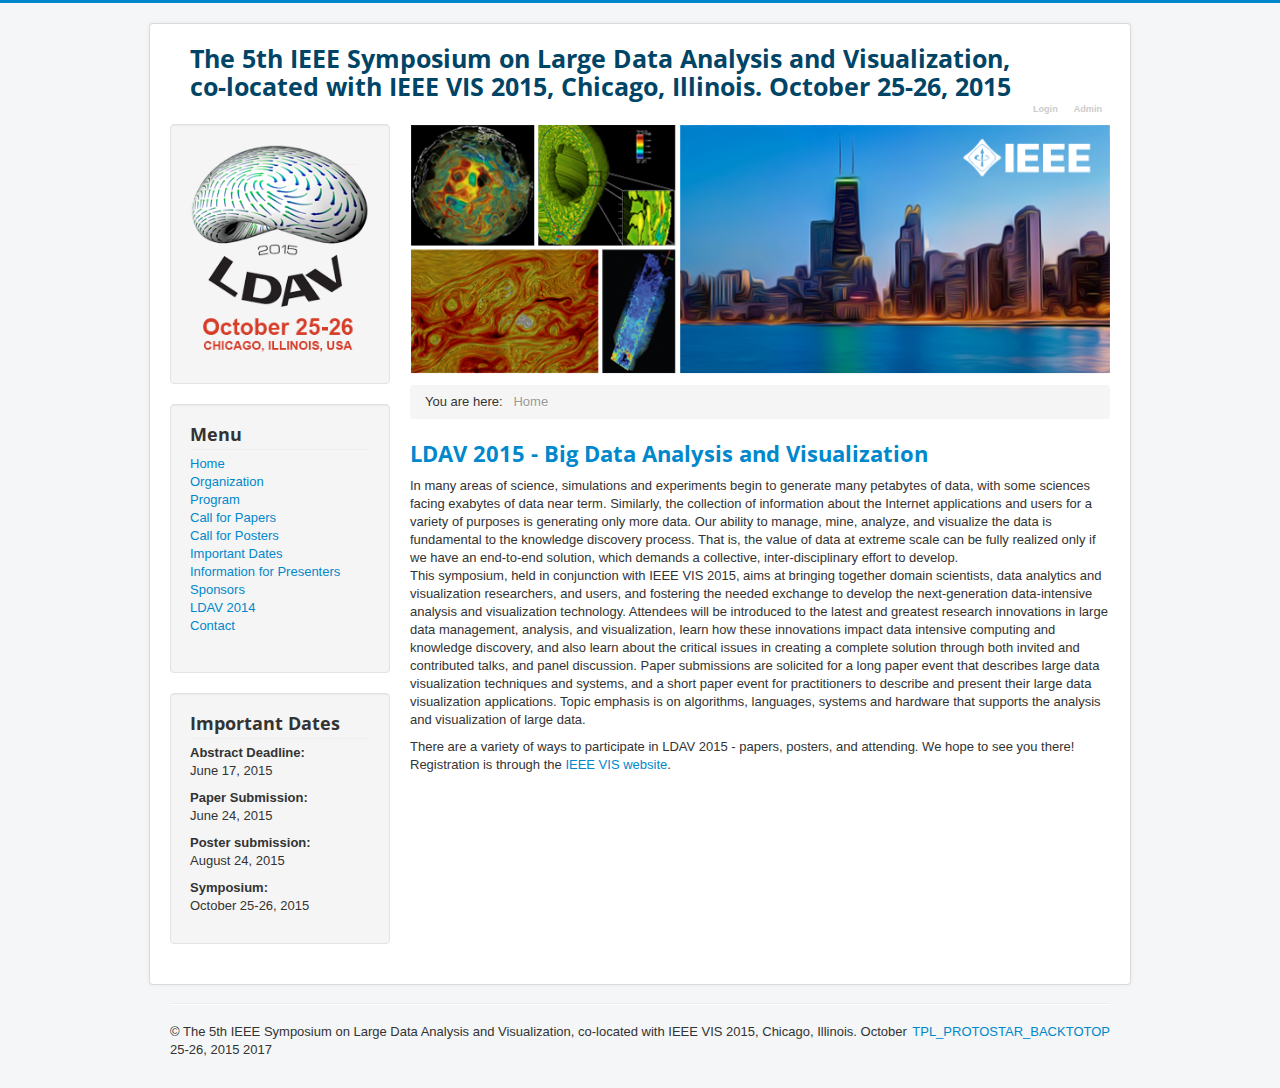
<file: index.html>
<!DOCTYPE html>
<html xmlns="http://www.w3.org/1999/xhtml" xml:lang="en-gb" lang="en-gb" dir="ltr">
<head>
  <meta name="viewport" content="width=device-width, initial-scale=1.0" />
  	<base href="" />
	<meta http-equiv="content-type" content="text/html; charset=utf-8" />
	<title>Home</title>
	<link href="index.html%3Fformat=feed&amp;type=rss" rel="alternate" type="application/rss+xml" title="RSS 2.0" />
	<link href="index.html%3Fformat=feed&amp;type=atom" rel="alternate" type="application/atom+xml" title="Atom 1.0" />
	<link href="templates/ldav2014/favicon.ico" rel="shortcut icon" type="image/vnd.microsoft.icon" />
	<link href="templates/ldav2014/css/template.css" rel="stylesheet" type="text/css" />
	<script src="media/jui/js/jquery.min.js" type="text/javascript"></script>
	<script src="media/jui/js/jquery-noconflict.js" type="text/javascript"></script>
	<script src="media/jui/js/jquery-migrate.min.js" type="text/javascript"></script>
	<script src="media/system/js/caption.js" type="text/javascript"></script>
	<script src="media/jui/js/bootstrap.min.js" type="text/javascript"></script>
	<script src="templates/ldav2014/js/template.js" type="text/javascript"></script>
	<script type="text/javascript">
jQuery(window).on('load',  function() {
				new JCaption('img.caption');
			});jQuery(function($){ $(".hasTooltip").tooltip({"html": true,"container": "body"}); });
	</script>

      <link href='http://fonts.googleapis.com/css?family=Open+Sans' rel='stylesheet' type='text/css' />
    <style type="text/css">
      h1,h2,h3,h4,h5,h6,.site-title{
        font-family: 'Open Sans', sans-serif;
      }
    </style>
      <style type="text/css">
    body.site
    {
      border-top: 3px solid #08C;
      background-color: #F4F6F7    }
    a
    {
      color: #08C;
    }
    .navbar-inner, .nav-list > .active > a, .nav-list > .active > a:hover, .dropdown-menu li > a:hover, .dropdown-menu .active > a, .dropdown-menu .active > a:hover, .nav-pills > .active > a, .nav-pills > .active > a:hover,
    .btn-primary
    {
      background: #08C;
    }
    .navbar-inner
    {
      -moz-box-shadow: 0 1px 3px rgba(0, 0, 0, .25), inset 0 -1px 0 rgba(0, 0, 0, .1), inset 0 30px 10px rgba(0, 0, 0, .2);
      -webkit-box-shadow: 0 1px 3px rgba(0, 0, 0, .25), inset 0 -1px 0 rgba(0, 0, 0, .1), inset 0 30px 10px rgba(0, 0, 0, .2);
      box-shadow: 0 1px 3px rgba(0, 0, 0, .25), inset 0 -1px 0 rgba(0, 0, 0, .1), inset 0 30px 10px rgba(0, 0, 0, .2);
    }
  </style>
    <!--[if lt IE 9]>
    <script src="/media/jui/js/html5.js"></script>
  <![endif]-->
</head>

<body class="site com_content view-featured no-layout no-task itemid-101">

  <!-- Body -->
  <div class="body">
    <div class="container">
      <!-- Header -->
      <header class="header" role="banner">
        <div class="header-inner clearfix">
          <a class="brand pull-left" href="index.html">
            <span class="site-title span11" title="The 5th IEEE Symposium on Large Data Analysis and Visualization, co-located with IEEE VIS 2015, Chicago, Illinois. October 25-26, 2015">The 5th IEEE Symposium on Large Data Analysis and Visualization, co-located with IEEE VIS 2015, Chicago, Illinois. October 25-26, 2015</span>           </a>
          <div class="header-search pull-right">
            <ul class="nav menu" id="top_button">
<li class="item-132"><a href="login.html" >Login</a></li><li class="item-133"><a href="http://ldav2015.sci.utah.edu/administrator" target="_blank">Admin</a></li></ul>

          </div>
        </div>
      </header>
      
            
      
      <div class="row-fluid">
                <!-- Begin Sidebar -->
        <div id="sidebar" class="span3">
          <div class="sidebar-nav">
            <div class="well ">

<div class="custom"  >
	<p><img style="border: 0px solid #000000;" src="images/logos/logo-15b.png" alt="logo 15b" width="206" height="260" /></p></div>
</div><div class="well _menu"><h3 class="page-header">Menu</h3><ul class="nav menu">
<li class="item-101 default current active"><a href="index.html" >Home</a></li><li class="item-134"><a href="organization.html" >Organization</a></li><li class="item-135"><a href="program.html" >Program</a></li><li class="item-136"><a href="call-for-papers.html" >Call for Papers</a></li><li class="item-137"><a href="call-for-posters.html" >Call for Posters</a></li><li class="item-138"><a href="important-dates.html" >Important Dates</a></li><li class="item-139"><a href="information-for-presenters.html" >Information for Presenters</a></li><li class="item-140"><a href="sponsors.html" >Sponsors</a></li><li class="item-141"><a href="https://ldav.org/2014/" target="_blank">LDAV 2014</a></li><li class="item-142"><a href="contact.html" >Contact</a></li></ul>
</div><div class="well "><h3 class="page-header">Important Dates</h3>

<div class="custom"  >
	<p><strong>Abstract Deadline:</strong><br />June 17, 2015</p>
<p><strong>Paper Submission:</strong><br />June 24, 2015</p>
<p><strong>Poster submission:</strong><br />August 24, 2015</p>
<p><strong>Symposium:</strong><br />October 25-26, 2015</p></div>
</div>
          </div>
        </div>
        <!-- End Sidebar -->
                        
        <main id="content" role="main" class="span9">
          <!-- Begin Content -->
          		<div class="moduletable">
						

<div class="custom"  >
	<p><img style="border: 0px solid #000000;" src="images/banners/banner-15.png" alt="banner-15" width="710" height="253" /></p></div>
		</div>
			<div class="moduletable">
						
<ul itemscope itemtype="https://schema.org/BreadcrumbList" class="breadcrumb">
			<li>
			You are here: &#160;
		</li>
	
				<li itemprop="itemListElement" itemscope itemtype="https://schema.org/ListItem" class="active">
				<span itemprop="name">
					Home				</span>
				<meta itemprop="position" content="1">
			</li>
		</ul>
		</div>
	
          <div id="system-message-container">
	</div>

          <div class="blog-featured" itemscope itemtype="https://schema.org/Blog">

<div class="items-leading clearfix">
			<div class="leading-0 clearfix" 
			itemprop="blogPost" itemscope itemtype="https://schema.org/BlogPosting">
			







		
<h2>LDAV 2015 - Big Data Analysis and Visualization</h2>
<p>In many areas of science, simulations and experiments begin to generate many petabytes of data, with some sciences facing exabytes of data near term. Similarly, the collection of information about the Internet applications and users for a variety of purposes is generating only more data. Our ability to manage, mine, analyze, and visualize the data is fundamental to the knowledge discovery process. That is, the value of data at extreme scale can be fully realized only if we have an end-to-end solution, which demands a collective, inter-disciplinary effort to develop.<br />This symposium, held in conjunction with IEEE VIS 2015, aims at bringing together domain scientists, data analytics and visualization researchers, and users, and fostering the needed exchange to develop the next-generation data-intensive analysis and visualization technology. Attendees will be introduced to the latest and greatest research innovations in large data management, analysis, and visualization, learn how these innovations impact data intensive computing and knowledge discovery, and also learn about the critical issues in creating a complete solution through both invited and contributed talks, and panel discussion. Paper submissions are solicited for a long paper event that describes large data visualization techniques and systems, and a short paper event for practitioners to describe and present their large data visualization applications. Topic emphasis is on algorithms, languages, systems and hardware that supports the analysis and visualization of large data.</p>
<p>There are a variety of ways to participate in LDAV 2015 - papers, posters, and attending. We hope to see you there! Registration is through the <a target="_blank" href="http://ieeevis.org/">IEEE VIS website</a>.</p>
<p>&nbsp;</p>



		</div>
			</div>



</div>

          
          <!-- End Content -->
        </main>
              </div>
    </div>
  </div>
  <!-- Footer -->
  <footer class="footer" role="contentinfo">
    <div class="container">
      <hr />
      
      <p class="pull-right"><a href="index.html#top" id="back-top">TPL_PROTOSTAR_BACKTOTOP</a></p>
      <p>&copy; The 5th IEEE Symposium on Large Data Analysis and Visualization, co-located with IEEE VIS 2015, Chicago, Illinois. October 25-26, 2015 2017</p>
    </div>
  </footer>
  
</body>
</html>
</file>
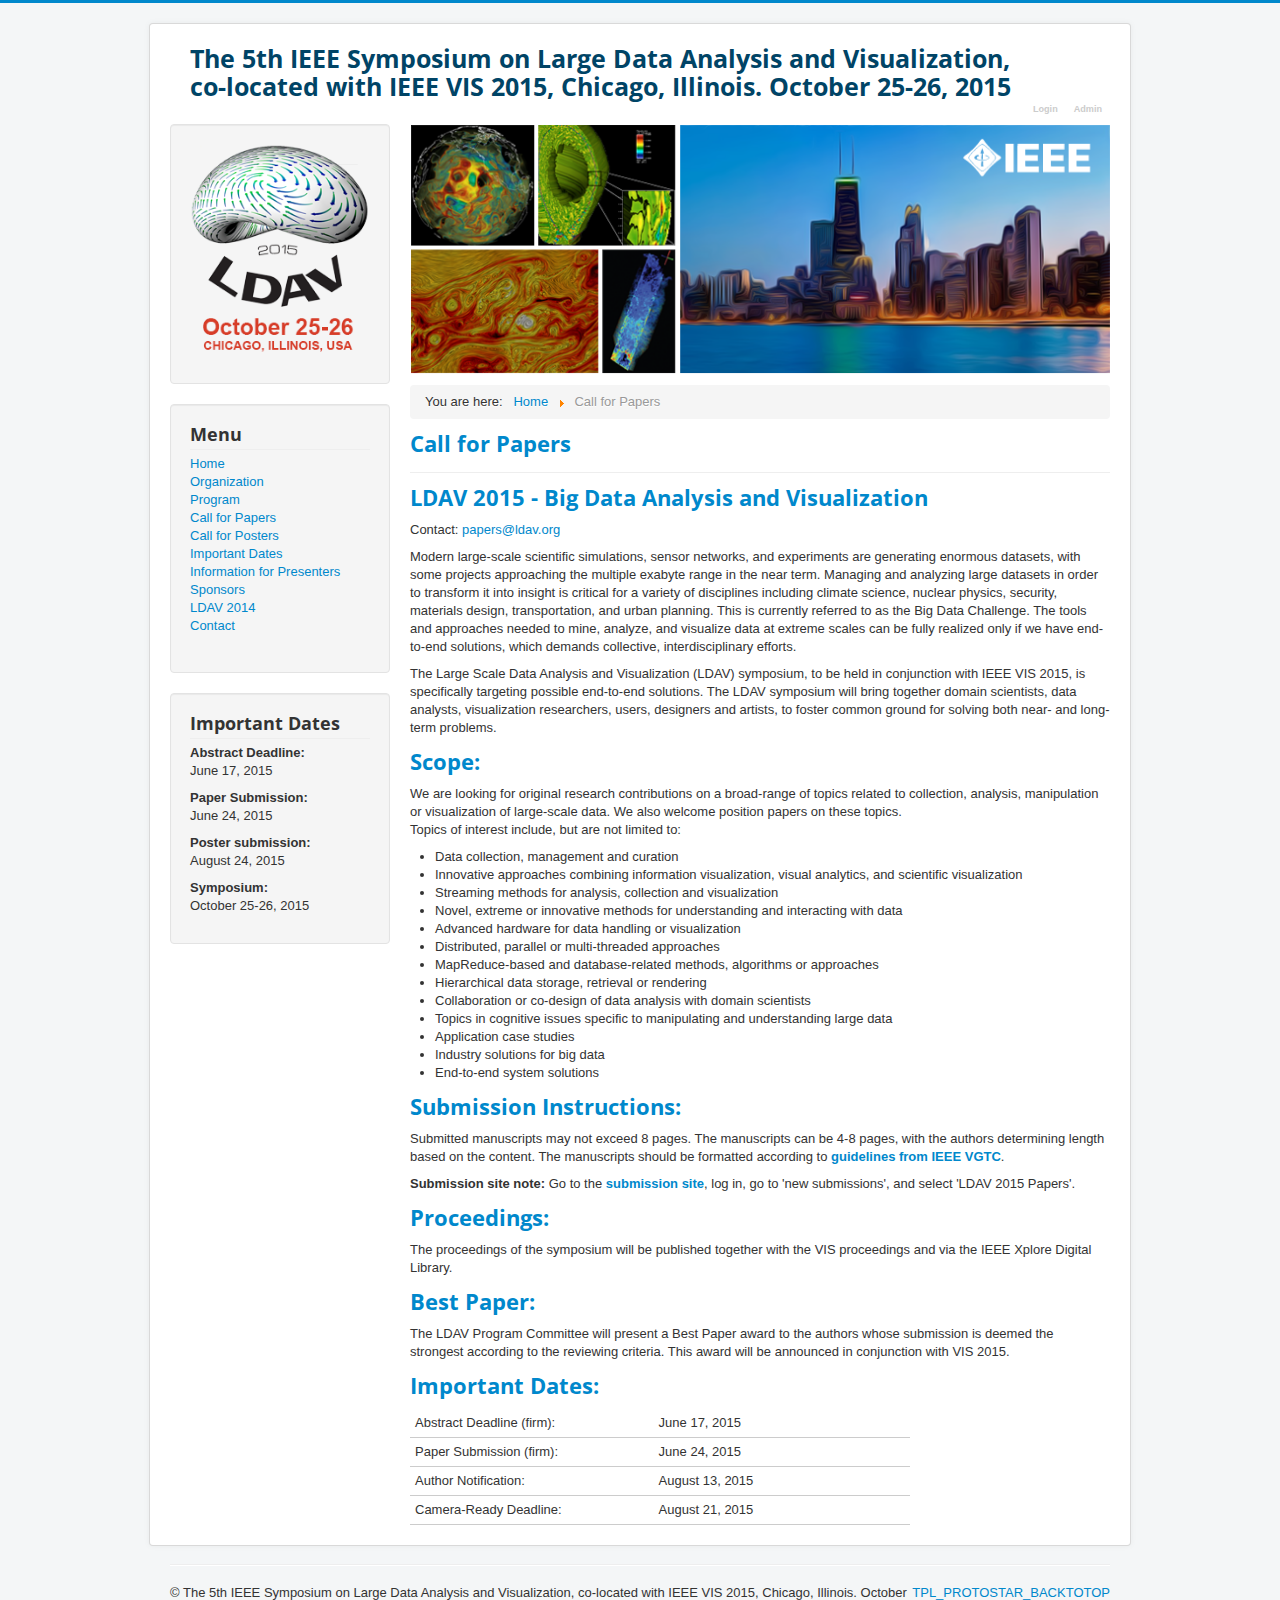
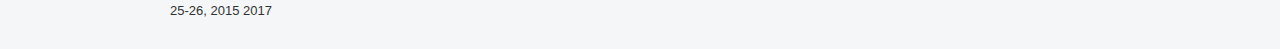
<file: call-for-papers.html>
<!DOCTYPE html>
<html xmlns="http://www.w3.org/1999/xhtml" xml:lang="en-gb" lang="en-gb" dir="ltr">
<head>
  <meta name="viewport" content="width=device-width, initial-scale=1.0" />
  	<base href="" />
	<meta http-equiv="content-type" content="text/html; charset=utf-8" />
	<meta name="author" content="Erik Jorgensen" />
	<title>Call for Papers</title>
	<link href="templates/ldav2014/favicon.ico" rel="shortcut icon" type="image/vnd.microsoft.icon" />
	<link href="templates/ldav2014/css/template.css" rel="stylesheet" type="text/css" />
	<script src="media/jui/js/jquery.min.js" type="text/javascript"></script>
	<script src="media/jui/js/jquery-noconflict.js" type="text/javascript"></script>
	<script src="media/jui/js/jquery-migrate.min.js" type="text/javascript"></script>
	<script src="media/system/js/caption.js" type="text/javascript"></script>
	<script src="media/jui/js/bootstrap.min.js" type="text/javascript"></script>
	<script src="templates/ldav2014/js/template.js" type="text/javascript"></script>
	<script type="text/javascript">
jQuery(window).on('load',  function() {
				new JCaption('img.caption');
			});jQuery(function($){ $(".hasTooltip").tooltip({"html": true,"container": "body"}); });
	</script>

      <link href='http://fonts.googleapis.com/css?family=Open+Sans' rel='stylesheet' type='text/css' />
    <style type="text/css">
      h1,h2,h3,h4,h5,h6,.site-title{
        font-family: 'Open Sans', sans-serif;
      }
    </style>
      <style type="text/css">
    body.site
    {
      border-top: 3px solid #08C;
      background-color: #F4F6F7    }
    a
    {
      color: #08C;
    }
    .navbar-inner, .nav-list > .active > a, .nav-list > .active > a:hover, .dropdown-menu li > a:hover, .dropdown-menu .active > a, .dropdown-menu .active > a:hover, .nav-pills > .active > a, .nav-pills > .active > a:hover,
    .btn-primary
    {
      background: #08C;
    }
    .navbar-inner
    {
      -moz-box-shadow: 0 1px 3px rgba(0, 0, 0, .25), inset 0 -1px 0 rgba(0, 0, 0, .1), inset 0 30px 10px rgba(0, 0, 0, .2);
      -webkit-box-shadow: 0 1px 3px rgba(0, 0, 0, .25), inset 0 -1px 0 rgba(0, 0, 0, .1), inset 0 30px 10px rgba(0, 0, 0, .2);
      box-shadow: 0 1px 3px rgba(0, 0, 0, .25), inset 0 -1px 0 rgba(0, 0, 0, .1), inset 0 30px 10px rgba(0, 0, 0, .2);
    }
  </style>
    <!--[if lt IE 9]>
    <script src="/media/jui/js/html5.js"></script>
  <![endif]-->
</head>

<body class="site com_content view-article no-layout no-task itemid-136">

  <!-- Body -->
  <div class="body">
    <div class="container">
      <!-- Header -->
      <header class="header" role="banner">
        <div class="header-inner clearfix">
          <a class="brand pull-left" href="index.html">
            <span class="site-title span11" title="The 5th IEEE Symposium on Large Data Analysis and Visualization, co-located with IEEE VIS 2015, Chicago, Illinois. October 25-26, 2015">The 5th IEEE Symposium on Large Data Analysis and Visualization, co-located with IEEE VIS 2015, Chicago, Illinois. October 25-26, 2015</span>           </a>
          <div class="header-search pull-right">
            <ul class="nav menu" id="top_button">
<li class="item-132"><a href="login.html" >Login</a></li><li class="item-133"><a href="http://ldav2015.sci.utah.edu/administrator" target="_blank">Admin</a></li></ul>

          </div>
        </div>
      </header>
      
            
      
      <div class="row-fluid">
                <!-- Begin Sidebar -->
        <div id="sidebar" class="span3">
          <div class="sidebar-nav">
            <div class="well ">

<div class="custom"  >
	<p><img style="border: 0px solid #000000;" src="images/logos/logo-15b.png" alt="logo 15b" width="206" height="260" /></p></div>
</div><div class="well _menu"><h3 class="page-header">Menu</h3><ul class="nav menu">
<li class="item-101 default"><a href="index.html" >Home</a></li><li class="item-134"><a href="organization.html" >Organization</a></li><li class="item-135"><a href="program.html" >Program</a></li><li class="item-136 current active"><a href="call-for-papers.html" >Call for Papers</a></li><li class="item-137"><a href="call-for-posters.html" >Call for Posters</a></li><li class="item-138"><a href="important-dates.html" >Important Dates</a></li><li class="item-139"><a href="information-for-presenters.html" >Information for Presenters</a></li><li class="item-140"><a href="sponsors.html" >Sponsors</a></li><li class="item-141"><a href="https://ldav.org/2014/" target="_blank">LDAV 2014</a></li><li class="item-142"><a href="contact.html" >Contact</a></li></ul>
</div><div class="well "><h3 class="page-header">Important Dates</h3>

<div class="custom"  >
	<p><strong>Abstract Deadline:</strong><br />June 17, 2015</p>
<p><strong>Paper Submission:</strong><br />June 24, 2015</p>
<p><strong>Poster submission:</strong><br />August 24, 2015</p>
<p><strong>Symposium:</strong><br />October 25-26, 2015</p></div>
</div>
          </div>
        </div>
        <!-- End Sidebar -->
                        
        <main id="content" role="main" class="span9">
          <!-- Begin Content -->
          		<div class="moduletable">
						

<div class="custom"  >
	<p><img style="border: 0px solid #000000;" src="images/banners/banner-15.png" alt="banner-15" width="710" height="253" /></p></div>
		</div>
			<div class="moduletable">
						
<ul itemscope itemtype="https://schema.org/BreadcrumbList" class="breadcrumb">
			<li>
			You are here: &#160;
		</li>
	
				<li itemprop="itemListElement" itemscope itemtype="https://schema.org/ListItem">
									<a itemprop="item" href="index.html" class="pathway"><span itemprop="name">Home</span></a>
				
									<span class="divider">
						<img src="media/system/images/arrow.png" alt="" />					</span>
								<meta itemprop="position" content="1">
			</li>
					<li itemprop="itemListElement" itemscope itemtype="https://schema.org/ListItem" class="active">
				<span itemprop="name">
					Call for Papers				</span>
				<meta itemprop="position" content="2">
			</li>
		</ul>
		</div>
	
          <div id="system-message-container">
	</div>

          <div class="item-page" itemscope itemtype="https://schema.org/Article">
	<meta itemprop="inLanguage" content="en-GB" />
	
		
			<div class="page-header">
					<h2 itemprop="headline">
				Call for Papers			</h2>
									</div>
					
	
	
				
								<div itemprop="articleBody">
		<h2>LDAV 2015 - Big Data Analysis and Visualization</h2>
<p>Contact: <span id="cloakbb5b7e4edfbc405927cdb7444bca0eaa">This email address is being protected from spambots. You need JavaScript enabled to view it.</span><script type='text/javascript'>
				document.getElementById('cloakbb5b7e4edfbc405927cdb7444bca0eaa').innerHTML = '';
				var prefix = '&#109;a' + 'i&#108;' + '&#116;o';
				var path = 'hr' + 'ef' + '=';
				var addybb5b7e4edfbc405927cdb7444bca0eaa = 'p&#97;p&#101;rs' + '&#64;';
				addybb5b7e4edfbc405927cdb7444bca0eaa = addybb5b7e4edfbc405927cdb7444bca0eaa + 'ld&#97;v' + '&#46;' + '&#111;rg';
				var addy_textbb5b7e4edfbc405927cdb7444bca0eaa = 'p&#97;p&#101;rs' + '&#64;' + 'ld&#97;v' + '&#46;' + '&#111;rg';document.getElementById('cloakbb5b7e4edfbc405927cdb7444bca0eaa').innerHTML += '<a ' + path + '\'' + prefix + ':' + addybb5b7e4edfbc405927cdb7444bca0eaa + '\'>'+addy_textbb5b7e4edfbc405927cdb7444bca0eaa+'<\/a>';
		</script></p>
<p>Modern large-scale scientific simulations, sensor networks, and experiments are generating enormous datasets, with some projects approaching the multiple exabyte range in the near term. Managing and analyzing large datasets in order to transform it into insight is critical for a variety of disciplines including climate science, nuclear physics, security, materials design, transportation, and urban planning. This is currently referred to as the Big Data Challenge. The tools and approaches needed to mine, analyze, and visualize data at extreme scales can be fully realized only if we have end-to-end solutions, which demands collective, interdisciplinary efforts.</p>
<p>The Large Scale Data Analysis and Visualization (LDAV) symposium, to be held in conjunction with IEEE VIS 2015, is specifically targeting possible end-to-end solutions. The LDAV symposium will bring together domain scientists, data analysts, visualization researchers, users, designers and artists, to foster common ground for solving both near- and long-term problems.</p>
<h2>Scope:</h2>
<p>We are looking for original research contributions on a broad-range of topics related to collection, analysis, manipulation or visualization of large-scale data. We also welcome position papers on these topics.<br />Topics of interest include, but are not limited to:</p>
<ul>
<li>Data collection, management and curation</li>
<li>Innovative approaches combining information visualization, visual analytics, and scientific visualization</li>
<li>Streaming methods for analysis, collection and visualization</li>
<li>Novel, extreme or innovative methods for understanding and interacting with data</li>
<li>Advanced hardware for data handling or visualization</li>
<li>Distributed, parallel or multi-threaded approaches</li>
<li>MapReduce-based and database-related methods, algorithms or approaches</li>
<li>Hierarchical data storage, retrieval or rendering</li>
<li>Collaboration or co-design of data analysis with domain scientists</li>
<li>Topics in cognitive issues specific to manipulating and understanding large data</li>
<li>Application case studies</li>
<li>Industry solutions for big data</li>
<li>End-to-end system solutions</li>
</ul>
<h2>Submission Instructions:</h2>
<p>Submitted manuscripts may not exceed 8 pages. The manuscripts can be 4-8 pages, with the authors determining length based on the content. The manuscripts should be formatted according to <strong><a href="http://www.cs.sfu.ca/~vis/Tasks/camera.html" target="_blank">guidelines from IEEE VGTC</a></strong>.</p>
<p><strong>Submission site note:</strong> Go to the <strong><a href="https://precisionconference.com/~vgtc" target="_blank">submission site</a></strong>, log in, go to 'new submissions', and select 'LDAV 2015 Papers'.</p>
<h2>Proceedings:</h2>
<p>The proceedings of the symposium will be published together with the VIS proceedings and via the IEEE Xplore Digital Library.</p>
<h2>Best Paper:</h2>
<p>The LDAV Program Committee will present a Best Paper award to the authors whose submission is deemed the strongest according to the reviewing criteria. This award will be announced in conjunction with VIS 2015.</p>
<h2>Important Dates:</h2>
<table style="width: 500px;">
<tbody>
<tr>
<td style="width: 230px;">Abstract Deadline (firm):</td>
<td>&nbsp;June 17, 2015</td>
</tr>
<tr>
<td style="width: 230px;">Paper Submission (firm):</td>
<td>&nbsp;June 24, 2015</td>
</tr>
<tr>
<td>Author Notification:</td>
<td>&nbsp;August 13, 2015</td>
</tr>
<tr>
<td>Camera-Ready Deadline:</td>
<td>&nbsp;August 21, 2015</td>
</tr>
</tbody>
</table>	</div>

	
							</div>

          
          <!-- End Content -->
        </main>
              </div>
    </div>
  </div>
  <!-- Footer -->
  <footer class="footer" role="contentinfo">
    <div class="container">
      <hr />
      
      <p class="pull-right"><a href="call-for-papers.html#top" id="back-top">TPL_PROTOSTAR_BACKTOTOP</a></p>
      <p>&copy; The 5th IEEE Symposium on Large Data Analysis and Visualization, co-located with IEEE VIS 2015, Chicago, Illinois. October 25-26, 2015 2017</p>
    </div>
  </footer>
  
</body>
</html>
</file>
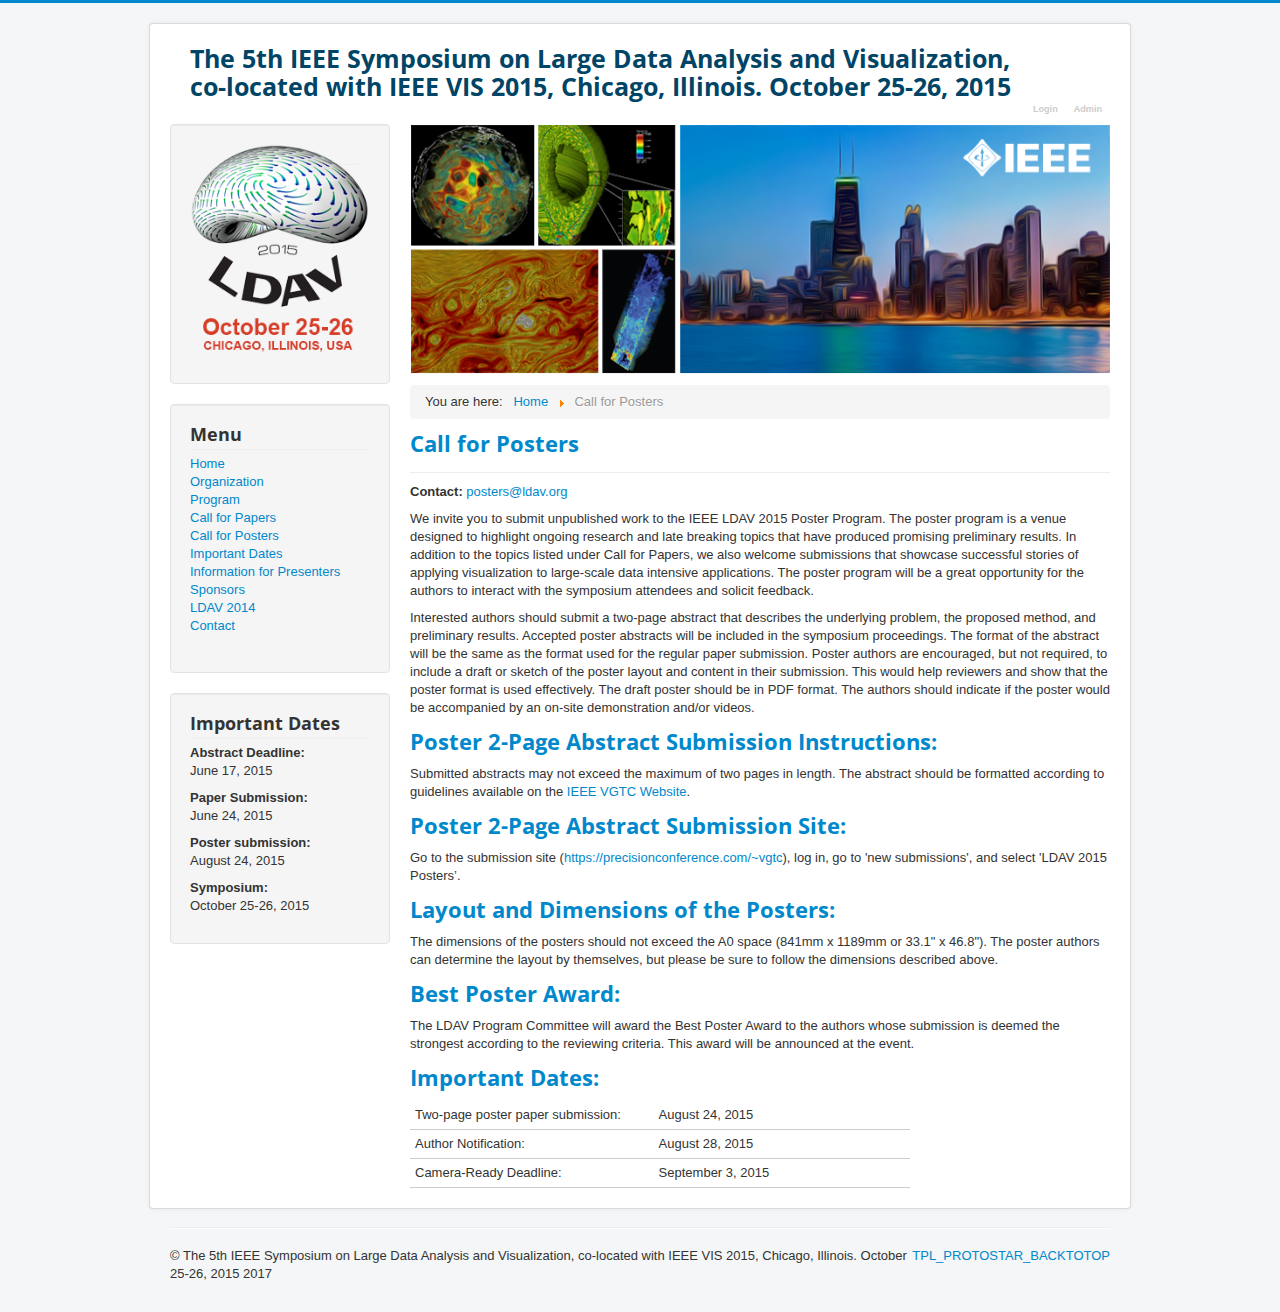
<file: call-for-posters.html>
<!DOCTYPE html>
<html xmlns="http://www.w3.org/1999/xhtml" xml:lang="en-gb" lang="en-gb" dir="ltr">
<head>
  <meta name="viewport" content="width=device-width, initial-scale=1.0" />
  	<base href="" />
	<meta http-equiv="content-type" content="text/html; charset=utf-8" />
	<meta name="author" content="Erik Jorgensen" />
	<title>Call for Posters</title>
	<link href="templates/ldav2014/favicon.ico" rel="shortcut icon" type="image/vnd.microsoft.icon" />
	<link href="templates/ldav2014/css/template.css" rel="stylesheet" type="text/css" />
	<script src="media/jui/js/jquery.min.js" type="text/javascript"></script>
	<script src="media/jui/js/jquery-noconflict.js" type="text/javascript"></script>
	<script src="media/jui/js/jquery-migrate.min.js" type="text/javascript"></script>
	<script src="media/system/js/caption.js" type="text/javascript"></script>
	<script src="media/jui/js/bootstrap.min.js" type="text/javascript"></script>
	<script src="templates/ldav2014/js/template.js" type="text/javascript"></script>
	<script type="text/javascript">
jQuery(window).on('load',  function() {
				new JCaption('img.caption');
			});jQuery(function($){ $(".hasTooltip").tooltip({"html": true,"container": "body"}); });
	</script>

      <link href='http://fonts.googleapis.com/css?family=Open+Sans' rel='stylesheet' type='text/css' />
    <style type="text/css">
      h1,h2,h3,h4,h5,h6,.site-title{
        font-family: 'Open Sans', sans-serif;
      }
    </style>
      <style type="text/css">
    body.site
    {
      border-top: 3px solid #08C;
      background-color: #F4F6F7    }
    a
    {
      color: #08C;
    }
    .navbar-inner, .nav-list > .active > a, .nav-list > .active > a:hover, .dropdown-menu li > a:hover, .dropdown-menu .active > a, .dropdown-menu .active > a:hover, .nav-pills > .active > a, .nav-pills > .active > a:hover,
    .btn-primary
    {
      background: #08C;
    }
    .navbar-inner
    {
      -moz-box-shadow: 0 1px 3px rgba(0, 0, 0, .25), inset 0 -1px 0 rgba(0, 0, 0, .1), inset 0 30px 10px rgba(0, 0, 0, .2);
      -webkit-box-shadow: 0 1px 3px rgba(0, 0, 0, .25), inset 0 -1px 0 rgba(0, 0, 0, .1), inset 0 30px 10px rgba(0, 0, 0, .2);
      box-shadow: 0 1px 3px rgba(0, 0, 0, .25), inset 0 -1px 0 rgba(0, 0, 0, .1), inset 0 30px 10px rgba(0, 0, 0, .2);
    }
  </style>
    <!--[if lt IE 9]>
    <script src="/media/jui/js/html5.js"></script>
  <![endif]-->
</head>

<body class="site com_content view-article no-layout no-task itemid-137">

  <!-- Body -->
  <div class="body">
    <div class="container">
      <!-- Header -->
      <header class="header" role="banner">
        <div class="header-inner clearfix">
          <a class="brand pull-left" href="index.html">
            <span class="site-title span11" title="The 5th IEEE Symposium on Large Data Analysis and Visualization, co-located with IEEE VIS 2015, Chicago, Illinois. October 25-26, 2015">The 5th IEEE Symposium on Large Data Analysis and Visualization, co-located with IEEE VIS 2015, Chicago, Illinois. October 25-26, 2015</span>           </a>
          <div class="header-search pull-right">
            <ul class="nav menu" id="top_button">
<li class="item-132"><a href="login.html" >Login</a></li><li class="item-133"><a href="http://ldav2015.sci.utah.edu/administrator" target="_blank">Admin</a></li></ul>

          </div>
        </div>
      </header>
      
            
      
      <div class="row-fluid">
                <!-- Begin Sidebar -->
        <div id="sidebar" class="span3">
          <div class="sidebar-nav">
            <div class="well ">

<div class="custom"  >
	<p><img style="border: 0px solid #000000;" src="images/logos/logo-15b.png" alt="logo 15b" width="206" height="260" /></p></div>
</div><div class="well _menu"><h3 class="page-header">Menu</h3><ul class="nav menu">
<li class="item-101 default"><a href="index.html" >Home</a></li><li class="item-134"><a href="organization.html" >Organization</a></li><li class="item-135"><a href="program.html" >Program</a></li><li class="item-136"><a href="call-for-papers.html" >Call for Papers</a></li><li class="item-137 current active"><a href="call-for-posters.html" >Call for Posters</a></li><li class="item-138"><a href="important-dates.html" >Important Dates</a></li><li class="item-139"><a href="information-for-presenters.html" >Information for Presenters</a></li><li class="item-140"><a href="sponsors.html" >Sponsors</a></li><li class="item-141"><a href="https://ldav.org/2014/" target="_blank">LDAV 2014</a></li><li class="item-142"><a href="contact.html" >Contact</a></li></ul>
</div><div class="well "><h3 class="page-header">Important Dates</h3>

<div class="custom"  >
	<p><strong>Abstract Deadline:</strong><br />June 17, 2015</p>
<p><strong>Paper Submission:</strong><br />June 24, 2015</p>
<p><strong>Poster submission:</strong><br />August 24, 2015</p>
<p><strong>Symposium:</strong><br />October 25-26, 2015</p></div>
</div>
          </div>
        </div>
        <!-- End Sidebar -->
                        
        <main id="content" role="main" class="span9">
          <!-- Begin Content -->
          		<div class="moduletable">
						

<div class="custom"  >
	<p><img style="border: 0px solid #000000;" src="images/banners/banner-15.png" alt="banner-15" width="710" height="253" /></p></div>
		</div>
			<div class="moduletable">
						
<ul itemscope itemtype="https://schema.org/BreadcrumbList" class="breadcrumb">
			<li>
			You are here: &#160;
		</li>
	
				<li itemprop="itemListElement" itemscope itemtype="https://schema.org/ListItem">
									<a itemprop="item" href="index.html" class="pathway"><span itemprop="name">Home</span></a>
				
									<span class="divider">
						<img src="media/system/images/arrow.png" alt="" />					</span>
								<meta itemprop="position" content="1">
			</li>
					<li itemprop="itemListElement" itemscope itemtype="https://schema.org/ListItem" class="active">
				<span itemprop="name">
					Call for Posters				</span>
				<meta itemprop="position" content="2">
			</li>
		</ul>
		</div>
	
          <div id="system-message-container">
	</div>

          <div class="item-page" itemscope itemtype="https://schema.org/Article">
	<meta itemprop="inLanguage" content="en-GB" />
	
		
			<div class="page-header">
					<h2 itemprop="headline">
				Call for Posters			</h2>
									</div>
					
	
	
				
								<div itemprop="articleBody">
		<p><strong>Contact: </strong><span id="cloak0cfa77c862c7a6bfb9416e0531a9e888">This email address is being protected from spambots. You need JavaScript enabled to view it.</span><script type='text/javascript'>
				document.getElementById('cloak0cfa77c862c7a6bfb9416e0531a9e888').innerHTML = '';
				var prefix = '&#109;a' + 'i&#108;' + '&#116;o';
				var path = 'hr' + 'ef' + '=';
				var addy0cfa77c862c7a6bfb9416e0531a9e888 = 'p&#111;st&#101;rs' + '&#64;';
				addy0cfa77c862c7a6bfb9416e0531a9e888 = addy0cfa77c862c7a6bfb9416e0531a9e888 + 'ld&#97;v' + '&#46;' + '&#111;rg';
				var addy_text0cfa77c862c7a6bfb9416e0531a9e888 = 'p&#111;st&#101;rs' + '&#64;' + 'ld&#97;v' + '&#46;' + '&#111;rg';document.getElementById('cloak0cfa77c862c7a6bfb9416e0531a9e888').innerHTML += '<a ' + path + '\'' + prefix + ':' + addy0cfa77c862c7a6bfb9416e0531a9e888 + '\'>'+addy_text0cfa77c862c7a6bfb9416e0531a9e888+'<\/a>';
		</script></p>
<p>We invite you to submit unpublished work to the IEEE LDAV 2015 Poster Program. The poster program is a venue designed to highlight ongoing research and late breaking topics that have produced promising preliminary results. In addition to the topics listed under Call for Papers, we also welcome submissions that showcase successful stories of applying visualization to large-scale data intensive applications. The poster program will be a great opportunity for the authors to interact with the symposium attendees and solicit feedback.</p>
<p>Interested authors should submit a two-page abstract that describes the underlying problem, the proposed method, and preliminary results. Accepted poster abstracts will be included in the symposium proceedings. The format of the abstract will be the same as the format used for the regular paper submission. Poster authors are encouraged, but not required, to include a draft or sketch of the poster layout and content in their submission. This would help reviewers and show that the poster format is used effectively. The draft poster should be in PDF format. The authors should indicate if the poster would be accompanied by an on-site demonstration and/or videos.</p>
<h2>Poster 2-Page Abstract Submission Instructions:</h2>
<p>Submitted abstracts may not exceed the maximum of two pages in length. The abstract should be formatted according to guidelines available on the <a href="http://junctionpublishing.org/vgtc/Tasks/camera.html" target="_blank">IEEE VGTC Website</a>.</p>
<h2>Poster 2-Page Abstract Submission Site:</h2>
<p>Go to the submission site (<a href="https://precisionconference.com/~vgtc" target="_blank">https://precisionconference.com/~vgtc</a>), log in, go to 'new submissions', and select 'LDAV 2015 Posters&rsquo;.</p>
<h2>Layout and Dimensions of the Posters:</h2>
<p>The dimensions of the posters should not exceed the A0 space (841mm x 1189mm or 33.1" x 46.8"). The poster authors can determine the layout by themselves, but please be sure to follow the dimensions described above.</p>
<h2>Best Poster Award:</h2>
<p>The LDAV Program Committee will award the Best Poster Award to the authors whose submission is deemed the strongest according to the reviewing criteria. This award will be announced at the event.</p>
<h2>Important Dates:</h2>
<table border="0" style="width: 500px;">
<tbody>
<tr>
<td style="width: 230px;">Two-page poster paper submission:</td>
<td>&nbsp;August 24, 2015</td>
</tr>
<tr>
<td>Author Notification:</td>
<td>&nbsp;August 28, 2015</td>
</tr>
<tr>
<td>Camera-Ready Deadline:</td>
<td>&nbsp;September 3, 2015</td>
</tr>
</tbody>
</table>	</div>

	
							</div>

          
          <!-- End Content -->
        </main>
              </div>
    </div>
  </div>
  <!-- Footer -->
  <footer class="footer" role="contentinfo">
    <div class="container">
      <hr />
      
      <p class="pull-right"><a href="call-for-posters.html#top" id="back-top">TPL_PROTOSTAR_BACKTOTOP</a></p>
      <p>&copy; The 5th IEEE Symposium on Large Data Analysis and Visualization, co-located with IEEE VIS 2015, Chicago, Illinois. October 25-26, 2015 2017</p>
    </div>
  </footer>
  
</body>
</html>
</file>
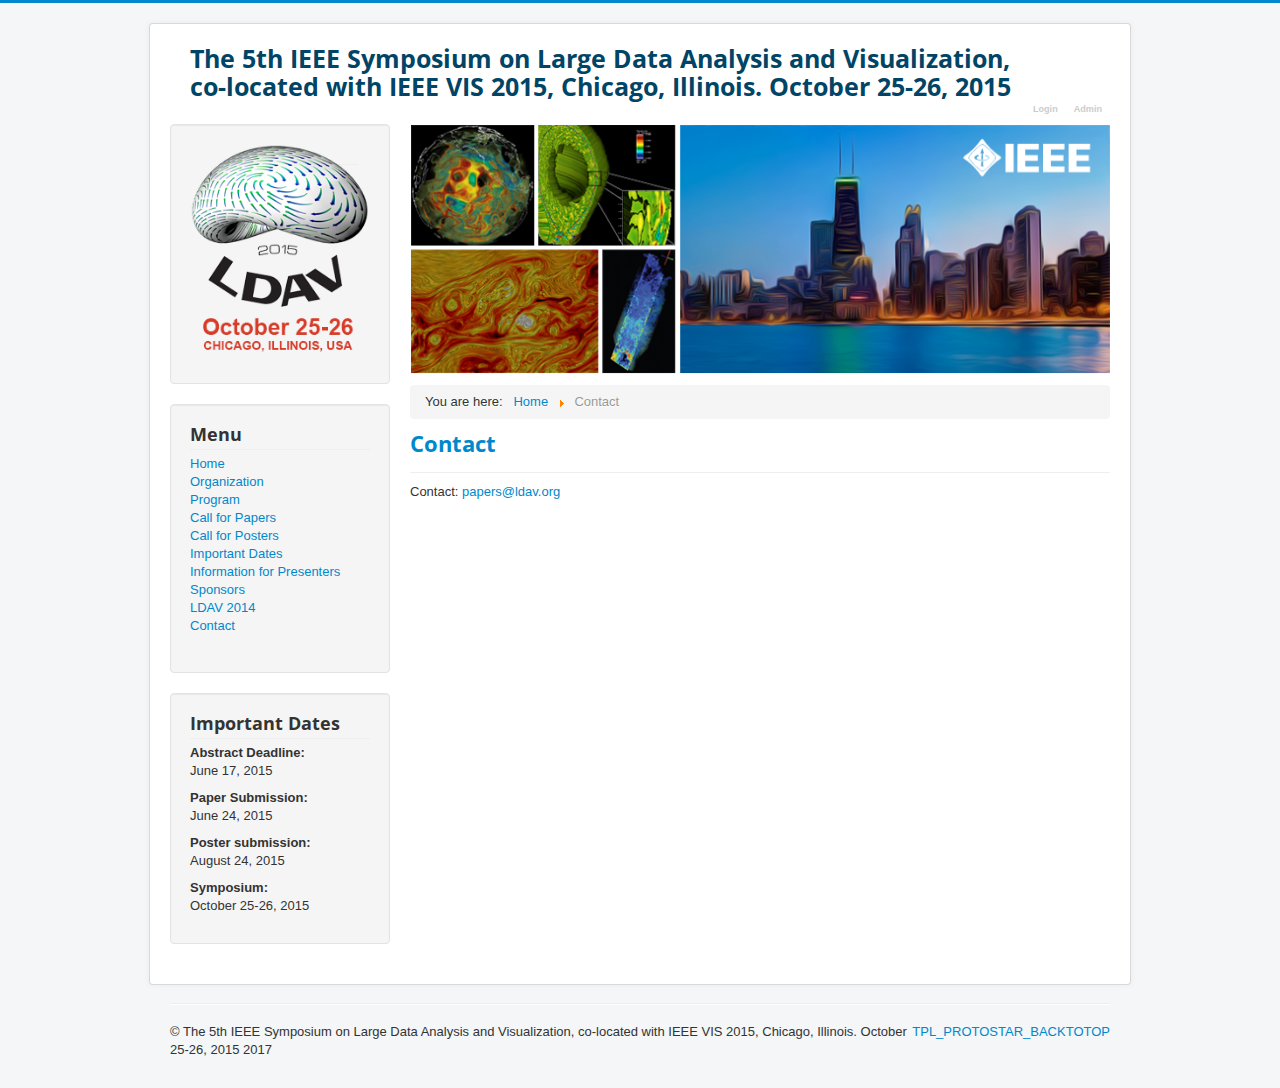
<file: contact.html>
<!DOCTYPE html>
<html xmlns="http://www.w3.org/1999/xhtml" xml:lang="en-gb" lang="en-gb" dir="ltr">
<head>
  <meta name="viewport" content="width=device-width, initial-scale=1.0" />
  	<base href="" />
	<meta http-equiv="content-type" content="text/html; charset=utf-8" />
	<meta name="author" content="Erik Jorgensen" />
	<title>Contact</title>
	<link href="templates/ldav2014/favicon.ico" rel="shortcut icon" type="image/vnd.microsoft.icon" />
	<link href="templates/ldav2014/css/template.css" rel="stylesheet" type="text/css" />
	<script src="media/jui/js/jquery.min.js" type="text/javascript"></script>
	<script src="media/jui/js/jquery-noconflict.js" type="text/javascript"></script>
	<script src="media/jui/js/jquery-migrate.min.js" type="text/javascript"></script>
	<script src="media/system/js/caption.js" type="text/javascript"></script>
	<script src="media/jui/js/bootstrap.min.js" type="text/javascript"></script>
	<script src="templates/ldav2014/js/template.js" type="text/javascript"></script>
	<script type="text/javascript">
jQuery(window).on('load',  function() {
				new JCaption('img.caption');
			});jQuery(function($){ $(".hasTooltip").tooltip({"html": true,"container": "body"}); });
	</script>

      <link href='http://fonts.googleapis.com/css?family=Open+Sans' rel='stylesheet' type='text/css' />
    <style type="text/css">
      h1,h2,h3,h4,h5,h6,.site-title{
        font-family: 'Open Sans', sans-serif;
      }
    </style>
      <style type="text/css">
    body.site
    {
      border-top: 3px solid #08C;
      background-color: #F4F6F7    }
    a
    {
      color: #08C;
    }
    .navbar-inner, .nav-list > .active > a, .nav-list > .active > a:hover, .dropdown-menu li > a:hover, .dropdown-menu .active > a, .dropdown-menu .active > a:hover, .nav-pills > .active > a, .nav-pills > .active > a:hover,
    .btn-primary
    {
      background: #08C;
    }
    .navbar-inner
    {
      -moz-box-shadow: 0 1px 3px rgba(0, 0, 0, .25), inset 0 -1px 0 rgba(0, 0, 0, .1), inset 0 30px 10px rgba(0, 0, 0, .2);
      -webkit-box-shadow: 0 1px 3px rgba(0, 0, 0, .25), inset 0 -1px 0 rgba(0, 0, 0, .1), inset 0 30px 10px rgba(0, 0, 0, .2);
      box-shadow: 0 1px 3px rgba(0, 0, 0, .25), inset 0 -1px 0 rgba(0, 0, 0, .1), inset 0 30px 10px rgba(0, 0, 0, .2);
    }
  </style>
    <!--[if lt IE 9]>
    <script src="/media/jui/js/html5.js"></script>
  <![endif]-->
</head>

<body class="site com_content view-article no-layout no-task itemid-142">

  <!-- Body -->
  <div class="body">
    <div class="container">
      <!-- Header -->
      <header class="header" role="banner">
        <div class="header-inner clearfix">
          <a class="brand pull-left" href="index.html">
            <span class="site-title span11" title="The 5th IEEE Symposium on Large Data Analysis and Visualization, co-located with IEEE VIS 2015, Chicago, Illinois. October 25-26, 2015">The 5th IEEE Symposium on Large Data Analysis and Visualization, co-located with IEEE VIS 2015, Chicago, Illinois. October 25-26, 2015</span>           </a>
          <div class="header-search pull-right">
            <ul class="nav menu" id="top_button">
<li class="item-132"><a href="login.html" >Login</a></li><li class="item-133"><a href="http://ldav2015.sci.utah.edu/administrator" target="_blank">Admin</a></li></ul>

          </div>
        </div>
      </header>
      
            
      
      <div class="row-fluid">
                <!-- Begin Sidebar -->
        <div id="sidebar" class="span3">
          <div class="sidebar-nav">
            <div class="well ">

<div class="custom"  >
	<p><img style="border: 0px solid #000000;" src="images/logos/logo-15b.png" alt="logo 15b" width="206" height="260" /></p></div>
</div><div class="well _menu"><h3 class="page-header">Menu</h3><ul class="nav menu">
<li class="item-101 default"><a href="index.html" >Home</a></li><li class="item-134"><a href="organization.html" >Organization</a></li><li class="item-135"><a href="program.html" >Program</a></li><li class="item-136"><a href="call-for-papers.html" >Call for Papers</a></li><li class="item-137"><a href="call-for-posters.html" >Call for Posters</a></li><li class="item-138"><a href="important-dates.html" >Important Dates</a></li><li class="item-139"><a href="information-for-presenters.html" >Information for Presenters</a></li><li class="item-140"><a href="sponsors.html" >Sponsors</a></li><li class="item-141"><a href="https://ldav.org/2014/" target="_blank">LDAV 2014</a></li><li class="item-142 current active"><a href="contact.html" >Contact</a></li></ul>
</div><div class="well "><h3 class="page-header">Important Dates</h3>

<div class="custom"  >
	<p><strong>Abstract Deadline:</strong><br />June 17, 2015</p>
<p><strong>Paper Submission:</strong><br />June 24, 2015</p>
<p><strong>Poster submission:</strong><br />August 24, 2015</p>
<p><strong>Symposium:</strong><br />October 25-26, 2015</p></div>
</div>
          </div>
        </div>
        <!-- End Sidebar -->
                        
        <main id="content" role="main" class="span9">
          <!-- Begin Content -->
          		<div class="moduletable">
						

<div class="custom"  >
	<p><img style="border: 0px solid #000000;" src="images/banners/banner-15.png" alt="banner-15" width="710" height="253" /></p></div>
		</div>
			<div class="moduletable">
						
<ul itemscope itemtype="https://schema.org/BreadcrumbList" class="breadcrumb">
			<li>
			You are here: &#160;
		</li>
	
				<li itemprop="itemListElement" itemscope itemtype="https://schema.org/ListItem">
									<a itemprop="item" href="index.html" class="pathway"><span itemprop="name">Home</span></a>
				
									<span class="divider">
						<img src="media/system/images/arrow.png" alt="" />					</span>
								<meta itemprop="position" content="1">
			</li>
					<li itemprop="itemListElement" itemscope itemtype="https://schema.org/ListItem" class="active">
				<span itemprop="name">
					Contact				</span>
				<meta itemprop="position" content="2">
			</li>
		</ul>
		</div>
	
          <div id="system-message-container">
	</div>

          <div class="item-page" itemscope itemtype="https://schema.org/Article">
	<meta itemprop="inLanguage" content="en-GB" />
	
		
			<div class="page-header">
					<h2 itemprop="headline">
				Contact			</h2>
									</div>
					
	
	
				
								<div itemprop="articleBody">
		<p>Contact: <span id="cloak950dc7377d867db734c0939b82bad3fd">This email address is being protected from spambots. You need JavaScript enabled to view it.</span><script type='text/javascript'>
				document.getElementById('cloak950dc7377d867db734c0939b82bad3fd').innerHTML = '';
				var prefix = '&#109;a' + 'i&#108;' + '&#116;o';
				var path = 'hr' + 'ef' + '=';
				var addy950dc7377d867db734c0939b82bad3fd = 'p&#97;p&#101;rs' + '&#64;';
				addy950dc7377d867db734c0939b82bad3fd = addy950dc7377d867db734c0939b82bad3fd + 'ld&#97;v' + '&#46;' + '&#111;rg';
				var addy_text950dc7377d867db734c0939b82bad3fd = 'p&#97;p&#101;rs' + '&#64;' + 'ld&#97;v' + '&#46;' + '&#111;rg';document.getElementById('cloak950dc7377d867db734c0939b82bad3fd').innerHTML += '<a ' + path + '\'' + prefix + ':' + addy950dc7377d867db734c0939b82bad3fd + '\' class="moz-txt-link-abbreviated">'+addy_text950dc7377d867db734c0939b82bad3fd+'<\/a>';
		</script></p>	</div>

	
							</div>

          
          <!-- End Content -->
        </main>
              </div>
    </div>
  </div>
  <!-- Footer -->
  <footer class="footer" role="contentinfo">
    <div class="container">
      <hr />
      
      <p class="pull-right"><a href="contact.html#top" id="back-top">TPL_PROTOSTAR_BACKTOTOP</a></p>
      <p>&copy; The 5th IEEE Symposium on Large Data Analysis and Visualization, co-located with IEEE VIS 2015, Chicago, Illinois. October 25-26, 2015 2017</p>
    </div>
  </footer>
  
</body>
</html>
</file>
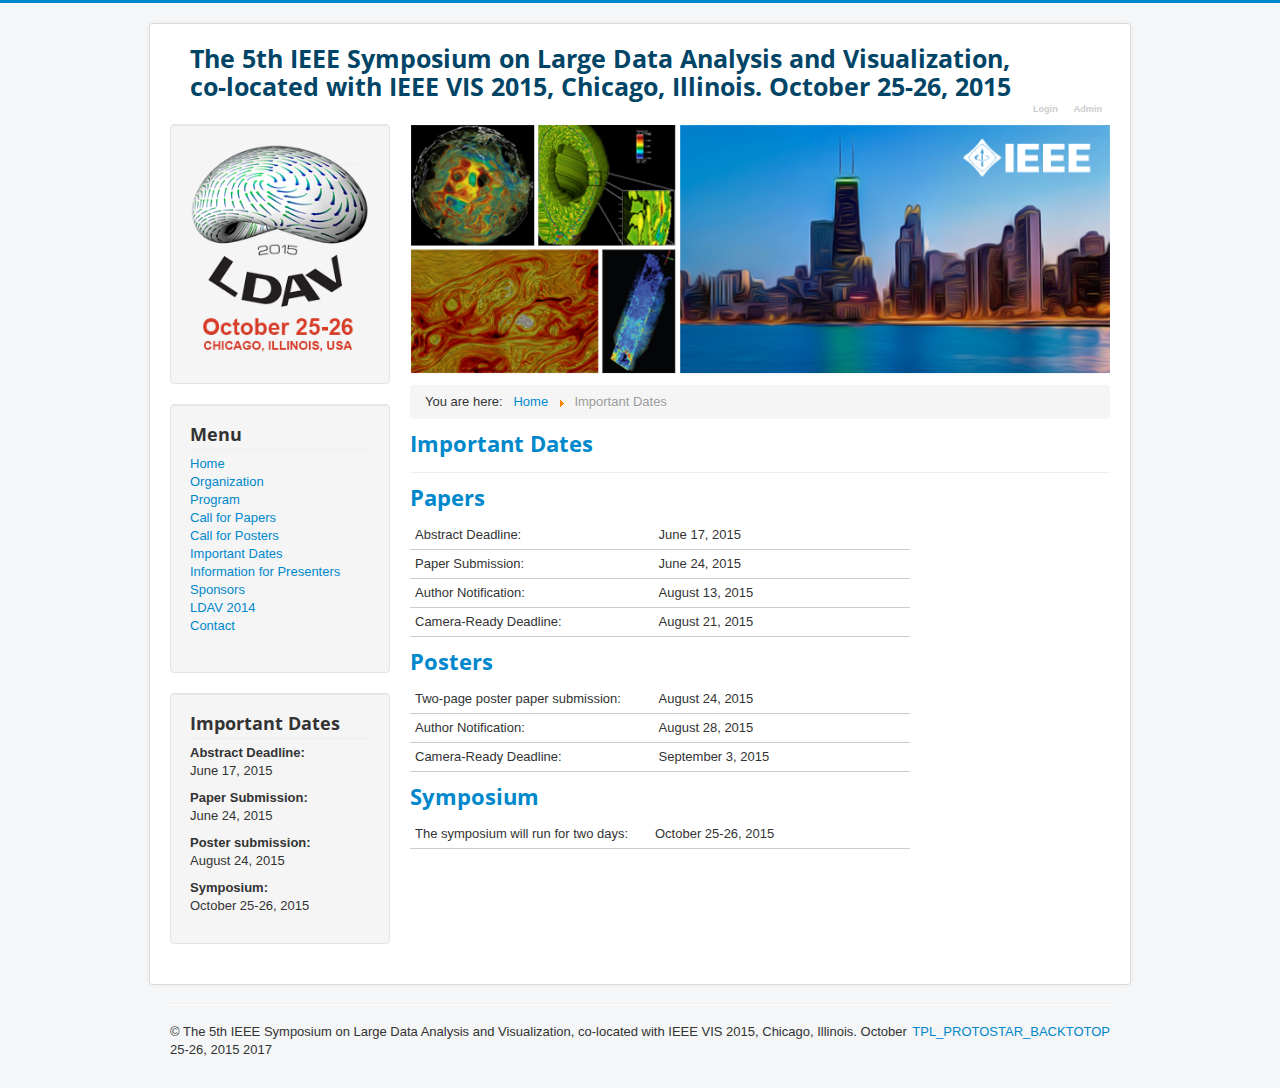
<file: important-dates.html>
<!DOCTYPE html>
<html xmlns="http://www.w3.org/1999/xhtml" xml:lang="en-gb" lang="en-gb" dir="ltr">
<head>
  <meta name="viewport" content="width=device-width, initial-scale=1.0" />
  	<base href="" />
	<meta http-equiv="content-type" content="text/html; charset=utf-8" />
	<meta name="author" content="Erik Jorgensen" />
	<title>Important Dates</title>
	<link href="templates/ldav2014/favicon.ico" rel="shortcut icon" type="image/vnd.microsoft.icon" />
	<link href="templates/ldav2014/css/template.css" rel="stylesheet" type="text/css" />
	<script src="media/jui/js/jquery.min.js" type="text/javascript"></script>
	<script src="media/jui/js/jquery-noconflict.js" type="text/javascript"></script>
	<script src="media/jui/js/jquery-migrate.min.js" type="text/javascript"></script>
	<script src="media/system/js/caption.js" type="text/javascript"></script>
	<script src="media/jui/js/bootstrap.min.js" type="text/javascript"></script>
	<script src="templates/ldav2014/js/template.js" type="text/javascript"></script>
	<script type="text/javascript">
jQuery(window).on('load',  function() {
				new JCaption('img.caption');
			});jQuery(function($){ $(".hasTooltip").tooltip({"html": true,"container": "body"}); });
	</script>

      <link href='http://fonts.googleapis.com/css?family=Open+Sans' rel='stylesheet' type='text/css' />
    <style type="text/css">
      h1,h2,h3,h4,h5,h6,.site-title{
        font-family: 'Open Sans', sans-serif;
      }
    </style>
      <style type="text/css">
    body.site
    {
      border-top: 3px solid #08C;
      background-color: #F4F6F7    }
    a
    {
      color: #08C;
    }
    .navbar-inner, .nav-list > .active > a, .nav-list > .active > a:hover, .dropdown-menu li > a:hover, .dropdown-menu .active > a, .dropdown-menu .active > a:hover, .nav-pills > .active > a, .nav-pills > .active > a:hover,
    .btn-primary
    {
      background: #08C;
    }
    .navbar-inner
    {
      -moz-box-shadow: 0 1px 3px rgba(0, 0, 0, .25), inset 0 -1px 0 rgba(0, 0, 0, .1), inset 0 30px 10px rgba(0, 0, 0, .2);
      -webkit-box-shadow: 0 1px 3px rgba(0, 0, 0, .25), inset 0 -1px 0 rgba(0, 0, 0, .1), inset 0 30px 10px rgba(0, 0, 0, .2);
      box-shadow: 0 1px 3px rgba(0, 0, 0, .25), inset 0 -1px 0 rgba(0, 0, 0, .1), inset 0 30px 10px rgba(0, 0, 0, .2);
    }
  </style>
    <!--[if lt IE 9]>
    <script src="/media/jui/js/html5.js"></script>
  <![endif]-->
</head>

<body class="site com_content view-article no-layout no-task itemid-138">

  <!-- Body -->
  <div class="body">
    <div class="container">
      <!-- Header -->
      <header class="header" role="banner">
        <div class="header-inner clearfix">
          <a class="brand pull-left" href="index.html">
            <span class="site-title span11" title="The 5th IEEE Symposium on Large Data Analysis and Visualization, co-located with IEEE VIS 2015, Chicago, Illinois. October 25-26, 2015">The 5th IEEE Symposium on Large Data Analysis and Visualization, co-located with IEEE VIS 2015, Chicago, Illinois. October 25-26, 2015</span>           </a>
          <div class="header-search pull-right">
            <ul class="nav menu" id="top_button">
<li class="item-132"><a href="login.html" >Login</a></li><li class="item-133"><a href="http://ldav2015.sci.utah.edu/administrator" target="_blank">Admin</a></li></ul>

          </div>
        </div>
      </header>
      
            
      
      <div class="row-fluid">
                <!-- Begin Sidebar -->
        <div id="sidebar" class="span3">
          <div class="sidebar-nav">
            <div class="well ">

<div class="custom"  >
	<p><img style="border: 0px solid #000000;" src="images/logos/logo-15b.png" alt="logo 15b" width="206" height="260" /></p></div>
</div><div class="well _menu"><h3 class="page-header">Menu</h3><ul class="nav menu">
<li class="item-101 default"><a href="index.html" >Home</a></li><li class="item-134"><a href="organization.html" >Organization</a></li><li class="item-135"><a href="program.html" >Program</a></li><li class="item-136"><a href="call-for-papers.html" >Call for Papers</a></li><li class="item-137"><a href="call-for-posters.html" >Call for Posters</a></li><li class="item-138 current active"><a href="important-dates.html" >Important Dates</a></li><li class="item-139"><a href="information-for-presenters.html" >Information for Presenters</a></li><li class="item-140"><a href="sponsors.html" >Sponsors</a></li><li class="item-141"><a href="https://ldav.org/2014/" target="_blank">LDAV 2014</a></li><li class="item-142"><a href="contact.html" >Contact</a></li></ul>
</div><div class="well "><h3 class="page-header">Important Dates</h3>

<div class="custom"  >
	<p><strong>Abstract Deadline:</strong><br />June 17, 2015</p>
<p><strong>Paper Submission:</strong><br />June 24, 2015</p>
<p><strong>Poster submission:</strong><br />August 24, 2015</p>
<p><strong>Symposium:</strong><br />October 25-26, 2015</p></div>
</div>
          </div>
        </div>
        <!-- End Sidebar -->
                        
        <main id="content" role="main" class="span9">
          <!-- Begin Content -->
          		<div class="moduletable">
						

<div class="custom"  >
	<p><img style="border: 0px solid #000000;" src="images/banners/banner-15.png" alt="banner-15" width="710" height="253" /></p></div>
		</div>
			<div class="moduletable">
						
<ul itemscope itemtype="https://schema.org/BreadcrumbList" class="breadcrumb">
			<li>
			You are here: &#160;
		</li>
	
				<li itemprop="itemListElement" itemscope itemtype="https://schema.org/ListItem">
									<a itemprop="item" href="index.html" class="pathway"><span itemprop="name">Home</span></a>
				
									<span class="divider">
						<img src="media/system/images/arrow.png" alt="" />					</span>
								<meta itemprop="position" content="1">
			</li>
					<li itemprop="itemListElement" itemscope itemtype="https://schema.org/ListItem" class="active">
				<span itemprop="name">
					Important Dates				</span>
				<meta itemprop="position" content="2">
			</li>
		</ul>
		</div>
	
          <div id="system-message-container">
	</div>

          <div class="item-page" itemscope itemtype="https://schema.org/Article">
	<meta itemprop="inLanguage" content="en-GB" />
	
		
			<div class="page-header">
					<h2 itemprop="headline">
				Important Dates			</h2>
									</div>
					
	
	
				
								<div itemprop="articleBody">
		<h2>Papers</h2>
<table style="width: 500px;">
<tbody>
<tr>
<td style="width: 230px;">Abstract Deadline:</td>
<td>&nbsp;June 17, 2015</td>
</tr>
<tr>
<td style="width: 230px;">Paper Submission:</td>
<td>&nbsp;June 24, 2015</td>
</tr>
<tr>
<td>Author Notification:</td>
<td>&nbsp;August 13, 2015</td>
</tr>
<tr>
<td>Camera-Ready Deadline:</td>
<td>&nbsp;August 21, 2015</td>
</tr>
</tbody>
</table>
<h2>Posters</h2>
<table border="0" style="width: 500px;">
<tbody>
<tr>
<td style="width: 230px;">Two-page poster paper submission:</td>
<td>&nbsp;August 24, 2015</td>
</tr>
<tr>
<td>Author Notification:</td>
<td>&nbsp;August 28, 2015</td>
</tr>
<tr>
<td>Camera-Ready Deadline:</td>
<td>&nbsp;September 3, 2015</td>
</tr>
</tbody>
</table>
<h2>Symposium</h2>
<table border="0" style="width: 500px;">
<tbody>
<tr>
<td style="width: 230px;">The symposium will run for two days:</td>
<td>October 25-26, 2015</td>
</tr>
</tbody>
</table>	</div>

	
							</div>

          
          <!-- End Content -->
        </main>
              </div>
    </div>
  </div>
  <!-- Footer -->
  <footer class="footer" role="contentinfo">
    <div class="container">
      <hr />
      
      <p class="pull-right"><a href="important-dates.html#top" id="back-top">TPL_PROTOSTAR_BACKTOTOP</a></p>
      <p>&copy; The 5th IEEE Symposium on Large Data Analysis and Visualization, co-located with IEEE VIS 2015, Chicago, Illinois. October 25-26, 2015 2017</p>
    </div>
  </footer>
  
</body>
</html>
</file>
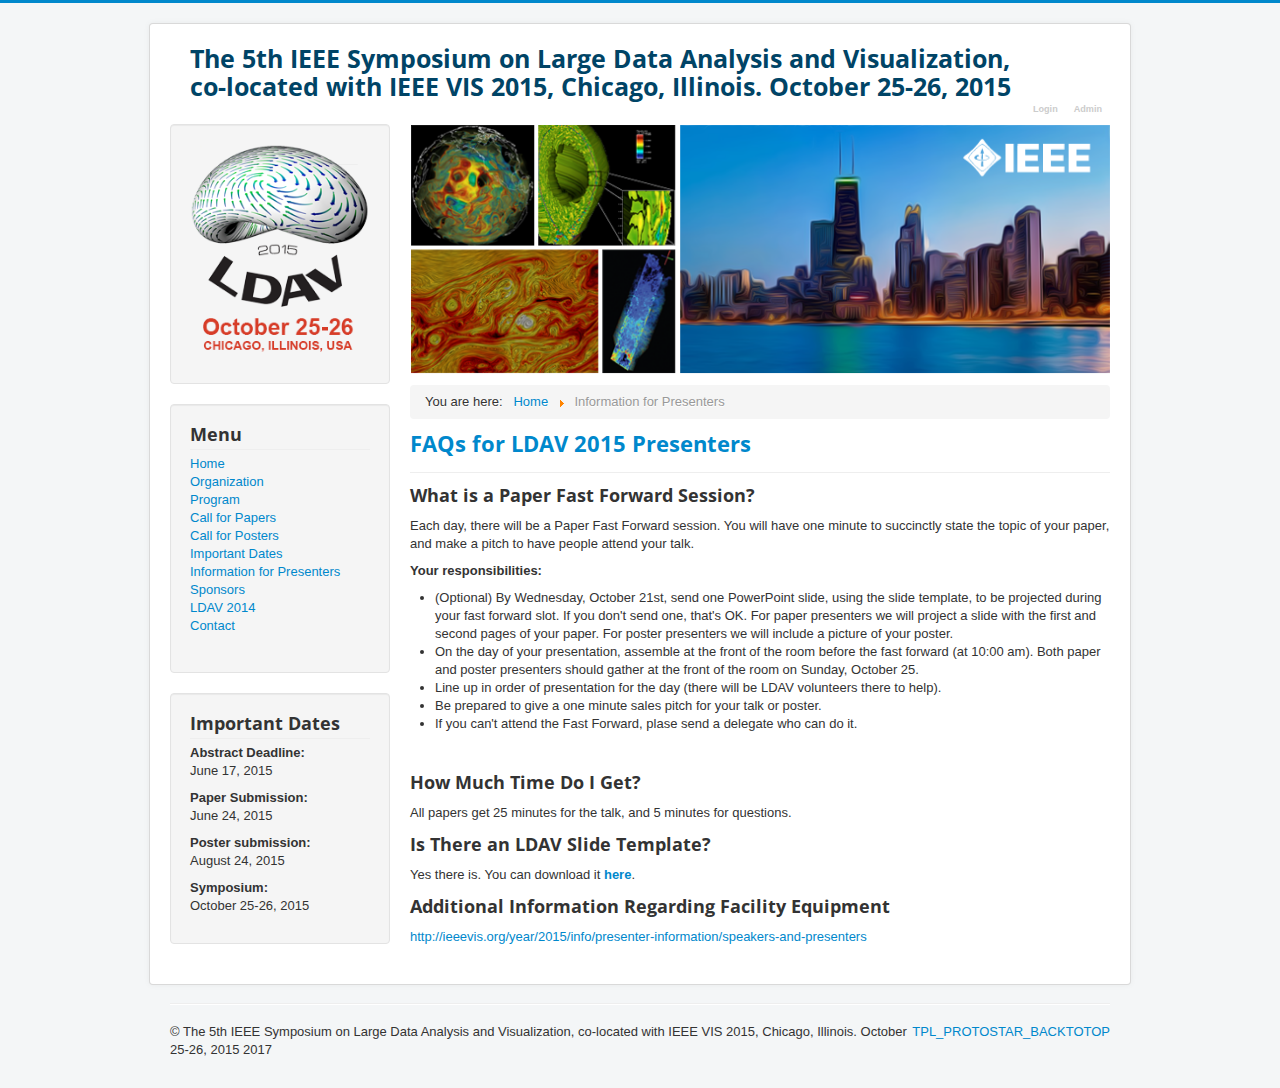
<file: information-for-presenters.html>
<!DOCTYPE html>
<html xmlns="http://www.w3.org/1999/xhtml" xml:lang="en-gb" lang="en-gb" dir="ltr">
<head>
  <meta name="viewport" content="width=device-width, initial-scale=1.0" />
  	<base href="" />
	<meta http-equiv="content-type" content="text/html; charset=utf-8" />
	<meta name="author" content="Erik Jorgensen" />
	<title>Information for Presenters</title>
	<link href="templates/ldav2014/favicon.ico" rel="shortcut icon" type="image/vnd.microsoft.icon" />
	<link href="templates/ldav2014/css/template.css" rel="stylesheet" type="text/css" />
	<script src="media/jui/js/jquery.min.js" type="text/javascript"></script>
	<script src="media/jui/js/jquery-noconflict.js" type="text/javascript"></script>
	<script src="media/jui/js/jquery-migrate.min.js" type="text/javascript"></script>
	<script src="media/system/js/caption.js" type="text/javascript"></script>
	<script src="media/jui/js/bootstrap.min.js" type="text/javascript"></script>
	<script src="templates/ldav2014/js/template.js" type="text/javascript"></script>
	<script type="text/javascript">
jQuery(window).on('load',  function() {
				new JCaption('img.caption');
			});jQuery(function($){ $(".hasTooltip").tooltip({"html": true,"container": "body"}); });
	</script>

      <link href='http://fonts.googleapis.com/css?family=Open+Sans' rel='stylesheet' type='text/css' />
    <style type="text/css">
      h1,h2,h3,h4,h5,h6,.site-title{
        font-family: 'Open Sans', sans-serif;
      }
    </style>
      <style type="text/css">
    body.site
    {
      border-top: 3px solid #08C;
      background-color: #F4F6F7    }
    a
    {
      color: #08C;
    }
    .navbar-inner, .nav-list > .active > a, .nav-list > .active > a:hover, .dropdown-menu li > a:hover, .dropdown-menu .active > a, .dropdown-menu .active > a:hover, .nav-pills > .active > a, .nav-pills > .active > a:hover,
    .btn-primary
    {
      background: #08C;
    }
    .navbar-inner
    {
      -moz-box-shadow: 0 1px 3px rgba(0, 0, 0, .25), inset 0 -1px 0 rgba(0, 0, 0, .1), inset 0 30px 10px rgba(0, 0, 0, .2);
      -webkit-box-shadow: 0 1px 3px rgba(0, 0, 0, .25), inset 0 -1px 0 rgba(0, 0, 0, .1), inset 0 30px 10px rgba(0, 0, 0, .2);
      box-shadow: 0 1px 3px rgba(0, 0, 0, .25), inset 0 -1px 0 rgba(0, 0, 0, .1), inset 0 30px 10px rgba(0, 0, 0, .2);
    }
  </style>
    <!--[if lt IE 9]>
    <script src="/media/jui/js/html5.js"></script>
  <![endif]-->
</head>

<body class="site com_content view-article no-layout no-task itemid-139">

  <!-- Body -->
  <div class="body">
    <div class="container">
      <!-- Header -->
      <header class="header" role="banner">
        <div class="header-inner clearfix">
          <a class="brand pull-left" href="index.html">
            <span class="site-title span11" title="The 5th IEEE Symposium on Large Data Analysis and Visualization, co-located with IEEE VIS 2015, Chicago, Illinois. October 25-26, 2015">The 5th IEEE Symposium on Large Data Analysis and Visualization, co-located with IEEE VIS 2015, Chicago, Illinois. October 25-26, 2015</span>           </a>
          <div class="header-search pull-right">
            <ul class="nav menu" id="top_button">
<li class="item-132"><a href="login.html" >Login</a></li><li class="item-133"><a href="http://ldav2015.sci.utah.edu/administrator" target="_blank">Admin</a></li></ul>

          </div>
        </div>
      </header>
      
            
      
      <div class="row-fluid">
                <!-- Begin Sidebar -->
        <div id="sidebar" class="span3">
          <div class="sidebar-nav">
            <div class="well ">

<div class="custom"  >
	<p><img style="border: 0px solid #000000;" src="images/logos/logo-15b.png" alt="logo 15b" width="206" height="260" /></p></div>
</div><div class="well _menu"><h3 class="page-header">Menu</h3><ul class="nav menu">
<li class="item-101 default"><a href="index.html" >Home</a></li><li class="item-134"><a href="organization.html" >Organization</a></li><li class="item-135"><a href="program.html" >Program</a></li><li class="item-136"><a href="call-for-papers.html" >Call for Papers</a></li><li class="item-137"><a href="call-for-posters.html" >Call for Posters</a></li><li class="item-138"><a href="important-dates.html" >Important Dates</a></li><li class="item-139 current active"><a href="information-for-presenters.html" >Information for Presenters</a></li><li class="item-140"><a href="sponsors.html" >Sponsors</a></li><li class="item-141"><a href="https://ldav.org/2014/" target="_blank">LDAV 2014</a></li><li class="item-142"><a href="contact.html" >Contact</a></li></ul>
</div><div class="well "><h3 class="page-header">Important Dates</h3>

<div class="custom"  >
	<p><strong>Abstract Deadline:</strong><br />June 17, 2015</p>
<p><strong>Paper Submission:</strong><br />June 24, 2015</p>
<p><strong>Poster submission:</strong><br />August 24, 2015</p>
<p><strong>Symposium:</strong><br />October 25-26, 2015</p></div>
</div>
          </div>
        </div>
        <!-- End Sidebar -->
                        
        <main id="content" role="main" class="span9">
          <!-- Begin Content -->
          		<div class="moduletable">
						

<div class="custom"  >
	<p><img style="border: 0px solid #000000;" src="images/banners/banner-15.png" alt="banner-15" width="710" height="253" /></p></div>
		</div>
			<div class="moduletable">
						
<ul itemscope itemtype="https://schema.org/BreadcrumbList" class="breadcrumb">
			<li>
			You are here: &#160;
		</li>
	
				<li itemprop="itemListElement" itemscope itemtype="https://schema.org/ListItem">
									<a itemprop="item" href="index.html" class="pathway"><span itemprop="name">Home</span></a>
				
									<span class="divider">
						<img src="media/system/images/arrow.png" alt="" />					</span>
								<meta itemprop="position" content="1">
			</li>
					<li itemprop="itemListElement" itemscope itemtype="https://schema.org/ListItem" class="active">
				<span itemprop="name">
					Information for Presenters				</span>
				<meta itemprop="position" content="2">
			</li>
		</ul>
		</div>
	
          <div id="system-message-container">
	</div>

          <div class="item-page" itemscope itemtype="https://schema.org/Article">
	<meta itemprop="inLanguage" content="en-GB" />
	
		
			<div class="page-header">
					<h2 itemprop="headline">
				FAQs for LDAV 2015 Presenters			</h2>
									</div>
					
	
	
				
								<div itemprop="articleBody">
		<h3>What is a Paper Fast Forward Session?</h3>
<p>Each day, there will be a Paper Fast Forward session. You will have one minute to succinctly state the topic of your paper, and make a pitch to have people attend your talk.</p>
<p><strong>Your responsibilities:</strong></p>
<ul>
<li>(Optional) By Wednesday, October 21st, send one PowerPoint slide, using the slide template, to be projected during your fast forward slot. If you don't send one, that's OK. For paper presenters we will project a slide with the first and second pages of your paper. For poster presenters we will include a picture of your poster.</li>
<li>On the day of your presentation, assemble at the front of the room before the fast forward (at 10:00 am). Both paper and poster presenters should gather at the front of the room on Sunday, October 25.</li>
<li>Line up in order of presentation for the day (there will be LDAV volunteers there to help).</li>
<li>Be prepared to give a one minute sales pitch for your talk or poster.</li>
<li>If you can't attend the Fast Forward, plase send a delegate who can do it.</li>
</ul>
<p>&nbsp;</p>
<h3>How Much Time Do I Get?</h3>
<p>All papers get 25 minutes for the talk, and 5 minutes for questions.</p>
<h3>Is There an LDAV Slide Template?</h3>
<p>Yes there is. You can download it <strong><a href="images/slides/LDAV_15_template.pptx" class="wf_file"><span class="wf_file_text">here</span></a></strong>.</p>
<h3>Additional Information Regarding Facility Equipment</h3>
<p><a href="http://ieeevis.org/year/2015/info/presenter-information/speakers-and-presenters">http://ieeevis.org/year/2015/info/presenter-information/speakers-and-presenters</a></p>	</div>

	
							</div>

          
          <!-- End Content -->
        </main>
              </div>
    </div>
  </div>
  <!-- Footer -->
  <footer class="footer" role="contentinfo">
    <div class="container">
      <hr />
      
      <p class="pull-right"><a href="information-for-presenters.html#top" id="back-top">TPL_PROTOSTAR_BACKTOTOP</a></p>
      <p>&copy; The 5th IEEE Symposium on Large Data Analysis and Visualization, co-located with IEEE VIS 2015, Chicago, Illinois. October 25-26, 2015 2017</p>
    </div>
  </footer>
  
</body>
</html>
</file>
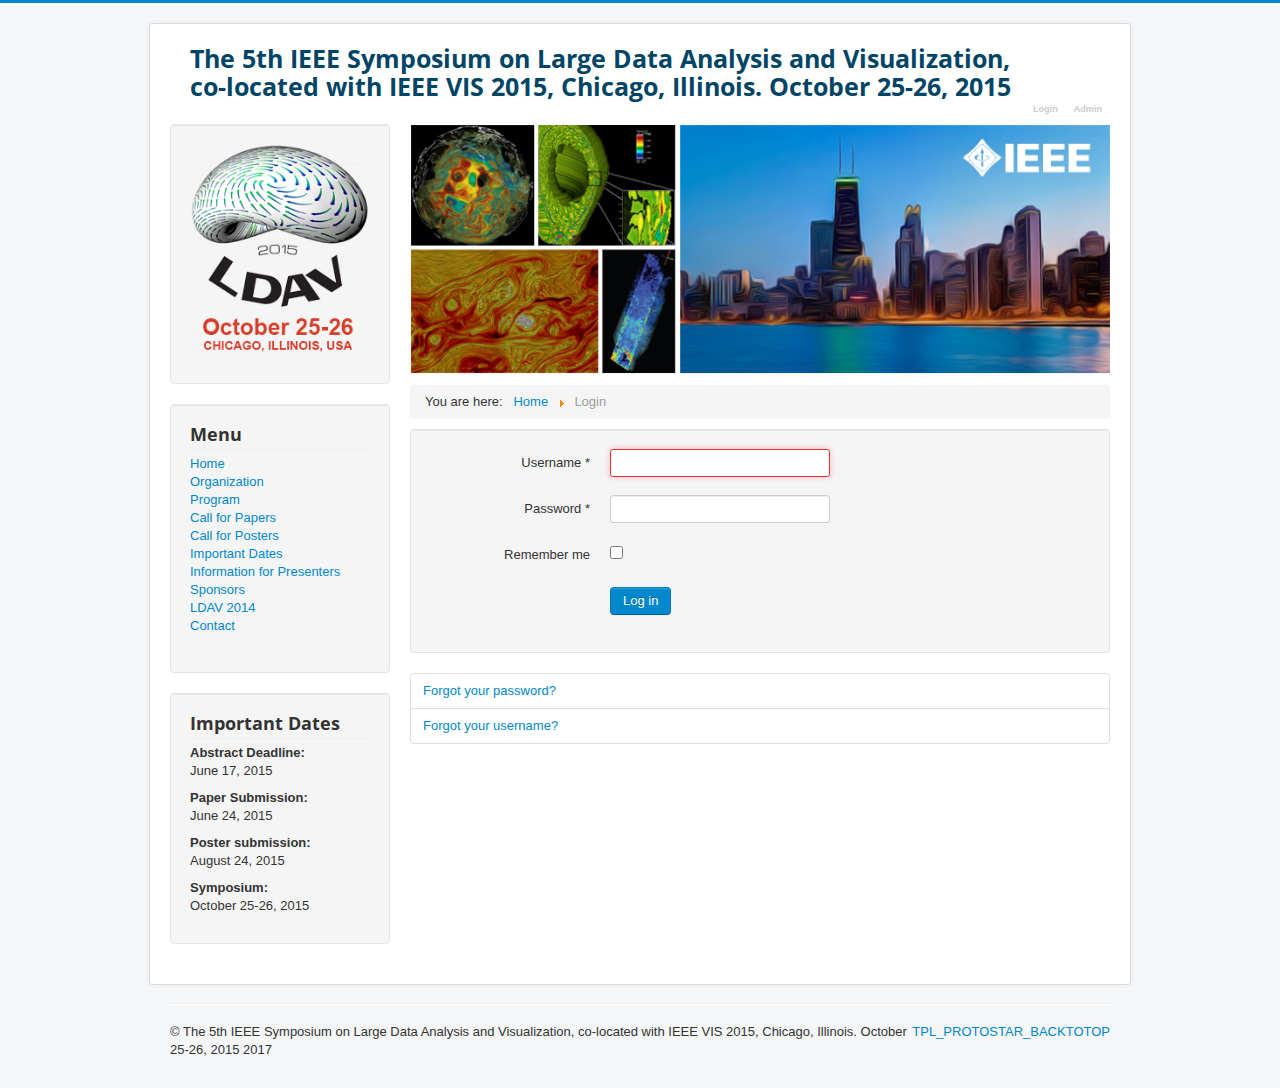
<file: login.html>
<!DOCTYPE html>
<html xmlns="http://www.w3.org/1999/xhtml" xml:lang="en-gb" lang="en-gb" dir="ltr">
<head>
  <meta name="viewport" content="width=device-width, initial-scale=1.0" />
  	<base href="" />
	<meta http-equiv="content-type" content="text/html; charset=utf-8" />
	<title>Login</title>
	<link href="templates/ldav2014/favicon.ico" rel="shortcut icon" type="image/vnd.microsoft.icon" />
	<link href="templates/ldav2014/css/template.css" rel="stylesheet" type="text/css" />
	<script src="media/system/js/core.js" type="text/javascript"></script>
	<script src="media/jui/js/jquery.min.js" type="text/javascript"></script>
	<script src="media/jui/js/jquery-noconflict.js" type="text/javascript"></script>
	<script src="media/jui/js/jquery-migrate.min.js" type="text/javascript"></script>
	<script src="media/system/js/punycode.js" type="text/javascript"></script>
	<script src="media/system/js/validate.js" type="text/javascript"></script>
	<script src="media/system/js/html5fallback.js" type="text/javascript"></script>
	<script src="media/jui/js/bootstrap.min.js" type="text/javascript"></script>
	<script src="templates/ldav2014/js/template.js" type="text/javascript"></script>
	<script type="text/javascript">
window.setInterval(function(){var r;try{r=window.XMLHttpRequest?new XMLHttpRequest():new ActiveXObject("Microsoft.XMLHTTP")}catch(e){}if(r){r.open("GET","/index.php?option=com_ajax&format=json",true);r.send(null)}},840000);jQuery(function($){ $(".hasTooltip").tooltip({"html": true,"container": "body"}); });
	</script>
	<script type="text/javascript">
		(function() {
			Joomla.JText.load({"JLIB_FORM_FIELD_INVALID":"Invalid field:&#160"});
		})();
	</script>

      <link href='http://fonts.googleapis.com/css?family=Open+Sans' rel='stylesheet' type='text/css' />
    <style type="text/css">
      h1,h2,h3,h4,h5,h6,.site-title{
        font-family: 'Open Sans', sans-serif;
      }
    </style>
      <style type="text/css">
    body.site
    {
      border-top: 3px solid #08C;
      background-color: #F4F6F7    }
    a
    {
      color: #08C;
    }
    .navbar-inner, .nav-list > .active > a, .nav-list > .active > a:hover, .dropdown-menu li > a:hover, .dropdown-menu .active > a, .dropdown-menu .active > a:hover, .nav-pills > .active > a, .nav-pills > .active > a:hover,
    .btn-primary
    {
      background: #08C;
    }
    .navbar-inner
    {
      -moz-box-shadow: 0 1px 3px rgba(0, 0, 0, .25), inset 0 -1px 0 rgba(0, 0, 0, .1), inset 0 30px 10px rgba(0, 0, 0, .2);
      -webkit-box-shadow: 0 1px 3px rgba(0, 0, 0, .25), inset 0 -1px 0 rgba(0, 0, 0, .1), inset 0 30px 10px rgba(0, 0, 0, .2);
      box-shadow: 0 1px 3px rgba(0, 0, 0, .25), inset 0 -1px 0 rgba(0, 0, 0, .1), inset 0 30px 10px rgba(0, 0, 0, .2);
    }
  </style>
    <!--[if lt IE 9]>
    <script src="/media/jui/js/html5.js"></script>
  <![endif]-->
</head>

<body class="site com_users view-login no-layout no-task itemid-132">

  <!-- Body -->
  <div class="body">
    <div class="container">
      <!-- Header -->
      <header class="header" role="banner">
        <div class="header-inner clearfix">
          <a class="brand pull-left" href="index.html">
            <span class="site-title span11" title="The 5th IEEE Symposium on Large Data Analysis and Visualization, co-located with IEEE VIS 2015, Chicago, Illinois. October 25-26, 2015">The 5th IEEE Symposium on Large Data Analysis and Visualization, co-located with IEEE VIS 2015, Chicago, Illinois. October 25-26, 2015</span>           </a>
          <div class="header-search pull-right">
            <ul class="nav menu" id="top_button">
<li class="item-132 current active"><a href="login.html" >Login</a></li><li class="item-133"><a href="http://ldav2015.sci.utah.edu/administrator" target="_blank">Admin</a></li></ul>

          </div>
        </div>
      </header>
      
            
      
      <div class="row-fluid">
                <!-- Begin Sidebar -->
        <div id="sidebar" class="span3">
          <div class="sidebar-nav">
            <div class="well ">

<div class="custom"  >
	<p><img style="border: 0px solid #000000;" src="images/logos/logo-15b.png" alt="logo 15b" width="206" height="260" /></p></div>
</div><div class="well _menu"><h3 class="page-header">Menu</h3><ul class="nav menu">
<li class="item-101 default"><a href="index.html" >Home</a></li><li class="item-134"><a href="organization.html" >Organization</a></li><li class="item-135"><a href="program.html" >Program</a></li><li class="item-136"><a href="call-for-papers.html" >Call for Papers</a></li><li class="item-137"><a href="call-for-posters.html" >Call for Posters</a></li><li class="item-138"><a href="important-dates.html" >Important Dates</a></li><li class="item-139"><a href="information-for-presenters.html" >Information for Presenters</a></li><li class="item-140"><a href="sponsors.html" >Sponsors</a></li><li class="item-141"><a href="https://ldav.org/2014/" target="_blank">LDAV 2014</a></li><li class="item-142"><a href="contact.html" >Contact</a></li></ul>
</div><div class="well "><h3 class="page-header">Important Dates</h3>

<div class="custom"  >
	<p><strong>Abstract Deadline:</strong><br />June 17, 2015</p>
<p><strong>Paper Submission:</strong><br />June 24, 2015</p>
<p><strong>Poster submission:</strong><br />August 24, 2015</p>
<p><strong>Symposium:</strong><br />October 25-26, 2015</p></div>
</div>
          </div>
        </div>
        <!-- End Sidebar -->
                        
        <main id="content" role="main" class="span9">
          <!-- Begin Content -->
          		<div class="moduletable">
						

<div class="custom"  >
	<p><img style="border: 0px solid #000000;" src="images/banners/banner-15.png" alt="banner-15" width="710" height="253" /></p></div>
		</div>
			<div class="moduletable">
						
<ul itemscope itemtype="https://schema.org/BreadcrumbList" class="breadcrumb">
			<li>
			You are here: &#160;
		</li>
	
				<li itemprop="itemListElement" itemscope itemtype="https://schema.org/ListItem">
									<a itemprop="item" href="index.html" class="pathway"><span itemprop="name">Home</span></a>
				
									<span class="divider">
						<img src="media/system/images/arrow.png" alt="" />					</span>
								<meta itemprop="position" content="1">
			</li>
					<li itemprop="itemListElement" itemscope itemtype="https://schema.org/ListItem" class="active">
				<span itemprop="name">
					Login				</span>
				<meta itemprop="position" content="2">
			</li>
		</ul>
		</div>
	
          <div id="system-message-container">
	</div>

          <div class="login">
	
	
							
		
	
	<form action="http://ldav2015.sci.utah.edu/login.html?task=user.login" method="post" class="form-validate form-horizontal well">

		<fieldset>
												<div class="control-group">
						<div class="control-label">
							<label id="username-lbl" for="username" class="required">
	Username<span class="star">&#160;*</span></label>
						</div>
						<div class="controls">
							<input type="text" name="username" id="username" value="" class="validate-username required" size="25" required aria-required="true" autofocus />						</div>
					</div>
																<div class="control-group">
						<div class="control-label">
							<label id="password-lbl" for="password" class="required">
	Password<span class="star">&#160;*</span></label>
						</div>
						<div class="controls">
							<input type="password" name="password" id="password" value="" class="validate-password required" size="25" maxlength="99" required aria-required="true" />						</div>
					</div>
							
			
						<div  class="control-group">
				<div class="control-label"><label>Remember me</label></div>
				<div class="controls"><input id="remember" type="checkbox" name="remember" class="inputbox" value="yes"/></div>
			</div>
			
			<div class="control-group">
				<div class="controls">
					<button type="submit" class="btn btn-primary">
						Log in					</button>
				</div>
			</div>

							<input type="hidden" name="return" value="aW5kZXgucGhwP29wdGlvbj1jb21fdXNlcnMmdmlldz1wcm9maWxl" />
						<input type="hidden" name="bbbc9504baadc89eca61fe742ed449a4" value="1" />		</fieldset>
	</form>
</div>
<div>
	<ul class="nav nav-tabs nav-stacked">
		<li>
			<a href="login.html%3Fview=reset.html">
			Forgot your password?</a>
		</li>
		<li>
			<a href="login.html%3Fview=remind.html">
			Forgot your username?</a>
		</li>
			</ul>
</div>

          
          <!-- End Content -->
        </main>
              </div>
    </div>
  </div>
  <!-- Footer -->
  <footer class="footer" role="contentinfo">
    <div class="container">
      <hr />
      
      <p class="pull-right"><a href="login.html#top" id="back-top">TPL_PROTOSTAR_BACKTOTOP</a></p>
      <p>&copy; The 5th IEEE Symposium on Large Data Analysis and Visualization, co-located with IEEE VIS 2015, Chicago, Illinois. October 25-26, 2015 2017</p>
    </div>
  </footer>
  
</body>
</html>
</file>
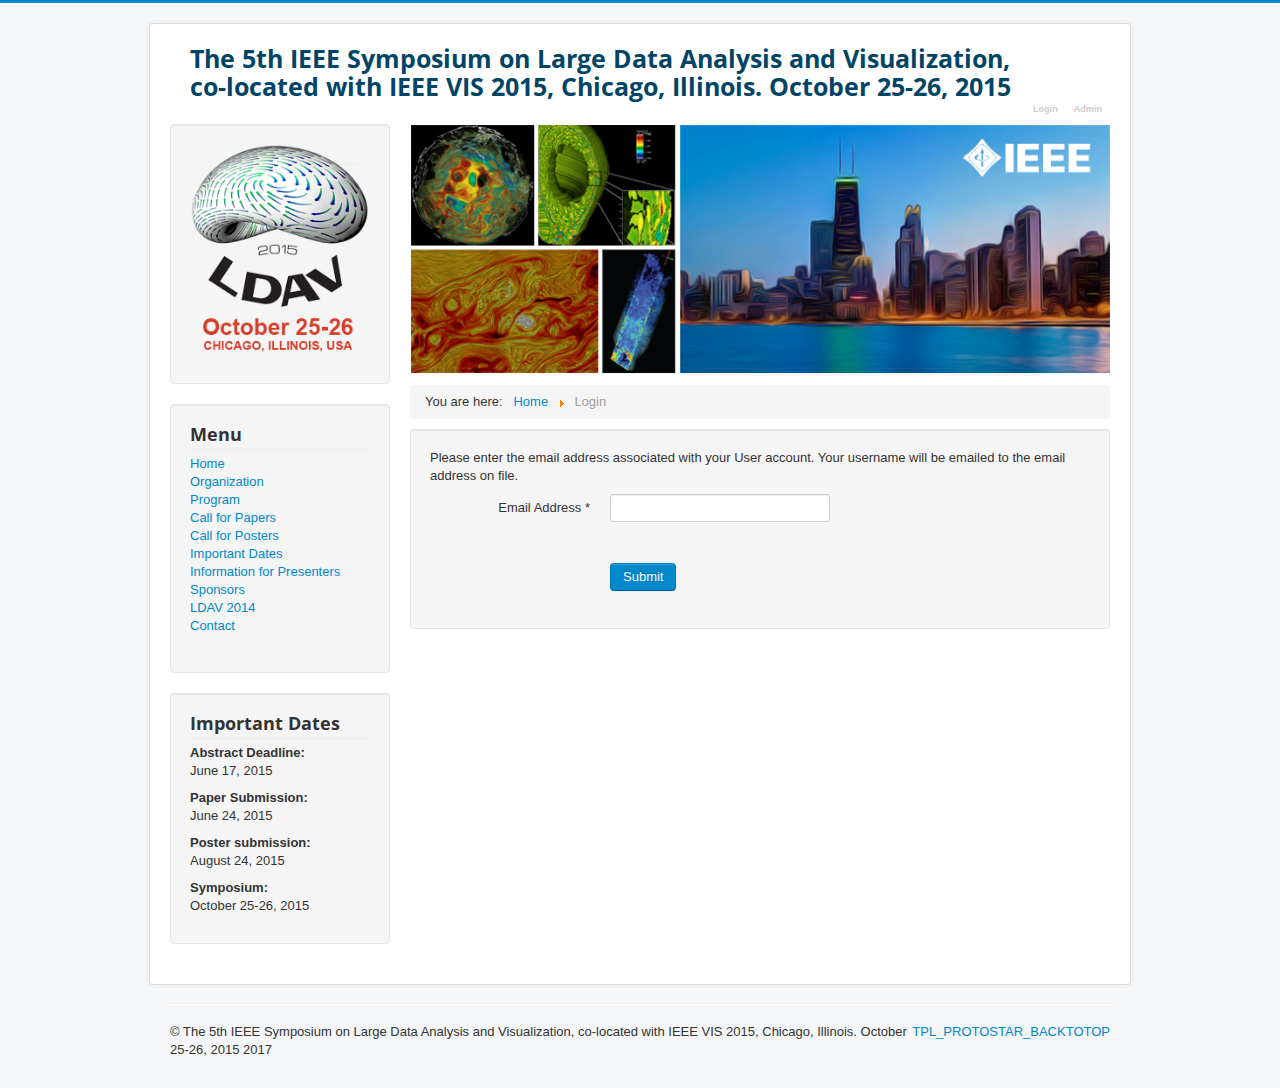
<file: login.html_view=remind.html>
<!DOCTYPE html>
<html xmlns="http://www.w3.org/1999/xhtml" xml:lang="en-gb" lang="en-gb" dir="ltr">
<head>
  <meta name="viewport" content="width=device-width, initial-scale=1.0" />
  	<base href="" />
	<meta http-equiv="content-type" content="text/html; charset=utf-8" />
	<title>Login</title>
	<link href="templates/ldav2014/favicon.ico" rel="shortcut icon" type="image/vnd.microsoft.icon" />
	<link href="templates/ldav2014/css/template.css" rel="stylesheet" type="text/css" />
	<script src="media/system/js/core.js" type="text/javascript"></script>
	<script src="media/jui/js/jquery.min.js" type="text/javascript"></script>
	<script src="media/jui/js/jquery-noconflict.js" type="text/javascript"></script>
	<script src="media/jui/js/jquery-migrate.min.js" type="text/javascript"></script>
	<script src="media/system/js/punycode.js" type="text/javascript"></script>
	<script src="media/system/js/validate.js" type="text/javascript"></script>
	<script src="media/jui/js/bootstrap.min.js" type="text/javascript"></script>
	<script src="media/system/js/html5fallback.js" type="text/javascript"></script>
	<script src="templates/ldav2014/js/template.js" type="text/javascript"></script>
	<script type="text/javascript">
window.setInterval(function(){var r;try{r=window.XMLHttpRequest?new XMLHttpRequest():new ActiveXObject("Microsoft.XMLHTTP")}catch(e){}if(r){r.open("GET","/index.php?option=com_ajax&format=json",true);r.send(null)}},840000);jQuery(function($){ $(".hasPopover").popover({"html": true,"trigger": "hover focus","container": "body"}); });jQuery(function($){ $(".hasTooltip").tooltip({"html": true,"container": "body"}); });
	</script>
	<script type="text/javascript">
		(function() {
			Joomla.JText.load({"JLIB_FORM_FIELD_INVALID":"Invalid field:&#160"});
		})();
	</script>

      <link href='http://fonts.googleapis.com/css?family=Open+Sans' rel='stylesheet' type='text/css' />
    <style type="text/css">
      h1,h2,h3,h4,h5,h6,.site-title{
        font-family: 'Open Sans', sans-serif;
      }
    </style>
      <style type="text/css">
    body.site
    {
      border-top: 3px solid #08C;
      background-color: #F4F6F7    }
    a
    {
      color: #08C;
    }
    .navbar-inner, .nav-list > .active > a, .nav-list > .active > a:hover, .dropdown-menu li > a:hover, .dropdown-menu .active > a, .dropdown-menu .active > a:hover, .nav-pills > .active > a, .nav-pills > .active > a:hover,
    .btn-primary
    {
      background: #08C;
    }
    .navbar-inner
    {
      -moz-box-shadow: 0 1px 3px rgba(0, 0, 0, .25), inset 0 -1px 0 rgba(0, 0, 0, .1), inset 0 30px 10px rgba(0, 0, 0, .2);
      -webkit-box-shadow: 0 1px 3px rgba(0, 0, 0, .25), inset 0 -1px 0 rgba(0, 0, 0, .1), inset 0 30px 10px rgba(0, 0, 0, .2);
      box-shadow: 0 1px 3px rgba(0, 0, 0, .25), inset 0 -1px 0 rgba(0, 0, 0, .1), inset 0 30px 10px rgba(0, 0, 0, .2);
    }
  </style>
    <!--[if lt IE 9]>
    <script src="/media/jui/js/html5.js"></script>
  <![endif]-->
</head>

<body class="site com_users view-remind no-layout no-task itemid-132">

  <!-- Body -->
  <div class="body">
    <div class="container">
      <!-- Header -->
      <header class="header" role="banner">
        <div class="header-inner clearfix">
          <a class="brand pull-left" href="index.html">
            <span class="site-title span11" title="The 5th IEEE Symposium on Large Data Analysis and Visualization, co-located with IEEE VIS 2015, Chicago, Illinois. October 25-26, 2015">The 5th IEEE Symposium on Large Data Analysis and Visualization, co-located with IEEE VIS 2015, Chicago, Illinois. October 25-26, 2015</span>           </a>
          <div class="header-search pull-right">
            <ul class="nav menu" id="top_button">
<li class="item-132 current active"><a href="login.html" >Login</a></li><li class="item-133"><a href="http://ldav2015.sci.utah.edu/administrator" target="_blank">Admin</a></li></ul>

          </div>
        </div>
      </header>
      
            
      
      <div class="row-fluid">
                <!-- Begin Sidebar -->
        <div id="sidebar" class="span3">
          <div class="sidebar-nav">
            <div class="well ">

<div class="custom"  >
	<p><img style="border: 0px solid #000000;" src="images/logos/logo-15b.png" alt="logo 15b" width="206" height="260" /></p></div>
</div><div class="well _menu"><h3 class="page-header">Menu</h3><ul class="nav menu">
<li class="item-101 default"><a href="index.html" >Home</a></li><li class="item-134"><a href="organization.html" >Organization</a></li><li class="item-135"><a href="program.html" >Program</a></li><li class="item-136"><a href="call-for-papers.html" >Call for Papers</a></li><li class="item-137"><a href="call-for-posters.html" >Call for Posters</a></li><li class="item-138"><a href="important-dates.html" >Important Dates</a></li><li class="item-139"><a href="information-for-presenters.html" >Information for Presenters</a></li><li class="item-140"><a href="sponsors.html" >Sponsors</a></li><li class="item-141"><a href="https://ldav.org/2014/" target="_blank">LDAV 2014</a></li><li class="item-142"><a href="contact.html" >Contact</a></li></ul>
</div><div class="well "><h3 class="page-header">Important Dates</h3>

<div class="custom"  >
	<p><strong>Abstract Deadline:</strong><br />June 17, 2015</p>
<p><strong>Paper Submission:</strong><br />June 24, 2015</p>
<p><strong>Poster submission:</strong><br />August 24, 2015</p>
<p><strong>Symposium:</strong><br />October 25-26, 2015</p></div>
</div>
          </div>
        </div>
        <!-- End Sidebar -->
                        
        <main id="content" role="main" class="span9">
          <!-- Begin Content -->
          		<div class="moduletable">
						

<div class="custom"  >
	<p><img style="border: 0px solid #000000;" src="images/banners/banner-15.png" alt="banner-15" width="710" height="253" /></p></div>
		</div>
			<div class="moduletable">
						
<ul itemscope itemtype="https://schema.org/BreadcrumbList" class="breadcrumb">
			<li>
			You are here: &#160;
		</li>
	
				<li itemprop="itemListElement" itemscope itemtype="https://schema.org/ListItem">
									<a itemprop="item" href="index.html" class="pathway"><span itemprop="name">Home</span></a>
				
									<span class="divider">
						<img src="media/system/images/arrow.png" alt="" />					</span>
								<meta itemprop="position" content="1">
			</li>
					<li itemprop="itemListElement" itemscope itemtype="https://schema.org/ListItem" class="active">
				<span itemprop="name">
					Login				</span>
				<meta itemprop="position" content="2">
			</li>
		</ul>
		</div>
	
          <div id="system-message-container">
	</div>

          <div class="remind">
	
	<form id="user-registration" action="http://ldav2015.sci.utah.edu/login.html?task=remind.remind" method="post" class="form-validate form-horizontal well">
				<fieldset>
			<p>Please enter the email address associated with your User account. Your username will be emailed to the email address on file.</p>
							<div class="control-group">
					<div class="control-label">
						<label id="jform_email-lbl" for="jform_email" class="hasPopover required" title="Email Address" data-content="Please enter the email address associated with your User account.&lt;br /&gt;Your username will be emailed to the email address on file.">
	Email Address<span class="star">&#160;*</span></label>
					</div>
					<div class="controls">
						<input type="email" name="jform[email]" class="validate-email required" id="jform_email" value="" size="30" autocomplete="email" required aria-required="true" />					</div>
				</div>
							<div class="control-group">
					<div class="control-label">
											</div>
					<div class="controls">
											</div>
				</div>
					</fieldset>
				<div class="control-group">
			<div class="controls">
				<button type="submit" class="btn btn-primary validate">Submit</button>
			</div>
		</div>
		<input type="hidden" name="bbbc9504baadc89eca61fe742ed449a4" value="1" />	</form>
</div>

          
          <!-- End Content -->
        </main>
              </div>
    </div>
  </div>
  <!-- Footer -->
  <footer class="footer" role="contentinfo">
    <div class="container">
      <hr />
      
      <p class="pull-right"><a href="login.html#top" id="back-top">TPL_PROTOSTAR_BACKTOTOP</a></p>
      <p>&copy; The 5th IEEE Symposium on Large Data Analysis and Visualization, co-located with IEEE VIS 2015, Chicago, Illinois. October 25-26, 2015 2017</p>
    </div>
  </footer>
  
</body>
</html>
</file>
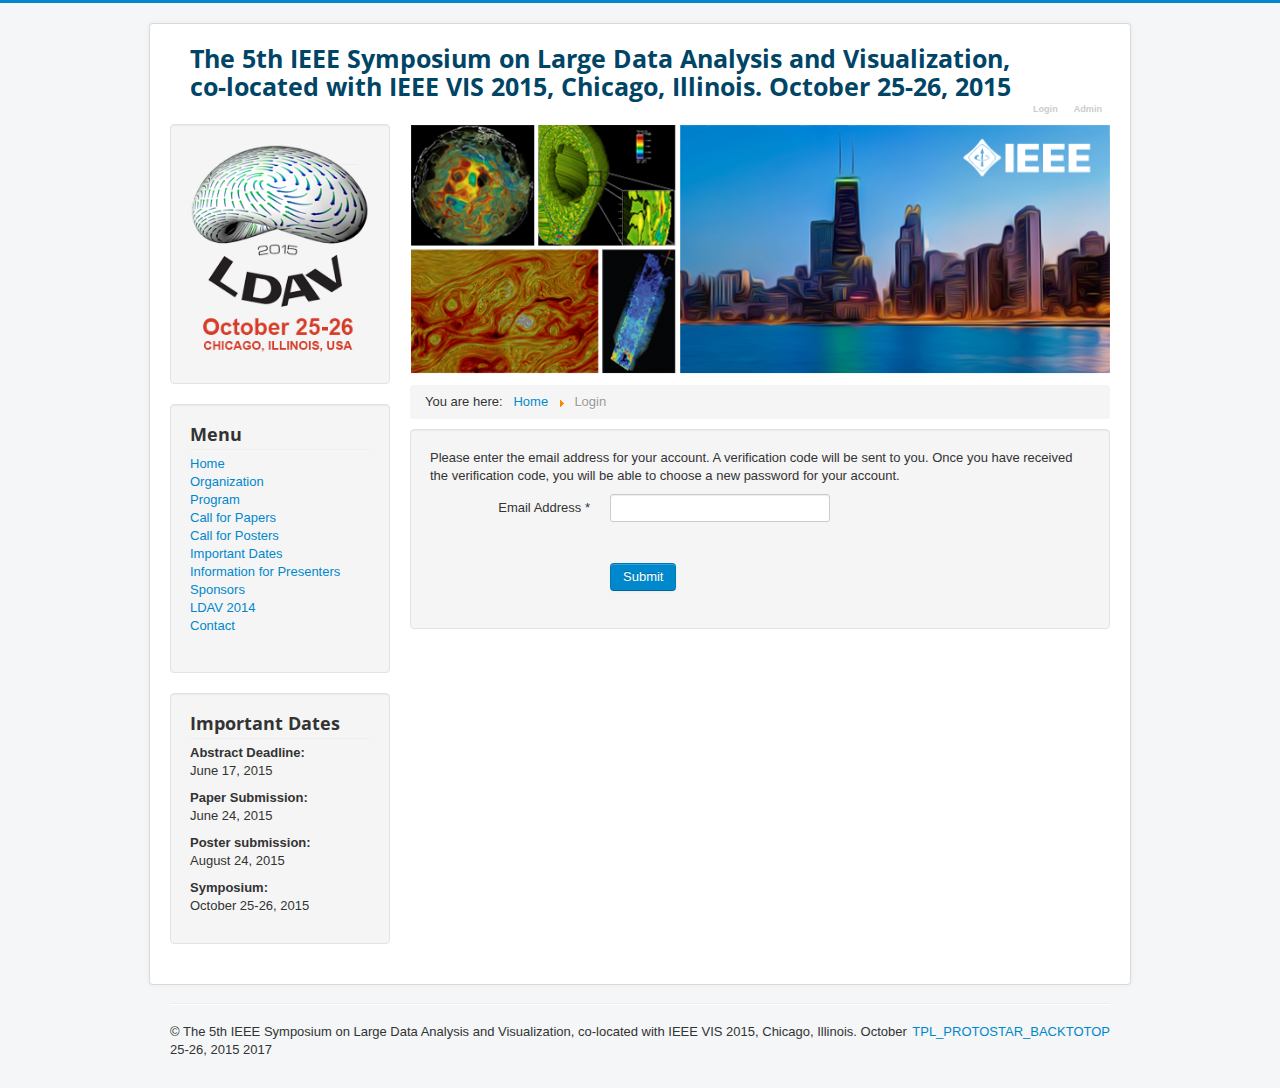
<file: login.html_view=reset.html>
<!DOCTYPE html>
<html xmlns="http://www.w3.org/1999/xhtml" xml:lang="en-gb" lang="en-gb" dir="ltr">
<head>
  <meta name="viewport" content="width=device-width, initial-scale=1.0" />
  	<base href="" />
	<meta http-equiv="content-type" content="text/html; charset=utf-8" />
	<title>Login</title>
	<link href="templates/ldav2014/favicon.ico" rel="shortcut icon" type="image/vnd.microsoft.icon" />
	<link href="templates/ldav2014/css/template.css" rel="stylesheet" type="text/css" />
	<script src="media/system/js/core.js" type="text/javascript"></script>
	<script src="media/jui/js/jquery.min.js" type="text/javascript"></script>
	<script src="media/jui/js/jquery-noconflict.js" type="text/javascript"></script>
	<script src="media/jui/js/jquery-migrate.min.js" type="text/javascript"></script>
	<script src="media/system/js/punycode.js" type="text/javascript"></script>
	<script src="media/system/js/validate.js" type="text/javascript"></script>
	<script src="media/jui/js/bootstrap.min.js" type="text/javascript"></script>
	<script src="media/system/js/html5fallback.js" type="text/javascript"></script>
	<script src="templates/ldav2014/js/template.js" type="text/javascript"></script>
	<script type="text/javascript">
window.setInterval(function(){var r;try{r=window.XMLHttpRequest?new XMLHttpRequest():new ActiveXObject("Microsoft.XMLHTTP")}catch(e){}if(r){r.open("GET","/index.php?option=com_ajax&format=json",true);r.send(null)}},840000);jQuery(function($){ $(".hasPopover").popover({"html": true,"trigger": "hover focus","container": "body"}); });jQuery(function($){ $(".hasTooltip").tooltip({"html": true,"container": "body"}); });
	</script>
	<script type="text/javascript">
		(function() {
			Joomla.JText.load({"JLIB_FORM_FIELD_INVALID":"Invalid field:&#160"});
		})();
	</script>

      <link href='http://fonts.googleapis.com/css?family=Open+Sans' rel='stylesheet' type='text/css' />
    <style type="text/css">
      h1,h2,h3,h4,h5,h6,.site-title{
        font-family: 'Open Sans', sans-serif;
      }
    </style>
      <style type="text/css">
    body.site
    {
      border-top: 3px solid #08C;
      background-color: #F4F6F7    }
    a
    {
      color: #08C;
    }
    .navbar-inner, .nav-list > .active > a, .nav-list > .active > a:hover, .dropdown-menu li > a:hover, .dropdown-menu .active > a, .dropdown-menu .active > a:hover, .nav-pills > .active > a, .nav-pills > .active > a:hover,
    .btn-primary
    {
      background: #08C;
    }
    .navbar-inner
    {
      -moz-box-shadow: 0 1px 3px rgba(0, 0, 0, .25), inset 0 -1px 0 rgba(0, 0, 0, .1), inset 0 30px 10px rgba(0, 0, 0, .2);
      -webkit-box-shadow: 0 1px 3px rgba(0, 0, 0, .25), inset 0 -1px 0 rgba(0, 0, 0, .1), inset 0 30px 10px rgba(0, 0, 0, .2);
      box-shadow: 0 1px 3px rgba(0, 0, 0, .25), inset 0 -1px 0 rgba(0, 0, 0, .1), inset 0 30px 10px rgba(0, 0, 0, .2);
    }
  </style>
    <!--[if lt IE 9]>
    <script src="/media/jui/js/html5.js"></script>
  <![endif]-->
</head>

<body class="site com_users view-reset no-layout no-task itemid-132">

  <!-- Body -->
  <div class="body">
    <div class="container">
      <!-- Header -->
      <header class="header" role="banner">
        <div class="header-inner clearfix">
          <a class="brand pull-left" href="index.html">
            <span class="site-title span11" title="The 5th IEEE Symposium on Large Data Analysis and Visualization, co-located with IEEE VIS 2015, Chicago, Illinois. October 25-26, 2015">The 5th IEEE Symposium on Large Data Analysis and Visualization, co-located with IEEE VIS 2015, Chicago, Illinois. October 25-26, 2015</span>           </a>
          <div class="header-search pull-right">
            <ul class="nav menu" id="top_button">
<li class="item-132 current active"><a href="login.html" >Login</a></li><li class="item-133"><a href="http://ldav2015.sci.utah.edu/administrator" target="_blank">Admin</a></li></ul>

          </div>
        </div>
      </header>
      
            
      
      <div class="row-fluid">
                <!-- Begin Sidebar -->
        <div id="sidebar" class="span3">
          <div class="sidebar-nav">
            <div class="well ">

<div class="custom"  >
	<p><img style="border: 0px solid #000000;" src="images/logos/logo-15b.png" alt="logo 15b" width="206" height="260" /></p></div>
</div><div class="well _menu"><h3 class="page-header">Menu</h3><ul class="nav menu">
<li class="item-101 default"><a href="index.html" >Home</a></li><li class="item-134"><a href="organization.html" >Organization</a></li><li class="item-135"><a href="program.html" >Program</a></li><li class="item-136"><a href="call-for-papers.html" >Call for Papers</a></li><li class="item-137"><a href="call-for-posters.html" >Call for Posters</a></li><li class="item-138"><a href="important-dates.html" >Important Dates</a></li><li class="item-139"><a href="information-for-presenters.html" >Information for Presenters</a></li><li class="item-140"><a href="sponsors.html" >Sponsors</a></li><li class="item-141"><a href="https://ldav.org/2014/" target="_blank">LDAV 2014</a></li><li class="item-142"><a href="contact.html" >Contact</a></li></ul>
</div><div class="well "><h3 class="page-header">Important Dates</h3>

<div class="custom"  >
	<p><strong>Abstract Deadline:</strong><br />June 17, 2015</p>
<p><strong>Paper Submission:</strong><br />June 24, 2015</p>
<p><strong>Poster submission:</strong><br />August 24, 2015</p>
<p><strong>Symposium:</strong><br />October 25-26, 2015</p></div>
</div>
          </div>
        </div>
        <!-- End Sidebar -->
                        
        <main id="content" role="main" class="span9">
          <!-- Begin Content -->
          		<div class="moduletable">
						

<div class="custom"  >
	<p><img style="border: 0px solid #000000;" src="images/banners/banner-15.png" alt="banner-15" width="710" height="253" /></p></div>
		</div>
			<div class="moduletable">
						
<ul itemscope itemtype="https://schema.org/BreadcrumbList" class="breadcrumb">
			<li>
			You are here: &#160;
		</li>
	
				<li itemprop="itemListElement" itemscope itemtype="https://schema.org/ListItem">
									<a itemprop="item" href="index.html" class="pathway"><span itemprop="name">Home</span></a>
				
									<span class="divider">
						<img src="media/system/images/arrow.png" alt="" />					</span>
								<meta itemprop="position" content="1">
			</li>
					<li itemprop="itemListElement" itemscope itemtype="https://schema.org/ListItem" class="active">
				<span itemprop="name">
					Login				</span>
				<meta itemprop="position" content="2">
			</li>
		</ul>
		</div>
	
          <div id="system-message-container">
	</div>

          <div class="reset">
	
	<form id="user-registration" action="http://ldav2015.sci.utah.edu/login.html?task=reset.request" method="post" class="form-validate form-horizontal well">
					<fieldset>
				<p>Please enter the email address for your account. A verification code will be sent to you. Once you have received the verification code, you will be able to choose a new password for your account.</p>
									<div class="control-group">
						<div class="control-label">
							<label id="jform_email-lbl" for="jform_email" class="hasPopover required" title="Email Address" data-content="Please enter the email address associated with your User account.&lt;br /&gt;A verification code will be sent to you. Once you have received the verification code, you will be able to choose a new password for your account.">
	Email Address<span class="star">&#160;*</span></label>
						</div>
						<div class="controls">
							<input type="text" name="jform[email]" id="jform_email" value="" class="validate-username required" size="30" required aria-required="true" />						</div>
					</div>
									<div class="control-group">
						<div class="control-label">
													</div>
						<div class="controls">
													</div>
					</div>
							</fieldset>
		
		<div class="control-group">
			<div class="controls">
				<button type="submit" class="btn btn-primary validate">Submit</button>
			</div>
		</div>
		<input type="hidden" name="bbbc9504baadc89eca61fe742ed449a4" value="1" />	</form>
</div>

          
          <!-- End Content -->
        </main>
              </div>
    </div>
  </div>
  <!-- Footer -->
  <footer class="footer" role="contentinfo">
    <div class="container">
      <hr />
      
      <p class="pull-right"><a href="login.html#top" id="back-top">TPL_PROTOSTAR_BACKTOTOP</a></p>
      <p>&copy; The 5th IEEE Symposium on Large Data Analysis and Visualization, co-located with IEEE VIS 2015, Chicago, Illinois. October 25-26, 2015 2017</p>
    </div>
  </footer>
  
</body>
</html>
</file>
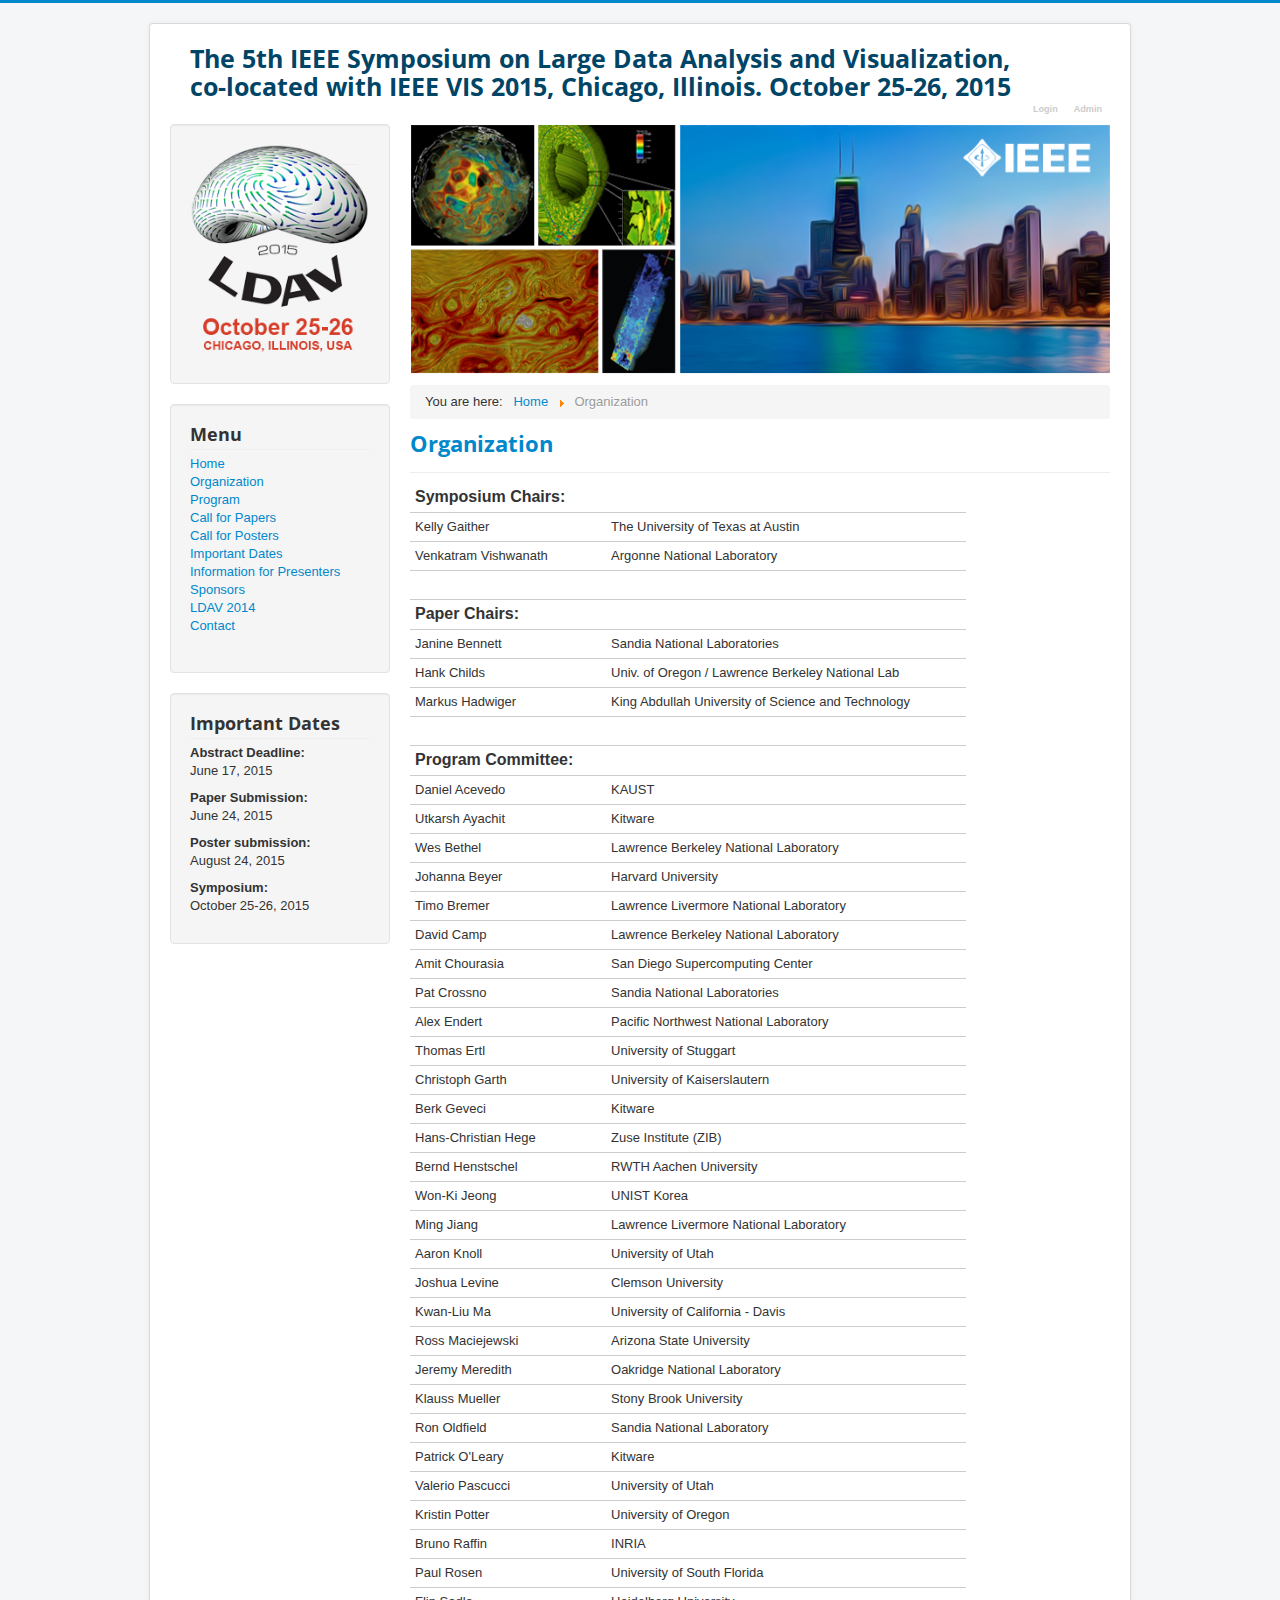
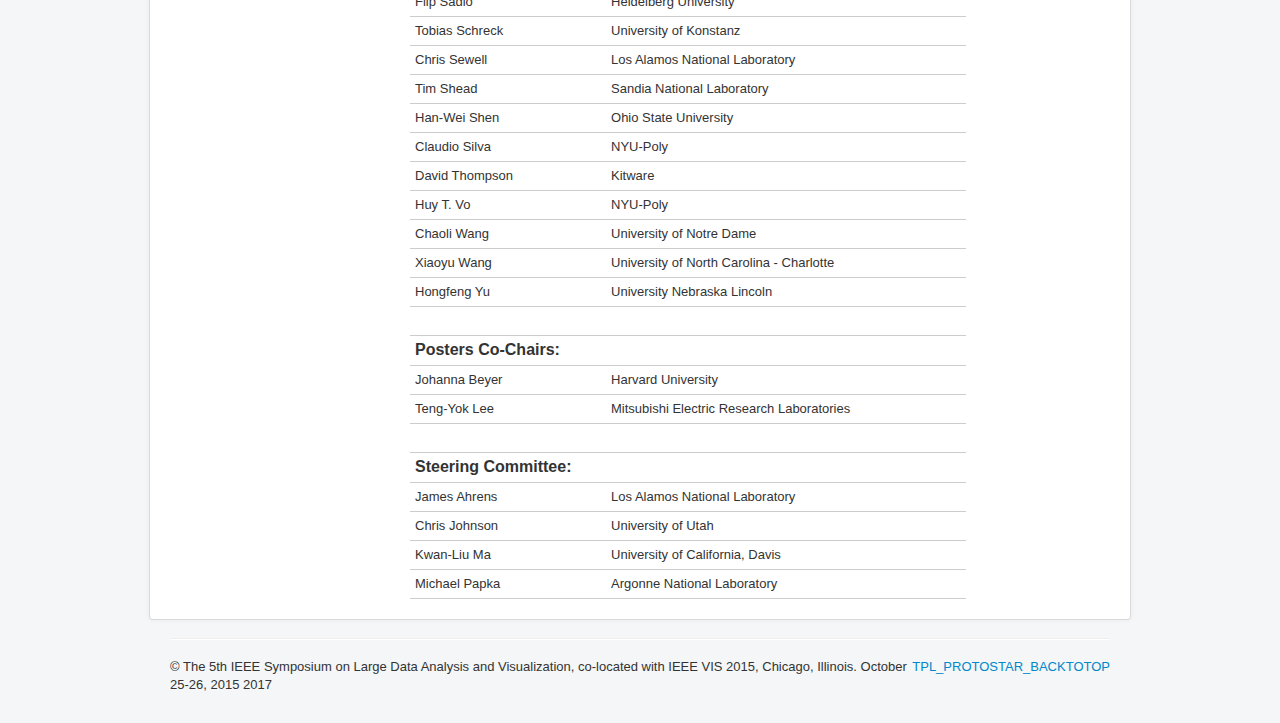
<file: organization.html>
<!DOCTYPE html>
<html xmlns="http://www.w3.org/1999/xhtml" xml:lang="en-gb" lang="en-gb" dir="ltr">
<head>
  <meta name="viewport" content="width=device-width, initial-scale=1.0" />
  	<base href="" />
	<meta http-equiv="content-type" content="text/html; charset=utf-8" />
	<meta name="author" content="Erik Jorgensen" />
	<title>Organization</title>
	<link href="templates/ldav2014/favicon.ico" rel="shortcut icon" type="image/vnd.microsoft.icon" />
	<link href="templates/ldav2014/css/template.css" rel="stylesheet" type="text/css" />
	<script src="media/jui/js/jquery.min.js" type="text/javascript"></script>
	<script src="media/jui/js/jquery-noconflict.js" type="text/javascript"></script>
	<script src="media/jui/js/jquery-migrate.min.js" type="text/javascript"></script>
	<script src="media/system/js/caption.js" type="text/javascript"></script>
	<script src="media/jui/js/bootstrap.min.js" type="text/javascript"></script>
	<script src="templates/ldav2014/js/template.js" type="text/javascript"></script>
	<script type="text/javascript">
jQuery(window).on('load',  function() {
				new JCaption('img.caption');
			});jQuery(function($){ $(".hasTooltip").tooltip({"html": true,"container": "body"}); });
	</script>

      <link href='http://fonts.googleapis.com/css?family=Open+Sans' rel='stylesheet' type='text/css' />
    <style type="text/css">
      h1,h2,h3,h4,h5,h6,.site-title{
        font-family: 'Open Sans', sans-serif;
      }
    </style>
      <style type="text/css">
    body.site
    {
      border-top: 3px solid #08C;
      background-color: #F4F6F7    }
    a
    {
      color: #08C;
    }
    .navbar-inner, .nav-list > .active > a, .nav-list > .active > a:hover, .dropdown-menu li > a:hover, .dropdown-menu .active > a, .dropdown-menu .active > a:hover, .nav-pills > .active > a, .nav-pills > .active > a:hover,
    .btn-primary
    {
      background: #08C;
    }
    .navbar-inner
    {
      -moz-box-shadow: 0 1px 3px rgba(0, 0, 0, .25), inset 0 -1px 0 rgba(0, 0, 0, .1), inset 0 30px 10px rgba(0, 0, 0, .2);
      -webkit-box-shadow: 0 1px 3px rgba(0, 0, 0, .25), inset 0 -1px 0 rgba(0, 0, 0, .1), inset 0 30px 10px rgba(0, 0, 0, .2);
      box-shadow: 0 1px 3px rgba(0, 0, 0, .25), inset 0 -1px 0 rgba(0, 0, 0, .1), inset 0 30px 10px rgba(0, 0, 0, .2);
    }
  </style>
    <!--[if lt IE 9]>
    <script src="/media/jui/js/html5.js"></script>
  <![endif]-->
</head>

<body class="site com_content view-article no-layout no-task itemid-134">

  <!-- Body -->
  <div class="body">
    <div class="container">
      <!-- Header -->
      <header class="header" role="banner">
        <div class="header-inner clearfix">
          <a class="brand pull-left" href="index.html">
            <span class="site-title span11" title="The 5th IEEE Symposium on Large Data Analysis and Visualization, co-located with IEEE VIS 2015, Chicago, Illinois. October 25-26, 2015">The 5th IEEE Symposium on Large Data Analysis and Visualization, co-located with IEEE VIS 2015, Chicago, Illinois. October 25-26, 2015</span>           </a>
          <div class="header-search pull-right">
            <ul class="nav menu" id="top_button">
<li class="item-132"><a href="login.html" >Login</a></li><li class="item-133"><a href="http://ldav2015.sci.utah.edu/administrator" target="_blank">Admin</a></li></ul>

          </div>
        </div>
      </header>
      
            
      
      <div class="row-fluid">
                <!-- Begin Sidebar -->
        <div id="sidebar" class="span3">
          <div class="sidebar-nav">
            <div class="well ">

<div class="custom"  >
	<p><img style="border: 0px solid #000000;" src="images/logos/logo-15b.png" alt="logo 15b" width="206" height="260" /></p></div>
</div><div class="well _menu"><h3 class="page-header">Menu</h3><ul class="nav menu">
<li class="item-101 default"><a href="index.html" >Home</a></li><li class="item-134 current active"><a href="organization.html" >Organization</a></li><li class="item-135"><a href="program.html" >Program</a></li><li class="item-136"><a href="call-for-papers.html" >Call for Papers</a></li><li class="item-137"><a href="call-for-posters.html" >Call for Posters</a></li><li class="item-138"><a href="important-dates.html" >Important Dates</a></li><li class="item-139"><a href="information-for-presenters.html" >Information for Presenters</a></li><li class="item-140"><a href="sponsors.html" >Sponsors</a></li><li class="item-141"><a href="https://ldav.org/2014/" target="_blank">LDAV 2014</a></li><li class="item-142"><a href="contact.html" >Contact</a></li></ul>
</div><div class="well "><h3 class="page-header">Important Dates</h3>

<div class="custom"  >
	<p><strong>Abstract Deadline:</strong><br />June 17, 2015</p>
<p><strong>Paper Submission:</strong><br />June 24, 2015</p>
<p><strong>Poster submission:</strong><br />August 24, 2015</p>
<p><strong>Symposium:</strong><br />October 25-26, 2015</p></div>
</div>
          </div>
        </div>
        <!-- End Sidebar -->
                        
        <main id="content" role="main" class="span9">
          <!-- Begin Content -->
          		<div class="moduletable">
						

<div class="custom"  >
	<p><img style="border: 0px solid #000000;" src="images/banners/banner-15.png" alt="banner-15" width="710" height="253" /></p></div>
		</div>
			<div class="moduletable">
						
<ul itemscope itemtype="https://schema.org/BreadcrumbList" class="breadcrumb">
			<li>
			You are here: &#160;
		</li>
	
				<li itemprop="itemListElement" itemscope itemtype="https://schema.org/ListItem">
									<a itemprop="item" href="index.html" class="pathway"><span itemprop="name">Home</span></a>
				
									<span class="divider">
						<img src="media/system/images/arrow.png" alt="" />					</span>
								<meta itemprop="position" content="1">
			</li>
					<li itemprop="itemListElement" itemscope itemtype="https://schema.org/ListItem" class="active">
				<span itemprop="name">
					Organization				</span>
				<meta itemprop="position" content="2">
			</li>
		</ul>
		</div>
	
          <div id="system-message-container">
	</div>

          <div class="item-page" itemscope itemtype="https://schema.org/Article">
	<meta itemprop="inLanguage" content="en-GB" />
	
		
			<div class="page-header">
					<h2 itemprop="headline">
				Organization			</h2>
									</div>
					
	
	
				
								<div itemprop="articleBody">
		<table style="width: 556px; height: 418px;">
<tbody>
<tr>
<td><span style="font-size: 12pt;"><strong>Symposium Chairs:</strong></span></td>
<td>&nbsp;</td>
</tr>
<tr>
<td>Kelly Gaither</td>
<td>The University of Texas at Austin</td>
</tr>
<tr>
<td>Venkatram Vishwanath</td>
<td>Argonne National Laboratory</td>
</tr>
<tr>
<td>&nbsp;</td>
<td>&nbsp;</td>
</tr>
<tr>
<td><span style="font-size: 12pt;"><strong>Paper Chairs:</strong></span></td>
<td>&nbsp;</td>
</tr>
<tr>
<td>Janine Bennett</td>
<td>Sandia National Laboratories</td>
</tr>
<tr>
<td>Hank Childs</td>
<td>Univ. of Oregon / Lawrence Berkeley National Lab</td>
</tr>
<tr>
<td>Markus Hadwiger</td>
<td>King Abdullah University of Science and Technology</td>
</tr>
<tr>
<td>&nbsp;</td>
<td>&nbsp;</td>
</tr>
<tr>
<td><span style="font-size: 12pt;"><strong>Program Committee:</strong></span></td>
<td>&nbsp;</td>
</tr>
<tr>
<td>Daniel Acevedo</td>
<td>KAUST</td>
</tr>
<tr>
<td>Utkarsh Ayachit</td>
<td>Kitware</td>
</tr>
<tr>
<td>Wes Bethel</td>
<td>Lawrence Berkeley National Laboratory</td>
</tr>
<tr>
<td>Johanna Beyer</td>
<td>Harvard University</td>
</tr>
<tr>
<td>Timo Bremer</td>
<td>Lawrence Livermore National Laboratory</td>
</tr>
<tr>
<td>David Camp</td>
<td>Lawrence Berkeley National Laboratory</td>
</tr>
<tr>
<td>Amit Chourasia</td>
<td>San Diego Supercomputing Center</td>
</tr>
<tr>
<td>Pat Crossno</td>
<td>Sandia National Laboratories</td>
</tr>
<tr>
<td>Alex Endert</td>
<td>Pacific Northwest National Laboratory</td>
</tr>
<tr>
<td>Thomas Ertl</td>
<td>University of Stuggart</td>
</tr>
<tr>
<td>Christoph Garth</td>
<td>University of Kaiserslautern</td>
</tr>
<tr>
<td>Berk Geveci</td>
<td>Kitware</td>
</tr>
<tr>
<td>Hans-Christian Hege</td>
<td>Zuse Institute (ZIB)</td>
</tr>
<tr>
<td>Bernd Henstschel</td>
<td>RWTH Aachen University</td>
</tr>
<tr>
<td>Won-Ki Jeong</td>
<td>UNIST Korea</td>
</tr>
<tr>
<td>Ming Jiang</td>
<td>Lawrence Livermore National Laboratory</td>
</tr>
<tr>
<td>Aaron Knoll</td>
<td>University of Utah</td>
</tr>
<tr>
<td>Joshua Levine</td>
<td>Clemson University</td>
</tr>
<tr>
<td>Kwan-Liu Ma</td>
<td>University of California - Davis</td>
</tr>
<tr>
<td>Ross Maciejewski</td>
<td>Arizona State University</td>
</tr>
<tr>
<td>Jeremy Meredith</td>
<td>Oakridge National Laboratory</td>
</tr>
<tr>
<td>Klauss Mueller</td>
<td>Stony Brook University</td>
</tr>
<tr>
<td>Ron Oldfield</td>
<td>Sandia National Laboratory</td>
</tr>
<tr>
<td>Patrick O'Leary</td>
<td>Kitware</td>
</tr>
<tr>
<td>Valerio Pascucci</td>
<td>University of Utah</td>
</tr>
<tr>
<td>Kristin Potter</td>
<td>University of Oregon</td>
</tr>
<tr>
<td>Bruno Raffin</td>
<td>INRIA</td>
</tr>
<tr>
<td>Paul Rosen</td>
<td>University of South Florida</td>
</tr>
<tr>
<td>Flip Sadlo</td>
<td>Heidelberg University</td>
</tr>
<tr>
<td>Tobias Schreck</td>
<td>University of Konstanz</td>
</tr>
<tr>
<td>Chris Sewell</td>
<td>Los Alamos National Laboratory</td>
</tr>
<tr>
<td>Tim Shead</td>
<td>Sandia National Laboratory</td>
</tr>
<tr>
<td>Han-Wei Shen</td>
<td>Ohio State University</td>
</tr>
<tr>
<td>Claudio Silva</td>
<td>NYU-Poly</td>
</tr>
<tr>
<td>David Thompson</td>
<td>Kitware</td>
</tr>
<tr>
<td>Huy T. Vo</td>
<td>NYU-Poly</td>
</tr>
<tr>
<td>Chaoli Wang</td>
<td>University of Notre Dame</td>
</tr>
<tr>
<td>Xiaoyu Wang</td>
<td>University of North Carolina - Charlotte</td>
</tr>
<tr>
<td>Hongfeng Yu</td>
<td>University Nebraska Lincoln</td>
</tr>
<tr>
<td>&nbsp;</td>
<td>&nbsp;</td>
</tr>
<tr>
<td><span style="font-size: 12pt;"><strong>Posters Co-Chairs:</strong></span></td>
<td>&nbsp;</td>
</tr>
<tr>
<td>Johanna Beyer</td>
<td>Harvard University</td>
</tr>
<tr>
<td>Teng-Yok Lee</td>
<td>Mitsubishi Electric Research Laboratories</td>
</tr>
<tr>
<td>&nbsp;</td>
<td>&nbsp;</td>
</tr>
<tr>
<td><span style="font-size: 12pt;"><strong>Steering Committee:</strong></span></td>
<td>&nbsp;</td>
</tr>
<tr>
<td>James Ahrens</td>
<td>Los Alamos National Laboratory</td>
</tr>
<tr>
<td>Chris Johnson</td>
<td>University of Utah</td>
</tr>
<tr>
<td>Kwan-Liu Ma</td>
<td>University of California, Davis</td>
</tr>
<tr>
<td>Michael Papka</td>
<td>Argonne National Laboratory</td>
</tr>
</tbody>
</table>	</div>

	
							</div>

          
          <!-- End Content -->
        </main>
              </div>
    </div>
  </div>
  <!-- Footer -->
  <footer class="footer" role="contentinfo">
    <div class="container">
      <hr />
      
      <p class="pull-right"><a href="organization.html#top" id="back-top">TPL_PROTOSTAR_BACKTOTOP</a></p>
      <p>&copy; The 5th IEEE Symposium on Large Data Analysis and Visualization, co-located with IEEE VIS 2015, Chicago, Illinois. October 25-26, 2015 2017</p>
    </div>
  </footer>
  
</body>
</html>
</file>
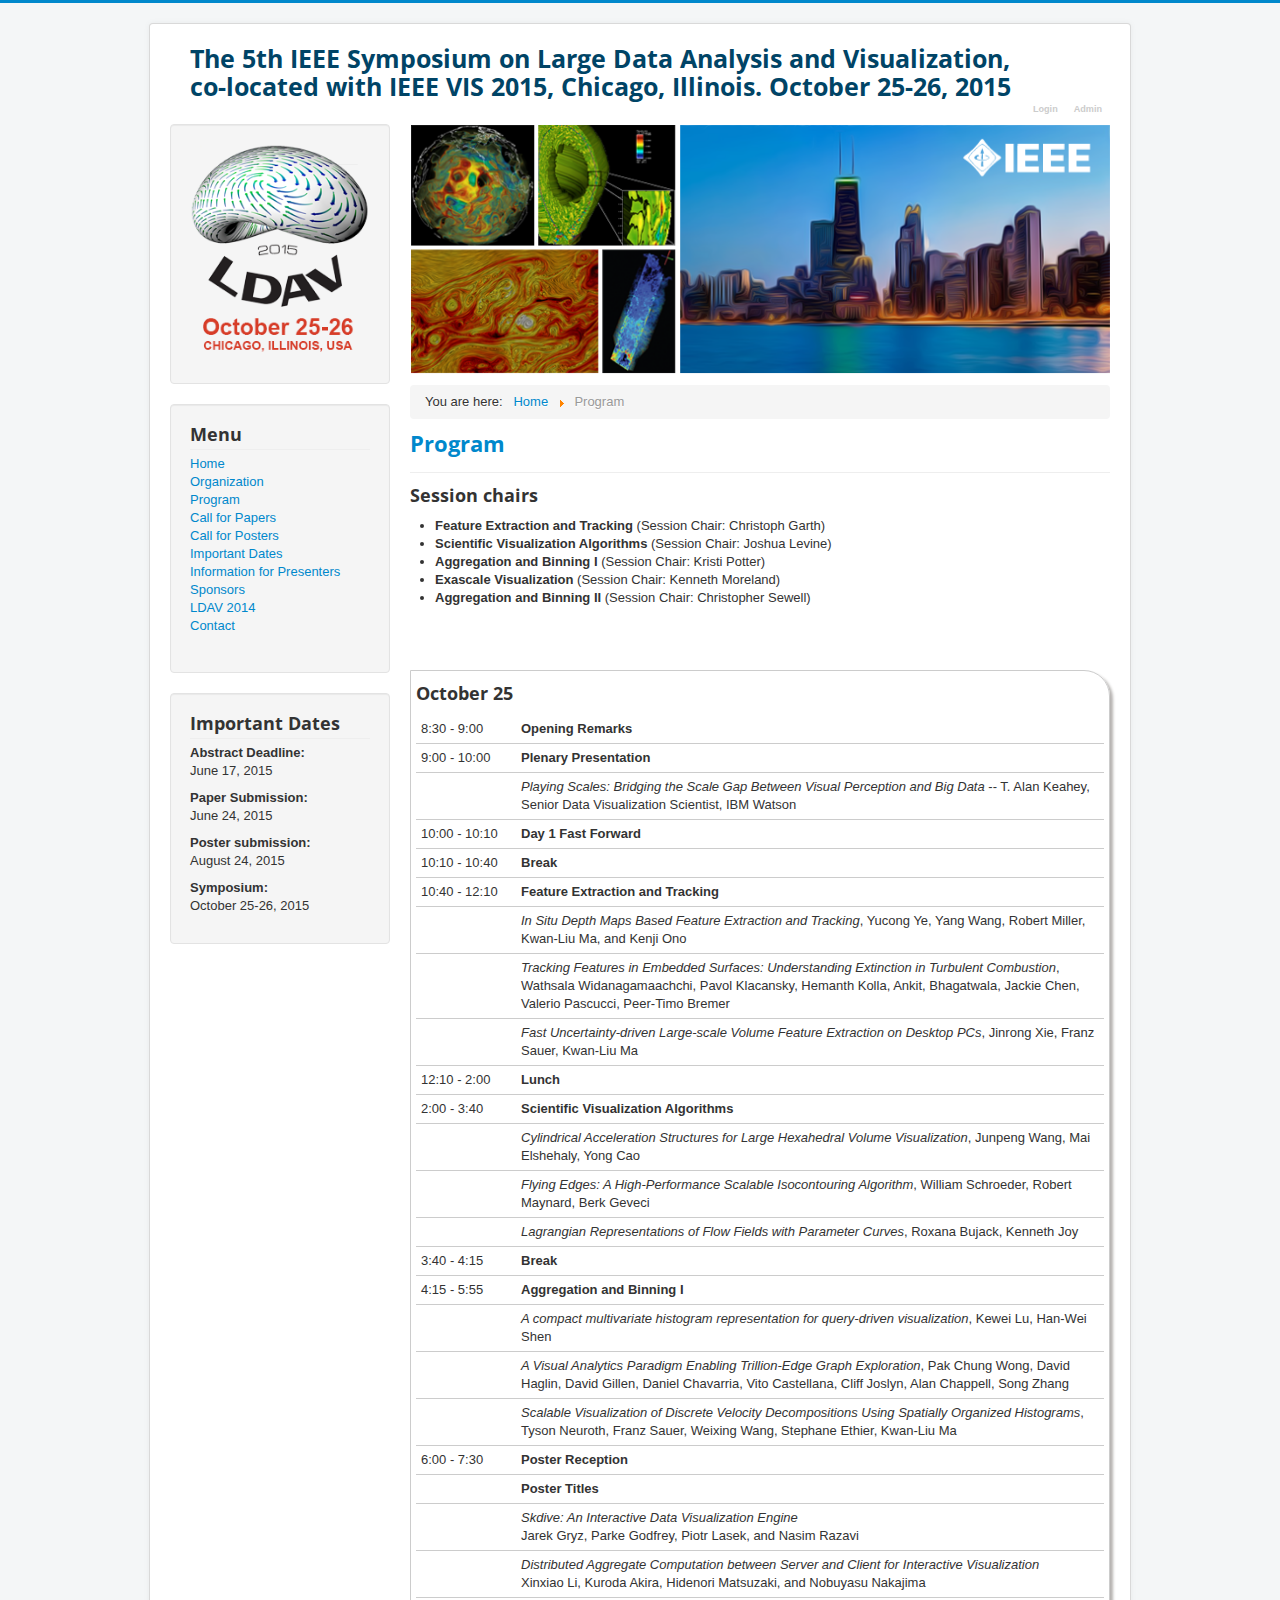
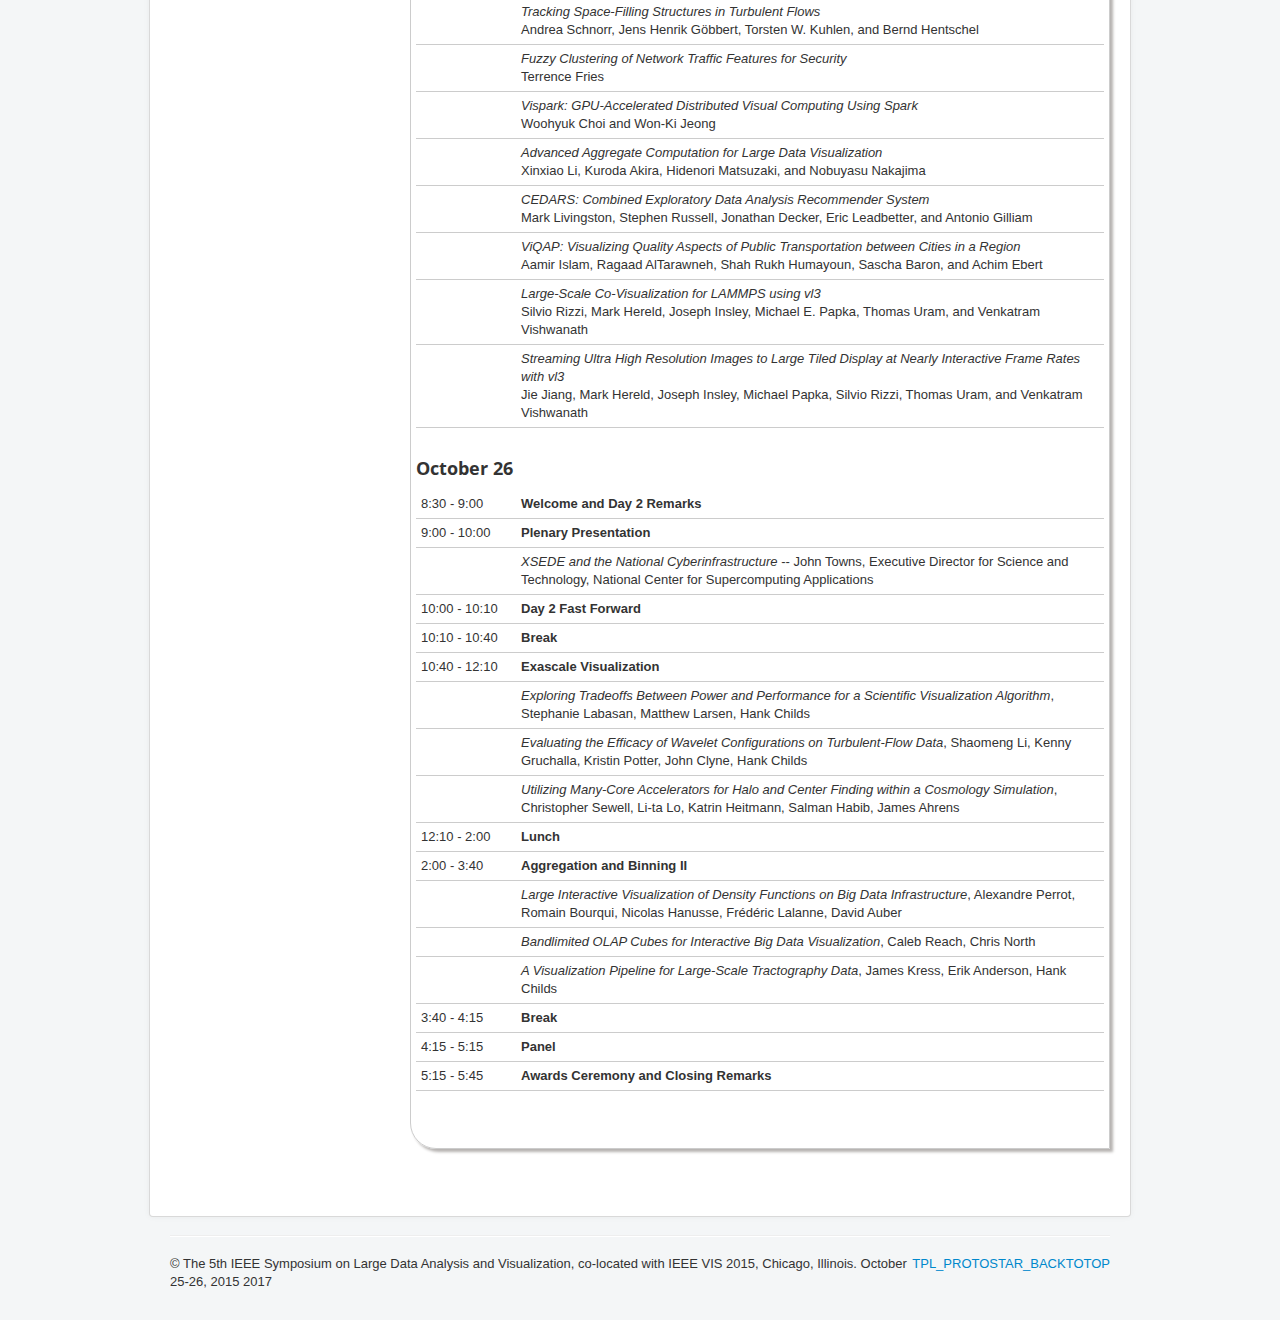
<file: program.html>
<!DOCTYPE html>
<html xmlns="http://www.w3.org/1999/xhtml" xml:lang="en-gb" lang="en-gb" dir="ltr">
<head>
  <meta name="viewport" content="width=device-width, initial-scale=1.0" />
  	<base href="" />
	<meta http-equiv="content-type" content="text/html; charset=utf-8" />
	<meta name="author" content="Erik Jorgensen" />
	<title>Program</title>
	<link href="templates/ldav2014/favicon.ico" rel="shortcut icon" type="image/vnd.microsoft.icon" />
	<link href="templates/ldav2014/css/template.css" rel="stylesheet" type="text/css" />
	<script src="media/jui/js/jquery.min.js" type="text/javascript"></script>
	<script src="media/jui/js/jquery-noconflict.js" type="text/javascript"></script>
	<script src="media/jui/js/jquery-migrate.min.js" type="text/javascript"></script>
	<script src="media/system/js/caption.js" type="text/javascript"></script>
	<script src="media/jui/js/bootstrap.min.js" type="text/javascript"></script>
	<script src="templates/ldav2014/js/template.js" type="text/javascript"></script>
	<script type="text/javascript">
jQuery(window).on('load',  function() {
				new JCaption('img.caption');
			});jQuery(function($){ $(".hasTooltip").tooltip({"html": true,"container": "body"}); });
	</script>

      <link href='http://fonts.googleapis.com/css?family=Open+Sans' rel='stylesheet' type='text/css' />
    <style type="text/css">
      h1,h2,h3,h4,h5,h6,.site-title{
        font-family: 'Open Sans', sans-serif;
      }
    </style>
      <style type="text/css">
    body.site
    {
      border-top: 3px solid #08C;
      background-color: #F4F6F7    }
    a
    {
      color: #08C;
    }
    .navbar-inner, .nav-list > .active > a, .nav-list > .active > a:hover, .dropdown-menu li > a:hover, .dropdown-menu .active > a, .dropdown-menu .active > a:hover, .nav-pills > .active > a, .nav-pills > .active > a:hover,
    .btn-primary
    {
      background: #08C;
    }
    .navbar-inner
    {
      -moz-box-shadow: 0 1px 3px rgba(0, 0, 0, .25), inset 0 -1px 0 rgba(0, 0, 0, .1), inset 0 30px 10px rgba(0, 0, 0, .2);
      -webkit-box-shadow: 0 1px 3px rgba(0, 0, 0, .25), inset 0 -1px 0 rgba(0, 0, 0, .1), inset 0 30px 10px rgba(0, 0, 0, .2);
      box-shadow: 0 1px 3px rgba(0, 0, 0, .25), inset 0 -1px 0 rgba(0, 0, 0, .1), inset 0 30px 10px rgba(0, 0, 0, .2);
    }
  </style>
    <!--[if lt IE 9]>
    <script src="/media/jui/js/html5.js"></script>
  <![endif]-->
</head>

<body class="site com_content view-article no-layout no-task itemid-135">

  <!-- Body -->
  <div class="body">
    <div class="container">
      <!-- Header -->
      <header class="header" role="banner">
        <div class="header-inner clearfix">
          <a class="brand pull-left" href="index.html">
            <span class="site-title span11" title="The 5th IEEE Symposium on Large Data Analysis and Visualization, co-located with IEEE VIS 2015, Chicago, Illinois. October 25-26, 2015">The 5th IEEE Symposium on Large Data Analysis and Visualization, co-located with IEEE VIS 2015, Chicago, Illinois. October 25-26, 2015</span>           </a>
          <div class="header-search pull-right">
            <ul class="nav menu" id="top_button">
<li class="item-132"><a href="login.html" >Login</a></li><li class="item-133"><a href="http://ldav2015.sci.utah.edu/administrator" target="_blank">Admin</a></li></ul>

          </div>
        </div>
      </header>
      
            
      
      <div class="row-fluid">
                <!-- Begin Sidebar -->
        <div id="sidebar" class="span3">
          <div class="sidebar-nav">
            <div class="well ">

<div class="custom"  >
	<p><img style="border: 0px solid #000000;" src="images/logos/logo-15b.png" alt="logo 15b" width="206" height="260" /></p></div>
</div><div class="well _menu"><h3 class="page-header">Menu</h3><ul class="nav menu">
<li class="item-101 default"><a href="index.html" >Home</a></li><li class="item-134"><a href="organization.html" >Organization</a></li><li class="item-135 current active"><a href="program.html" >Program</a></li><li class="item-136"><a href="call-for-papers.html" >Call for Papers</a></li><li class="item-137"><a href="call-for-posters.html" >Call for Posters</a></li><li class="item-138"><a href="important-dates.html" >Important Dates</a></li><li class="item-139"><a href="information-for-presenters.html" >Information for Presenters</a></li><li class="item-140"><a href="sponsors.html" >Sponsors</a></li><li class="item-141"><a href="https://ldav.org/2014/" target="_blank">LDAV 2014</a></li><li class="item-142"><a href="contact.html" >Contact</a></li></ul>
</div><div class="well "><h3 class="page-header">Important Dates</h3>

<div class="custom"  >
	<p><strong>Abstract Deadline:</strong><br />June 17, 2015</p>
<p><strong>Paper Submission:</strong><br />June 24, 2015</p>
<p><strong>Poster submission:</strong><br />August 24, 2015</p>
<p><strong>Symposium:</strong><br />October 25-26, 2015</p></div>
</div>
          </div>
        </div>
        <!-- End Sidebar -->
                        
        <main id="content" role="main" class="span9">
          <!-- Begin Content -->
          		<div class="moduletable">
						

<div class="custom"  >
	<p><img style="border: 0px solid #000000;" src="images/banners/banner-15.png" alt="banner-15" width="710" height="253" /></p></div>
		</div>
			<div class="moduletable">
						
<ul itemscope itemtype="https://schema.org/BreadcrumbList" class="breadcrumb">
			<li>
			You are here: &#160;
		</li>
	
				<li itemprop="itemListElement" itemscope itemtype="https://schema.org/ListItem">
									<a itemprop="item" href="index.html" class="pathway"><span itemprop="name">Home</span></a>
				
									<span class="divider">
						<img src="media/system/images/arrow.png" alt="" />					</span>
								<meta itemprop="position" content="1">
			</li>
					<li itemprop="itemListElement" itemscope itemtype="https://schema.org/ListItem" class="active">
				<span itemprop="name">
					Program				</span>
				<meta itemprop="position" content="2">
			</li>
		</ul>
		</div>
	
          <div id="system-message-container">
	</div>

          <div class="item-page" itemscope itemtype="https://schema.org/Article">
	<meta itemprop="inLanguage" content="en-GB" />
	
		
			<div class="page-header">
					<h2 itemprop="headline">
				Program			</h2>
									</div>
					
	
	
				
								<div itemprop="articleBody">
		<h3>Session chairs</h3>
<ul>
<li><strong>Feature Extraction and Tracking</strong> (Session Chair: Christoph Garth)</li>
<li><strong>Scientific Visualization Algorithms</strong> (Session Chair: Joshua Levine)</li>
<li><strong>Aggregation and Binning</strong> <strong>I</strong> (Session Chair: Kristi Potter)</li>
<li><strong>Exascale Visualization</strong> (Session Chair: Kenneth Moreland)</li>
<li><strong>Aggregation and Binning II</strong> (Session Chair: Christopher Sewell)</li>
</ul>
<p>&nbsp;</p>
<p>&nbsp;</p>
<div class="schedule">
<h3>October 25</h3>
<table border="0" cellpadding="3">
<tbody>
<tr>
<td>8:30 - 9:00</td>
<td><strong>Opening Remarks</strong></td>
</tr>
<tr>
<td>9:00 - 10:00</td>
<td><strong>Plenary Presentation</strong></td>
</tr>
<tr>
<td>&nbsp;</td>
<td><em>Playing Scales: Bridging the Scale Gap Between Visual Perception and Big Data</em> -- T. Alan Keahey, Senior Data Visualization Scientist, IBM Watson</td>
</tr>
<tr>
<td>10:00 - 10:10</td>
<td><strong>Day 1 Fast Forward</strong></td>
</tr>
<tr>
<td>10:10 - 10:40</td>
<td><strong>Break</strong></td>
</tr>
<tr>
<td>10:40 - 12:10</td>
<td><strong>Feature Extraction and Tracking</strong></td>
</tr>
<tr>
<td>&nbsp;</td>
<td><em>In Situ Depth Maps Based Feature Extraction and Tracking</em>, Yucong Ye, Yang Wang, Robert Miller, Kwan-Liu Ma, and Kenji Ono</td>
</tr>
<tr>
<td style="width: 90px;">&nbsp;</td>
<td><em>Tracking Features in Embedded Surfaces: Understanding Extinction in Turbulent Combustion</em>, Wathsala Widanagamaachchi, Pavol Klacansky, Hemanth Kolla, Ankit, Bhagatwala, Jackie Chen, Valerio Pascucci, Peer-Timo Bremer</td>
</tr>
<tr>
<td>&nbsp;</td>
<td><em>Fast Uncertainty-driven Large-scale Volume Feature Extraction on Desktop PCs</em>, Jinrong Xie, Franz Sauer, Kwan-Liu Ma</td>
</tr>
<tr>
<td>12:10 - 2:00</td>
<td><strong>Lunch</strong></td>
</tr>
<tr>
<td>2:00 - 3:40</td>
<td><strong>Scientific Visualization Algorithms</strong></td>
</tr>
<tr>
<td>&nbsp;</td>
<td><em>Cylindrical Acceleration Structures for Large Hexahedral Volume Visualization</em>, Junpeng Wang, Mai Elshehaly, Yong Cao</td>
</tr>
<tr>
<td>&nbsp;</td>
<td><em>Flying Edges: A High-Performance Scalable Isocontouring Algorithm</em>, William Schroeder, Robert Maynard, Berk Geveci</td>
</tr>
<tr>
<td>&nbsp;</td>
<td><em>Lagrangian Representations of Flow Fields with Parameter Curves</em>, Roxana Bujack, Kenneth Joy</td>
</tr>
<tr>
<td>3:40 - 4:15</td>
<td><strong>Break</strong></td>
</tr>
<tr>
<td>4:15 - 5:55</td>
<td><strong>Aggregation and Binning I</strong></td>
</tr>
<tr>
<td>&nbsp;</td>
<td><em>A compact multivariate histogram representation for query-driven visualization</em>, Kewei Lu, Han-Wei Shen</td>
</tr>
<tr>
<td>&nbsp;</td>
<td><em>A Visual Analytics Paradigm Enabling Trillion-Edge Graph Exploration</em>, Pak Chung Wong, David Haglin, David Gillen, Daniel Chavarria, Vito Castellana, Cliff Joslyn, Alan Chappell, Song Zhang</td>
</tr>
<tr>
<td>&nbsp;</td>
<td><em>Scalable Visualization of Discrete Velocity Decompositions Using Spatially Organized Histograms</em>, Tyson Neuroth, Franz Sauer, Weixing Wang, Stephane Ethier, Kwan-Liu Ma</td>
</tr>
<tr>
<td>6:00 - 7:30</td>
<td><strong>Poster Reception</strong></td>
</tr>
<tr>
<td>&nbsp;</td>
<td><strong>Poster Titles</strong></td>
</tr>
<tr>
<td>&nbsp;</td>
<td><em>Skdive: An Interactive Data Visualization Engine</em><br />Jarek Gryz, Parke Godfrey, Piotr Lasek, and Nasim Razavi</td>
</tr>
<tr>
<td>&nbsp;</td>
<td><em>Distributed Aggregate Computation between Server and Client for Interactive Visualization</em><br />Xinxiao Li, Kuroda Akira, Hidenori Matsuzaki, and Nobuyasu Nakajima</td>
</tr>
<tr>
<td>&nbsp;</td>
<td><em>Tracking Space-Filling Structures in Turbulent Flows</em><br />Andrea Schnorr, Jens Henrik G&ouml;bbert, Torsten W. Kuhlen, and Bernd Hentschel</td>
</tr>
<tr>
<td>&nbsp;</td>
<td><em>Fuzzy Clustering of Network Traffic Features for Security</em><br />Terrence Fries</td>
</tr>
<tr>
<td>&nbsp;</td>
<td><em>Vispark: GPU-Accelerated Distributed Visual Computing Using Spark</em><br />Woohyuk Choi and Won-Ki Jeong</td>
</tr>
<tr>
<td>&nbsp;</td>
<td><em>Advanced Aggregate Computation for Large Data Visualization</em><br />Xinxiao Li, Kuroda Akira, Hidenori Matsuzaki, and Nobuyasu Nakajima</td>
</tr>
<tr>
<td>&nbsp;</td>
<td><em>CEDARS: Combined Exploratory Data Analysis Recommender System</em><br />Mark Livingston, Stephen Russell, Jonathan Decker, Eric Leadbetter, and Antonio Gilliam</td>
</tr>
<tr>
<td>&nbsp;</td>
<td><em>ViQAP: Visualizing Quality Aspects of Public Transportation between Cities in a Region</em><br />Aamir Islam, Ragaad AlTarawneh, Shah Rukh Humayoun, Sascha Baron, and Achim Ebert</td>
</tr>
<tr>
<td>&nbsp;</td>
<td><em>Large-Scale Co-Visualization for LAMMPS using vl3</em><br />Silvio Rizzi, Mark Hereld, Joseph Insley, Michael E. Papka, Thomas Uram, and Venkatram Vishwanath</td>
</tr>
<tr>
<td>&nbsp;</td>
<td><em>Streaming Ultra High Resolution Images to Large Tiled Display at Nearly Interactive Frame Rates with vl3</em><br />Jie Jiang, Mark Hereld, Joseph Insley, Michael Papka, Silvio Rizzi, Thomas Uram, and Venkatram Vishwanath</td>
</tr>
</tbody>
</table>
<p>&nbsp;</p>
<h3>October 26</h3>
<table border="0" cellpadding="3">
<tbody>
<tr>
<td style="width: 90px;">8:30 - 9:00</td>
<td><strong>Welcome and Day 2 Remarks</strong></td>
</tr>
<tr>
<td>9:00 - 10:00</td>
<td><strong>Plenary Presentation</strong></td>
</tr>
<tr>
<td>&nbsp;</td>
<td><em>XSEDE and the National Cyberinfrastructure</em> -- John Towns, Executive Director for Science and Technology, National Center for Supercomputing Applications</td>
</tr>
<tr>
<td>10:00 - 10:10</td>
<td><strong>Day 2 Fast Forward</strong></td>
</tr>
<tr>
<td>10:10 - 10:40</td>
<td><strong>Break</strong></td>
</tr>
<tr>
<td>10:40 - 12:10</td>
<td><strong>Exascale Visualization</strong></td>
</tr>
<tr>
<td>&nbsp;</td>
<td><em>Exploring Tradeoffs Between Power and Performance for a Scientific Visualization Algorithm</em>, Stephanie Labasan, Matthew Larsen, Hank Childs</td>
</tr>
<tr>
<td>&nbsp;</td>
<td><em>Evaluating the Efficacy of Wavelet Configurations on Turbulent-Flow Data</em>, Shaomeng Li, Kenny Gruchalla, Kristin Potter, John Clyne, Hank Childs</td>
</tr>
<tr>
<td>&nbsp;</td>
<td><em>Utilizing Many-Core Accelerators for Halo and Center Finding within a Cosmology Simulation</em>, Christopher Sewell, Li-ta Lo, Katrin Heitmann, Salman Habib, James Ahrens</td>
</tr>
<tr>
<td>12:10 - 2:00</td>
<td><strong>Lunch</strong></td>
</tr>
<tr>
<td>2:00 - 3:40</td>
<td><strong>Aggregation and Binning II</strong></td>
</tr>
<tr>
<td>&nbsp;</td>
<td><em>Large Interactive Visualization of Density Functions on Big Data Infrastructure</em>, Alexandre Perrot, Romain Bourqui, Nicolas Hanusse, Fr&eacute;d&eacute;ric Lalanne, David Auber</td>
</tr>
<tr>
<td>&nbsp;</td>
<td><em>Bandlimited OLAP Cubes for Interactive Big Data Visualization</em>, Caleb Reach, Chris North</td>
</tr>
<tr>
<td>&nbsp;</td>
<td><em>A Visualization Pipeline for Large-Scale Tractography Data</em>, James Kress, Erik Anderson, Hank Childs</td>
</tr>
<tr>
<td>3:40 - 4:15</td>
<td><strong>Break</strong></td>
</tr>
<tr>
<td>4:15 - 5:15</td>
<td><strong>Panel</strong></td>
</tr>
<tr>
<td>5:15 - 5:45</td>
<td><strong>Awards Ceremony and Closing Remarks</strong></td>
</tr>
</tbody>
</table>
<p>&nbsp;</p>
</div>
<p>&nbsp;</p>	</div>

	
							</div>

          
          <!-- End Content -->
        </main>
              </div>
    </div>
  </div>
  <!-- Footer -->
  <footer class="footer" role="contentinfo">
    <div class="container">
      <hr />
      
      <p class="pull-right"><a href="program.html#top" id="back-top">TPL_PROTOSTAR_BACKTOTOP</a></p>
      <p>&copy; The 5th IEEE Symposium on Large Data Analysis and Visualization, co-located with IEEE VIS 2015, Chicago, Illinois. October 25-26, 2015 2017</p>
    </div>
  </footer>
  
</body>
</html>
</file>
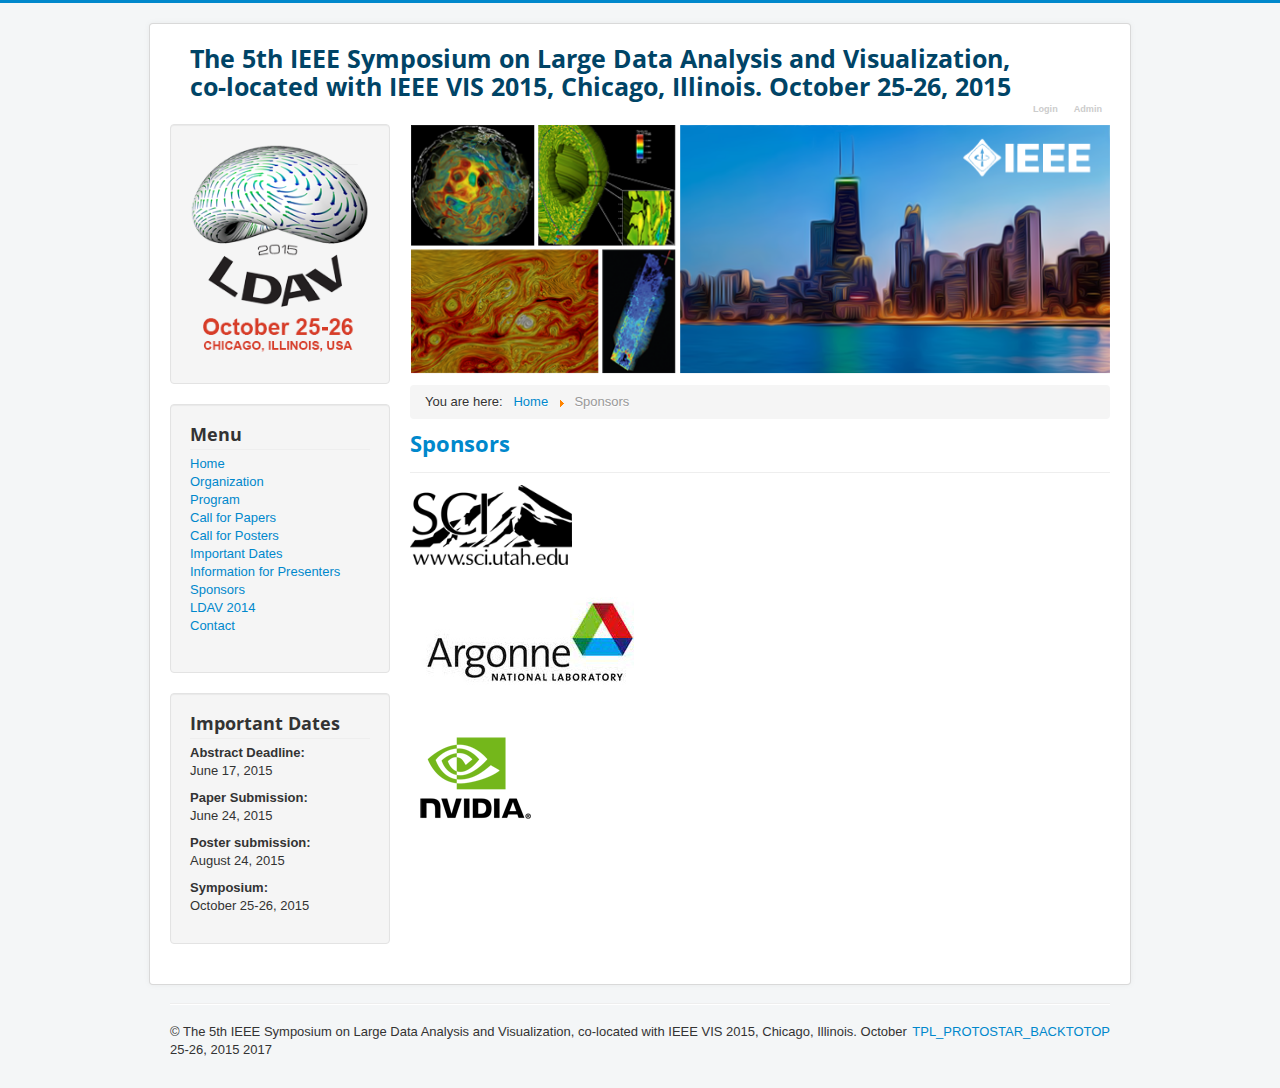
<file: sponsors.html>
<!DOCTYPE html>
<html xmlns="http://www.w3.org/1999/xhtml" xml:lang="en-gb" lang="en-gb" dir="ltr">
<head>
  <meta name="viewport" content="width=device-width, initial-scale=1.0" />
  	<base href="" />
	<meta http-equiv="content-type" content="text/html; charset=utf-8" />
	<meta name="author" content="Erik Jorgensen" />
	<title>Sponsors</title>
	<link href="templates/ldav2014/favicon.ico" rel="shortcut icon" type="image/vnd.microsoft.icon" />
	<link href="templates/ldav2014/css/template.css" rel="stylesheet" type="text/css" />
	<script src="media/jui/js/jquery.min.js" type="text/javascript"></script>
	<script src="media/jui/js/jquery-noconflict.js" type="text/javascript"></script>
	<script src="media/jui/js/jquery-migrate.min.js" type="text/javascript"></script>
	<script src="media/system/js/caption.js" type="text/javascript"></script>
	<script src="media/jui/js/bootstrap.min.js" type="text/javascript"></script>
	<script src="templates/ldav2014/js/template.js" type="text/javascript"></script>
	<script type="text/javascript">
jQuery(window).on('load',  function() {
				new JCaption('img.caption');
			});jQuery(function($){ $(".hasTooltip").tooltip({"html": true,"container": "body"}); });
	</script>

      <link href='http://fonts.googleapis.com/css?family=Open+Sans' rel='stylesheet' type='text/css' />
    <style type="text/css">
      h1,h2,h3,h4,h5,h6,.site-title{
        font-family: 'Open Sans', sans-serif;
      }
    </style>
      <style type="text/css">
    body.site
    {
      border-top: 3px solid #08C;
      background-color: #F4F6F7    }
    a
    {
      color: #08C;
    }
    .navbar-inner, .nav-list > .active > a, .nav-list > .active > a:hover, .dropdown-menu li > a:hover, .dropdown-menu .active > a, .dropdown-menu .active > a:hover, .nav-pills > .active > a, .nav-pills > .active > a:hover,
    .btn-primary
    {
      background: #08C;
    }
    .navbar-inner
    {
      -moz-box-shadow: 0 1px 3px rgba(0, 0, 0, .25), inset 0 -1px 0 rgba(0, 0, 0, .1), inset 0 30px 10px rgba(0, 0, 0, .2);
      -webkit-box-shadow: 0 1px 3px rgba(0, 0, 0, .25), inset 0 -1px 0 rgba(0, 0, 0, .1), inset 0 30px 10px rgba(0, 0, 0, .2);
      box-shadow: 0 1px 3px rgba(0, 0, 0, .25), inset 0 -1px 0 rgba(0, 0, 0, .1), inset 0 30px 10px rgba(0, 0, 0, .2);
    }
  </style>
    <!--[if lt IE 9]>
    <script src="/media/jui/js/html5.js"></script>
  <![endif]-->
</head>

<body class="site com_content view-article no-layout no-task itemid-140">

  <!-- Body -->
  <div class="body">
    <div class="container">
      <!-- Header -->
      <header class="header" role="banner">
        <div class="header-inner clearfix">
          <a class="brand pull-left" href="index.html">
            <span class="site-title span11" title="The 5th IEEE Symposium on Large Data Analysis and Visualization, co-located with IEEE VIS 2015, Chicago, Illinois. October 25-26, 2015">The 5th IEEE Symposium on Large Data Analysis and Visualization, co-located with IEEE VIS 2015, Chicago, Illinois. October 25-26, 2015</span>           </a>
          <div class="header-search pull-right">
            <ul class="nav menu" id="top_button">
<li class="item-132"><a href="login.html" >Login</a></li><li class="item-133"><a href="http://ldav2015.sci.utah.edu/administrator" target="_blank">Admin</a></li></ul>

          </div>
        </div>
      </header>
      
            
      
      <div class="row-fluid">
                <!-- Begin Sidebar -->
        <div id="sidebar" class="span3">
          <div class="sidebar-nav">
            <div class="well ">

<div class="custom"  >
	<p><img style="border: 0px solid #000000;" src="images/logos/logo-15b.png" alt="logo 15b" width="206" height="260" /></p></div>
</div><div class="well _menu"><h3 class="page-header">Menu</h3><ul class="nav menu">
<li class="item-101 default"><a href="index.html" >Home</a></li><li class="item-134"><a href="organization.html" >Organization</a></li><li class="item-135"><a href="program.html" >Program</a></li><li class="item-136"><a href="call-for-papers.html" >Call for Papers</a></li><li class="item-137"><a href="call-for-posters.html" >Call for Posters</a></li><li class="item-138"><a href="important-dates.html" >Important Dates</a></li><li class="item-139"><a href="information-for-presenters.html" >Information for Presenters</a></li><li class="item-140 current active"><a href="sponsors.html" >Sponsors</a></li><li class="item-141"><a href="https://ldav.org/2014/" target="_blank">LDAV 2014</a></li><li class="item-142"><a href="contact.html" >Contact</a></li></ul>
</div><div class="well "><h3 class="page-header">Important Dates</h3>

<div class="custom"  >
	<p><strong>Abstract Deadline:</strong><br />June 17, 2015</p>
<p><strong>Paper Submission:</strong><br />June 24, 2015</p>
<p><strong>Poster submission:</strong><br />August 24, 2015</p>
<p><strong>Symposium:</strong><br />October 25-26, 2015</p></div>
</div>
          </div>
        </div>
        <!-- End Sidebar -->
                        
        <main id="content" role="main" class="span9">
          <!-- Begin Content -->
          		<div class="moduletable">
						

<div class="custom"  >
	<p><img style="border: 0px solid #000000;" src="images/banners/banner-15.png" alt="banner-15" width="710" height="253" /></p></div>
		</div>
			<div class="moduletable">
						
<ul itemscope itemtype="https://schema.org/BreadcrumbList" class="breadcrumb">
			<li>
			You are here: &#160;
		</li>
	
				<li itemprop="itemListElement" itemscope itemtype="https://schema.org/ListItem">
									<a itemprop="item" href="index.html" class="pathway"><span itemprop="name">Home</span></a>
				
									<span class="divider">
						<img src="media/system/images/arrow.png" alt="" />					</span>
								<meta itemprop="position" content="1">
			</li>
					<li itemprop="itemListElement" itemscope itemtype="https://schema.org/ListItem" class="active">
				<span itemprop="name">
					Sponsors				</span>
				<meta itemprop="position" content="2">
			</li>
		</ul>
		</div>
	
          <div id="system-message-container">
	</div>

          <div class="item-page" itemscope itemtype="https://schema.org/Article">
	<meta itemprop="inLanguage" content="en-GB" />
	
		
			<div class="page-header">
					<h2 itemprop="headline">
				Sponsors			</h2>
									</div>
					
	
	
				
								<div itemprop="articleBody">
		<h3><a href="http://www.sci.utah.edu" target="_blank"><img src="images/logos/SCI_logo_mono.png" alt="SCI logo mono" width="162" height="80" /></a></h3>
<h3><br /><a href="http://www.anl.gov/" target="_blank"><img src="images/logos/ArgonneNL_logo.jpg" alt="ArgonneNL logo" width="240" height="89" /></a></h3>
<p>&nbsp;</p>
<h3><a href="http://www.nvidia.com" target="_blank"><img src="images/logos/Nvidia_logo2.png" alt="Nvidia logo2" width="125" height="100" /></a></h3>
<p>&nbsp;</p>	</div>

	
							</div>

          
          <!-- End Content -->
        </main>
              </div>
    </div>
  </div>
  <!-- Footer -->
  <footer class="footer" role="contentinfo">
    <div class="container">
      <hr />
      
      <p class="pull-right"><a href="sponsors.html#top" id="back-top">TPL_PROTOSTAR_BACKTOTOP</a></p>
      <p>&copy; The 5th IEEE Symposium on Large Data Analysis and Visualization, co-located with IEEE VIS 2015, Chicago, Illinois. October 25-26, 2015 2017</p>
    </div>
  </footer>
  
</body>
</html>
</file>
<file: templates/ldav2014/css/template.css>
/********** SCHEDULE TABLE *************/
div.schedule {
  border: 1px solid #cccccc;
  padding: 0px 5px 30px 5px;
  margin-bottom: 20px;
  border-top-right-radius:2em;
  border-bottom-left-radius:2em; 
  -moz-box-shadow: 3px 3px 3px #b6b3b1;
  -webkit-box-shadow: 3px 3px 3px #b6b3b1;
  box-shadow: 3px 3px 3px #b6b3b1;
}

table.schedule {
  width:750px;
  border: 0px;
  border-collapse:collapse;
}

table.schedule th, td {
  border-bottom: 1px solid #cccccc;
  padding: 5px;
}

table.schedule th {
  text-align: left;
  font-weight: bold;
  color: #0d1555;
  background-color: #c3c9d1;
}

td.highlight {
  background-color: #eeeeee;
}

td.indent {
  padding-left: 40px;
}

/********** TOP CORNER LOGIN BUTTONS ***********/

#top_button,#top_button ul {
    float:center;
    list-style:none;
    line-height:1em;
    background:transparent;
    font-size: 0.7em;
    font-weight:700;
    margin: 5px 0px 0px 10px;
    padding:0;
}

#top_button a{
    display: inline;
    color: #cccccc;
    text-decoration:none;
    margin-right:0px;
    padding: 0px 3px 3px 3px;
}

#top_button li{
    display: inline;
    line-height: 1em;
    list-style-type: none;
    padding: 0px 5px 0px 5px;
}


article,
aside,
details,
figcaption,
figure,
footer,
header,
hgroup,
nav,
section {
  display: block;
}
audio,
canvas,
video {
  display: inline-block;
  *display: inline;
  *zoom: 1;
}
audio:not([controls]) {
  display: none;
}
html {
  font-size: 100%;
  -webkit-text-size-adjust: 100%;
  -ms-text-size-adjust: 100%;
}
a:focus {
  outline: thin dotted #333;
  outline: 5px auto -webkit-focus-ring-color;
  outline-offset: -2px;
}
a:hover,
a:active {
  outline: 0;
}
sub,
sup {
  position: relative;
  font-size: 75%;
  line-height: 0;
  vertical-align: baseline;
}
sup {
  top: -0.5em;
}
sub {
  bottom: -0.25em;
}
img {
  max-width: 100%;
  width: auto \9;
  height: auto;
  vertical-align: middle;
  border: 0;
  -ms-interpolation-mode: bicubic;
}
#map_canvas img,
.google-maps img {
  max-width: none;
}
button,
input,
select,
textarea {
  margin: 0;
  font-size: 100%;
  vertical-align: middle;
}
button,
input {
  *overflow: visible;
  line-height: normal;
}
button::-moz-focus-inner,
input::-moz-focus-inner {
  padding: 0;
  border: 0;
}
button,
html input[type="button"],
input[type="reset"],
input[type="submit"] {
  -webkit-appearance: button;
  cursor: pointer;
}
label,
select,
button,
input[type="button"],
input[type="reset"],
input[type="submit"],
input[type="radio"],
input[type="checkbox"] {
  cursor: pointer;
}
input[type="search"] {
  -webkit-box-sizing: content-box;
  -moz-box-sizing: content-box;
  box-sizing: content-box;
  -webkit-appearance: textfield;
}
input[type="search"]::-webkit-search-decoration,
input[type="search"]::-webkit-search-cancel-button {
  -webkit-appearance: none;
}
textarea {
  overflow: auto;
  vertical-align: top;
}
@media print {
  * {
    text-shadow: none !important;
    color: #000 !important;
    background: transparent !important;
    box-shadow: none !important;
  }
  a,
  a:visited {
    text-decoration: underline;
  }
  a[href]:after {
    content: " (" attr(href) ")";
  }
  abbr[title]:after {
    content: " (" attr(title) ")";
  }
  .ir a:after,
  a[href^="javascript:"]:after,
  a[href^="#"]:after {
    content: "";
  }
  pre,
  blockquote {
    border: 1px solid #999;
    page-break-inside: avoid;
  }
  thead {
    display: table-header-group;
  }
  tr,
  img {
    page-break-inside: avoid;
  }
  img {
    max-width: 100% !important;
  }
  @page {
    margin: 0.5cm;
  }
  p,
  h2,
  h3 {
    orphans: 3;
    widows: 3;
  }
  h2,
  h3 {
    page-break-after: avoid;
  }
}
.clearfix {
  *zoom: 1;
}
.clearfix:before,
.clearfix:after {
  display: table;
  content: "";
  line-height: 0;
}
.clearfix:after {
  clear: both;
}
.hide-text {
  font: 0/0 a;
  color: transparent;
  text-shadow: none;
  background-color: transparent;
  border: 0;
}
.input-block-level {
  display: block;
  width: 100%;
  min-height: 28px;
  -webkit-box-sizing: border-box;
  -moz-box-sizing: border-box;
  box-sizing: border-box;
}
body {
  margin: 0;
  font-family: "Helvetica Neue", Helvetica, Arial, sans-serif;
  font-size: 13px;
  line-height: 18px;
  color: #333;
  background-color: #fff;
}
a {
  color: #08c;
  text-decoration: none;
}
a:hover,
a:focus {
  color: #005580;
  text-decoration: underline;
}
.img-rounded {
  -webkit-border-radius: 6px;
  -moz-border-radius: 6px;
  border-radius: 6px;
}
.img-polaroid {
  padding: 4px;
  background-color: #fff;
  border: 1px solid #ccc;
  border: 1px solid rgba(0,0,0,0.2);
  -webkit-box-shadow: 0 1px 3px rgba(0,0,0,0.1);
  -moz-box-shadow: 0 1px 3px rgba(0,0,0,0.1);
  box-shadow: 0 1px 3px rgba(0,0,0,0.1);
}
.img-circle {
  -webkit-border-radius: 500px;
  -moz-border-radius: 500px;
  border-radius: 500px;
}
.row {
  margin-left: -20px;
  *zoom: 1;
}
.row:before,
.row:after {
  display: table;
  content: "";
  line-height: 0;
}
.row:after {
  clear: both;
}
[class*="span"] {
  float: left;
  min-height: 1px;
  margin-left: 20px;
}
.container,
.navbar-static-top .container,
.navbar-fixed-top .container,
.navbar-fixed-bottom .container {
  width: 940px;
}
.span12 {
  width: 940px;
}
.span11 {
  width: 860px;
}
.span10 {
  width: 780px;
}
.span9 {
  width: 700px;
}
.span8 {
  width: 620px;
}
.span7 {
  width: 540px;
}
.span6 {
  width: 460px;
}
.span5 {
  width: 380px;
}
.span4 {
  width: 300px;
}
.span3 {
  width: 220px;
}
.span2 {
  width: 140px;
}
.span1 {
  width: 60px;
}
.offset12 {
  margin-left: 980px;
}
.offset11 {
  margin-left: 900px;
}
.offset10 {
  margin-left: 820px;
}
.offset9 {
  margin-left: 740px;
}
.offset8 {
  margin-left: 660px;
}
.offset7 {
  margin-left: 580px;
}
.offset6 {
  margin-left: 500px;
}
.offset5 {
  margin-left: 420px;
}
.offset4 {
  margin-left: 340px;
}
.offset3 {
  margin-left: 260px;
}
.offset2 {
  margin-left: 180px;
}
.offset1 {
  margin-left: 100px;
}
.row-fluid {
  width: 100%;
  *zoom: 1;
}
.row-fluid:before,
.row-fluid:after {
  display: table;
  content: "";
  line-height: 0;
}
.row-fluid:after {
  clear: both;
}
.row-fluid [class*="span"] {
  display: block;
  width: 100%;
  min-height: 28px;
  -webkit-box-sizing: border-box;
  -moz-box-sizing: border-box;
  box-sizing: border-box;
  float: left;
  margin-left: 2.127659574%;
  *margin-left: 2.0744680846383%;
}
.row-fluid [class*="span"]:first-child {
  margin-left: 0;
}
.row-fluid .controls-row [class*="span"] + [class*="span"] {
  margin-left: 2.127659574%;
}
.row-fluid .span12 {
  width: 99.99999999%;
  *width: 99.946808500638%;
}
.row-fluid .span11 {
  width: 91.489361693%;
  *width: 91.436170203638%;
}
.row-fluid .span10 {
  width: 82.978723396%;
  *width: 82.925531906638%;
}
.row-fluid .span9 {
  width: 74.468085099%;
  *width: 74.414893609638%;
}
.row-fluid .span8 {
  width: 65.957446802%;
  *width: 65.904255312638%;
}
.row-fluid .span7 {
  width: 57.446808505%;
  *width: 57.393617015638%;
}
.row-fluid .span6 {
  width: 48.936170208%;
  *width: 48.882978718638%;
}
.row-fluid .span5 {
  width: 40.425531911%;
  *width: 40.372340421638%;
}
.row-fluid .span4 {
  width: 31.914893614%;
  *width: 31.861702124638%;
}
.row-fluid .span3 {
  width: 23.404255317%;
  *width: 23.351063827638%;
}
.row-fluid .span2 {
  width: 14.89361702%;
  *width: 14.840425530638%;
}
.row-fluid .span1 {
  width: 6.382978723%;
  *width: 6.3297872336383%;
}
.row-fluid .offset12 {
  margin-left: 104.255319138%;
  *margin-left: 104.14893615928%;
}
.row-fluid .offset12:first-child {
  margin-left: 102.127659564%;
  *margin-left: 102.02127658528%;
}
.row-fluid .offset11 {
  margin-left: 95.744680841%;
  *margin-left: 95.638297862277%;
}
.row-fluid .offset11:first-child {
  margin-left: 93.617021267%;
  *margin-left: 93.510638288277%;
}
.row-fluid .offset10 {
  margin-left: 87.234042544%;
  *margin-left: 87.127659565277%;
}
.row-fluid .offset10:first-child {
  margin-left: 85.10638297%;
  *margin-left: 84.999999991277%;
}
.row-fluid .offset9 {
  margin-left: 78.723404247%;
  *margin-left: 78.617021268277%;
}
.row-fluid .offset9:first-child {
  margin-left: 76.595744673%;
  *margin-left: 76.489361694277%;
}
.row-fluid .offset8 {
  margin-left: 70.21276595%;
  *margin-left: 70.106382971277%;
}
.row-fluid .offset8:first-child {
  margin-left: 68.085106376%;
  *margin-left: 67.978723397277%;
}
.row-fluid .offset7 {
  margin-left: 61.702127653%;
  *margin-left: 61.595744674277%;
}
.row-fluid .offset7:first-child {
  margin-left: 59.574468079%;
  *margin-left: 59.468085100277%;
}
.row-fluid .offset6 {
  margin-left: 53.191489356%;
  *margin-left: 53.085106377277%;
}
.row-fluid .offset6:first-child {
  margin-left: 51.063829782%;
  *margin-left: 50.957446803277%;
}
.row-fluid .offset5 {
  margin-left: 44.680851059%;
  *margin-left: 44.574468080277%;
}
.row-fluid .offset5:first-child {
  margin-left: 42.553191485%;
  *margin-left: 42.446808506277%;
}
.row-fluid .offset4 {
  margin-left: 36.170212762%;
  *margin-left: 36.063829783277%;
}
.row-fluid .offset4:first-child {
  margin-left: 34.042553188%;
  *margin-left: 33.936170209277%;
}
.row-fluid .offset3 {
  margin-left: 27.659574465%;
  *margin-left: 27.553191486277%;
}
.row-fluid .offset3:first-child {
  margin-left: 25.531914891%;
  *margin-left: 25.425531912277%;
}
.row-fluid .offset2 {
  margin-left: 19.148936168%;
  *margin-left: 19.042553189277%;
}
.row-fluid .offset2:first-child {
  margin-left: 17.021276594%;
  *margin-left: 16.914893615277%;
}
.row-fluid .offset1 {
  margin-left: 10.638297871%;
  *margin-left: 10.531914892277%;
}
.row-fluid .offset1:first-child {
  margin-left: 8.510638297%;
  *margin-left: 8.4042553182766%;
}
[class*="span"].hide,
.row-fluid [class*="span"].hide {
  display: none;
}
[class*="span"].pull-right,
.row-fluid [class*="span"].pull-right {
  float: right;
}
.container {
  margin-right: auto;
  margin-left: auto;
  *zoom: 1;
}
.container:before,
.container:after {
  display: table;
  content: "";
  line-height: 0;
}
.container:after {
  clear: both;
}
.container-fluid {
  padding-right: 20px;
  padding-left: 20px;
  *zoom: 1;
}
.container-fluid:before,
.container-fluid:after {
  display: table;
  content: "";
  line-height: 0;
}
.container-fluid:after {
  clear: both;
}
p {
  margin: 0 0 9px;
}
.lead {
  margin-bottom: 18px;
  font-size: 19.5px;
  font-weight: 200;
  line-height: 27px;
}
small {
  font-size: 85%;
}
strong {
  font-weight: bold;
}
em {
  font-style: italic;
}
cite {
  font-style: normal;
}
.muted {
  color: #999;
}
a.muted:hover,
a.muted:focus {
  color: #808080;
}
.text-warning {
  color: #c09853;
}
a.text-warning:hover,
a.text-warning:focus {
  color: #a47e3c;
}
.text-error {
  color: #b94a48;
}
a.text-error:hover,
a.text-error:focus {
  color: #953b39;
}
.text-info {
  color: #3a87ad;
}
a.text-info:hover,
a.text-info:focus {
  color: #2d6987;
}
.text-success {
  color: #468847;
}
a.text-success:hover,
a.text-success:focus {
  color: #356635;
}
.text-left {
  text-align: left;
}
.text-right {
  text-align: right;
}
.text-center {
  text-align: center;
}
h1,
h2,
h3,
h4,
h5,
h6 {
  margin: 9px 0;
  font-family: inherit;
  font-weight: bold;
  line-height: 18px;
  color: inherit;
  text-rendering: optimizelegibility;
}
h1 small,
h2 small,
h3 small,
h4 small,
h5 small,
h6 small {
  font-weight: normal;
  line-height: 1;
  color: #999;
}
h1,
h2,
h3 {
  line-height: 36px;
}
h1 {
  font-size: 35.75px;
}
h2 {
  font-size: 29.25px;
}
h3 {
  font-size: 22.75px;
}
h4 {
  font-size: 16.25px;
}
h5 {
  font-size: 13px;
}
h6 {
  font-size: 11.05px;
}
h1 small {
  font-size: 22.75px;
}
h2 small {
  font-size: 16.25px;
}
h3 small {
  font-size: 13px;
}
h4 small {
  font-size: 13px;
}
.page-header {
  padding-bottom: 8px;
  margin: 18px 0 27px;
  border-bottom: 1px solid #eee;
}
ul,
ol {
  padding: 0;
  margin: 0 0 9px 25px;
}
ul ul,
ul ol,
ol ol,
ol ul {
  margin-bottom: 0;
}
li {
  line-height: 18px;
}
ul.unstyled,
ol.unstyled {
  margin-left: 0;
  list-style: none;
}
ul.inline,
ol.inline {
  margin-left: 0;
  list-style: none;
}
ul.inline > li,
ol.inline > li {
  display: inline-block;
  *display: inline;
  *zoom: 1;
  padding-left: 5px;
  padding-right: 5px;
}
dl {
  margin-bottom: 18px;
}
dt,
dd {
  line-height: 18px;
}
dt {
  font-weight: bold;
}
dd {
  margin-left: 9px;
}
.dl-horizontal {
  *zoom: 1;
}
.dl-horizontal:before,
.dl-horizontal:after {
  display: table;
  content: "";
  line-height: 0;
}
.dl-horizontal:after {
  clear: both;
}
.dl-horizontal dt {
  float: left;
  width: 160px;
  clear: left;
  text-align: right;
  overflow: hidden;
  text-overflow: ellipsis;
  white-space: nowrap;
}
.dl-horizontal dd {
  margin-left: 180px;
}
hr {
  margin: 18px 0;
  border: 0;
  border-top: 1px solid #eee;
  border-bottom: 1px solid #fff;
}
abbr[title],
abbr[data-original-title] {
  cursor: help;
  border-bottom: 1px dotted #999;
}
abbr.initialism {
  font-size: 90%;
  text-transform: uppercase;
}
blockquote {
  padding: 0 0 0 15px;
  margin: 0 0 18px;
  border-left: 5px solid #eee;
}
blockquote p {
  margin-bottom: 0;
  font-size: 16.25px;
  font-weight: 300;
  line-height: 1.25;
}
blockquote small {
  display: block;
  line-height: 18px;
  color: #999;
}
blockquote small:before {
  content: '\2014 \00A0';
}
blockquote.pull-right {
  float: right;
  padding-right: 15px;
  padding-left: 0;
  border-right: 5px solid #eee;
  border-left: 0;
}
blockquote.pull-right p,
blockquote.pull-right small {
  text-align: right;
}
blockquote.pull-right small:before {
  content: '';
}
blockquote.pull-right small:after {
  content: '\00A0 \2014';
}
q:before,
q:after,
blockquote:before,
blockquote:after {
  content: "";
}
address {
  display: block;
  margin-bottom: 18px;
  font-style: normal;
  line-height: 18px;
}
code,
pre {
  padding: 0 3px 2px;
  font-family: Monaco, Menlo, Consolas, "Courier New", monospace;
  font-size: 11px;
  color: #333;
  -webkit-border-radius: 3px;
  -moz-border-radius: 3px;
  border-radius: 3px;
}
code {
  padding: 2px 4px;
  color: #d14;
  background-color: #f7f7f9;
  border: 1px solid #e1e1e8;
  white-space: nowrap;
}
pre {
  display: block;
  padding: 8.5px;
  margin: 0 0 9px;
  font-size: 12px;
  line-height: 18px;
  word-break: break-all;
  word-wrap: break-word;
  white-space: pre;
  white-space: pre-wrap;
  background-color: #f5f5f5;
  border: 1px solid #ccc;
  border: 1px solid rgba(0,0,0,0.15);
  -webkit-border-radius: 4px;
  -moz-border-radius: 4px;
  border-radius: 4px;
}
pre.prettyprint {
  margin-bottom: 18px;
}
pre code {
  padding: 0;
  color: inherit;
  white-space: pre;
  white-space: pre-wrap;
  background-color: transparent;
  border: 0;
}
.pre-scrollable {
  max-height: 340px;
  overflow-y: scroll;
}
form {
  margin: 0 0 18px;
}
fieldset {
  padding: 0;
  margin: 0;
  border: 0;
}
legend {
  display: block;
  width: 100%;
  padding: 0;
  margin-bottom: 18px;
  font-size: 19.5px;
  line-height: 36px;
  color: #333;
  border: 0;
  border-bottom: 1px solid #e5e5e5;
}
legend small {
  font-size: 13.5px;
  color: #999;
}
label,
input,
button,
select,
textarea {
  font-size: 13px;
  font-weight: normal;
  line-height: 18px;
}
input,
button,
select,
textarea {
  font-family: "Helvetica Neue", Helvetica, Arial, sans-serif;
}
label {
  display: block;
  margin-bottom: 5px;
}
select,
textarea,
input[type="text"],
input[type="password"],
input[type="datetime"],
input[type="datetime-local"],
input[type="date"],
input[type="month"],
input[type="time"],
input[type="week"],
input[type="number"],
input[type="email"],
input[type="url"],
input[type="search"],
input[type="tel"],
input[type="color"],
.uneditable-input {
  display: inline-block;
  height: 18px;
  padding: 4px 6px;
  margin-bottom: 9px;
  font-size: 13px;
  line-height: 18px;
  color: #555;
  -webkit-border-radius: 3px;
  -moz-border-radius: 3px;
  border-radius: 3px;
  vertical-align: middle;
}
input,
textarea,
.uneditable-input {
  width: 206px;
}
textarea {
  height: auto;
}
textarea,
input[type="text"],
input[type="password"],
input[type="datetime"],
input[type="datetime-local"],
input[type="date"],
input[type="month"],
input[type="time"],
input[type="week"],
input[type="number"],
input[type="email"],
input[type="url"],
input[type="search"],
input[type="tel"],
input[type="color"],
.uneditable-input {
  background-color: #fff;
  border: 1px solid #ccc;
  -webkit-box-shadow: inset 0 1px 1px rgba(0,0,0,0.075);
  -moz-box-shadow: inset 0 1px 1px rgba(0,0,0,0.075);
  box-shadow: inset 0 1px 1px rgba(0,0,0,0.075);
  -webkit-transition: border linear .2s, box-shadow linear .2s;
  -moz-transition: border linear .2s, box-shadow linear .2s;
  -o-transition: border linear .2s, box-shadow linear .2s;
  transition: border linear .2s, box-shadow linear .2s;
}
textarea:focus,
input[type="text"]:focus,
input[type="password"]:focus,
input[type="datetime"]:focus,
input[type="datetime-local"]:focus,
input[type="date"]:focus,
input[type="month"]:focus,
input[type="time"]:focus,
input[type="week"]:focus,
input[type="number"]:focus,
input[type="email"]:focus,
input[type="url"]:focus,
input[type="search"]:focus,
input[type="tel"]:focus,
input[type="color"]:focus,
.uneditable-input:focus {
  border-color: rgba(82,168,236,0.8);
  outline: 0;
  outline: thin dotted \9;
  -webkit-box-shadow: inset 0 1px 1px rgba(0,0,0,.075), 0 0 8px rgba(82,168,236,.6);
  -moz-box-shadow: inset 0 1px 1px rgba(0,0,0,.075), 0 0 8px rgba(82,168,236,.6);
  box-shadow: inset 0 1px 1px rgba(0,0,0,.075), 0 0 8px rgba(82,168,236,.6);
}
input[type="radio"],
input[type="checkbox"] {
  margin: 4px 0 0;
  *margin-top: 0;
  margin-top: 1px \9;
  line-height: normal;
}
input[type="file"],
input[type="image"],
input[type="submit"],
input[type="reset"],
input[type="button"],
input[type="radio"],
input[type="checkbox"] {
  width: auto;
}
select,
input[type="file"] {
  height: 28px;
  *margin-top: 4px;
  line-height: 28px;
}
select {
  width: 220px;
  border: 1px solid #ccc;
  background-color: #fff;
}
select[multiple],
select[size] {
  height: auto;
}
select:focus,
input[type="file"]:focus,
input[type="radio"]:focus,
input[type="checkbox"]:focus {
  outline: thin dotted #333;
  outline: 5px auto -webkit-focus-ring-color;
  outline-offset: -2px;
}
.uneditable-input,
.uneditable-textarea {
  color: #999;
  background-color: #fcfcfc;
  border-color: #ccc;
  -webkit-box-shadow: inset 0 1px 2px rgba(0,0,0,0.025);
  -moz-box-shadow: inset 0 1px 2px rgba(0,0,0,0.025);
  box-shadow: inset 0 1px 2px rgba(0,0,0,0.025);
  cursor: not-allowed;
}
.uneditable-input {
  overflow: hidden;
  white-space: nowrap;
}
.uneditable-textarea {
  width: auto;
  height: auto;
}
input:-moz-placeholder,
textarea:-moz-placeholder {
  color: #999;
}
input:-ms-input-placeholder,
textarea:-ms-input-placeholder {
  color: #999;
}
input::-webkit-input-placeholder,
textarea::-webkit-input-placeholder {
  color: #999;
}
.radio,
.checkbox {
  min-height: 18px;
  padding-left: 20px;
}
.radio input[type="radio"],
.checkbox input[type="checkbox"] {
  float: left;
  margin-left: -20px;
}
.controls > .radio:first-child,
.controls > .checkbox:first-child {
  padding-top: 5px;
}
.radio.inline,
.checkbox.inline {
  display: inline-block;
  padding-top: 5px;
  margin-bottom: 0;
  vertical-align: middle;
}
.radio.inline + .radio.inline,
.checkbox.inline + .checkbox.inline {
  margin-left: 10px;
}
.input-mini {
  width: 60px;
}
.input-small {
  width: 90px;
}
.input-medium {
  width: 150px;
}
.input-large {
  width: 210px;
}
.input-xlarge {
  width: 270px;
}
.input-xxlarge {
  width: 530px;
}
input[class*="span"],
select[class*="span"],
textarea[class*="span"],
.uneditable-input[class*="span"],
.row-fluid input[class*="span"],
.row-fluid select[class*="span"],
.row-fluid textarea[class*="span"],
.row-fluid .uneditable-input[class*="span"] {
  float: none;
  margin-left: 0;
}
.input-append input[class*="span"],
.input-append .uneditable-input[class*="span"],
.input-prepend input[class*="span"],
.input-prepend .uneditable-input[class*="span"],
.row-fluid input[class*="span"],
.row-fluid select[class*="span"],
.row-fluid textarea[class*="span"],
.row-fluid .uneditable-input[class*="span"],
.row-fluid .input-prepend [class*="span"],
.row-fluid .input-append [class*="span"] {
  display: inline-block;
}
input,
textarea,
.uneditable-input {
  margin-left: 0;
}
.controls-row [class*="span"] + [class*="span"] {
  margin-left: 20px;
}
input.span12,
textarea.span12,
.uneditable-input.span12 {
  width: 926px;
}
input.span11,
textarea.span11,
.uneditable-input.span11 {
  width: 846px;
}
input.span10,
textarea.span10,
.uneditable-input.span10 {
  width: 766px;
}
input.span9,
textarea.span9,
.uneditable-input.span9 {
  width: 686px;
}
input.span8,
textarea.span8,
.uneditable-input.span8 {
  width: 606px;
}
input.span7,
textarea.span7,
.uneditable-input.span7 {
  width: 526px;
}
input.span6,
textarea.span6,
.uneditable-input.span6 {
  width: 446px;
}
input.span5,
textarea.span5,
.uneditable-input.span5 {
  width: 366px;
}
input.span4,
textarea.span4,
.uneditable-input.span4 {
  width: 286px;
}
input.span3,
textarea.span3,
.uneditable-input.span3 {
  width: 206px;
}
input.span2,
textarea.span2,
.uneditable-input.span2 {
  width: 126px;
}
input.span1,
textarea.span1,
.uneditable-input.span1 {
  width: 46px;
}
.controls-row {
  *zoom: 1;
}
.controls-row:before,
.controls-row:after {
  display: table;
  content: "";
  line-height: 0;
}
.controls-row:after {
  clear: both;
}
.controls-row [class*="span"],
.row-fluid .controls-row [class*="span"] {
  float: left;
}
.controls-row .checkbox[class*="span"],
.controls-row .radio[class*="span"] {
  padding-top: 5px;
}
input[disabled],
select[disabled],
textarea[disabled],
input[readonly],
select[readonly],
textarea[readonly] {
  cursor: not-allowed;
  background-color: #eee;
}
input[type="radio"][disabled],
input[type="checkbox"][disabled],
input[type="radio"][readonly],
input[type="checkbox"][readonly] {
  background-color: transparent;
}
.control-group.warning .control-label,
.control-group.warning .help-block,
.control-group.warning .help-inline {
  color: #c09853;
}
.control-group.warning .checkbox,
.control-group.warning .radio,
.control-group.warning input,
.control-group.warning select,
.control-group.warning textarea {
  color: #c09853;
}
.control-group.warning input,
.control-group.warning select,
.control-group.warning textarea {
  border-color: #c09853;
  -webkit-box-shadow: inset 0 1px 1px rgba(0,0,0,0.075);
  -moz-box-shadow: inset 0 1px 1px rgba(0,0,0,0.075);
  box-shadow: inset 0 1px 1px rgba(0,0,0,0.075);
}
.control-group.warning input:focus,
.control-group.warning select:focus,
.control-group.warning textarea:focus {
  border-color: #a47e3c;
  -webkit-box-shadow: inset 0 1px 1px rgba(0,0,0,0.075), 0 0 6px #dbc59e;
  -moz-box-shadow: inset 0 1px 1px rgba(0,0,0,0.075), 0 0 6px #dbc59e;
  box-shadow: inset 0 1px 1px rgba(0,0,0,0.075), 0 0 6px #dbc59e;
}
.control-group.warning .input-prepend .add-on,
.control-group.warning .input-append .add-on {
  color: #c09853;
  background-color: #fcf8e3;
  border-color: #c09853;
}
.control-group.error .control-label,
.control-group.error .help-block,
.control-group.error .help-inline {
  color: #b94a48;
}
.control-group.error .checkbox,
.control-group.error .radio,
.control-group.error input,
.control-group.error select,
.control-group.error textarea {
  color: #b94a48;
}
.control-group.error input,
.control-group.error select,
.control-group.error textarea {
  border-color: #b94a48;
  -webkit-box-shadow: inset 0 1px 1px rgba(0,0,0,0.075);
  -moz-box-shadow: inset 0 1px 1px rgba(0,0,0,0.075);
  box-shadow: inset 0 1px 1px rgba(0,0,0,0.075);
}
.control-group.error input:focus,
.control-group.error select:focus,
.control-group.error textarea:focus {
  border-color: #953b39;
  -webkit-box-shadow: inset 0 1px 1px rgba(0,0,0,0.075), 0 0 6px #d59392;
  -moz-box-shadow: inset 0 1px 1px rgba(0,0,0,0.075), 0 0 6px #d59392;
  box-shadow: inset 0 1px 1px rgba(0,0,0,0.075), 0 0 6px #d59392;
}
.control-group.error .input-prepend .add-on,
.control-group.error .input-append .add-on {
  color: #b94a48;
  background-color: #f2dede;
  border-color: #b94a48;
}
.control-group.success .control-label,
.control-group.success .help-block,
.control-group.success .help-inline {
  color: #468847;
}
.control-group.success .checkbox,
.control-group.success .radio,
.control-group.success input,
.control-group.success select,
.control-group.success textarea {
  color: #468847;
}
.control-group.success input,
.control-group.success select,
.control-group.success textarea {
  border-color: #468847;
  -webkit-box-shadow: inset 0 1px 1px rgba(0,0,0,0.075);
  -moz-box-shadow: inset 0 1px 1px rgba(0,0,0,0.075);
  box-shadow: inset 0 1px 1px rgba(0,0,0,0.075);
}
.control-group.success input:focus,
.control-group.success select:focus,
.control-group.success textarea:focus {
  border-color: #356635;
  -webkit-box-shadow: inset 0 1px 1px rgba(0,0,0,0.075), 0 0 6px #7aba7b;
  -moz-box-shadow: inset 0 1px 1px rgba(0,0,0,0.075), 0 0 6px #7aba7b;
  box-shadow: inset 0 1px 1px rgba(0,0,0,0.075), 0 0 6px #7aba7b;
}
.control-group.success .input-prepend .add-on,
.control-group.success .input-append .add-on {
  color: #468847;
  background-color: #dff0d8;
  border-color: #468847;
}
.control-group.info .control-label,
.control-group.info .help-block,
.control-group.info .help-inline {
  color: #3a87ad;
}
.control-group.info .checkbox,
.control-group.info .radio,
.control-group.info input,
.control-group.info select,
.control-group.info textarea {
  color: #3a87ad;
}
.control-group.info input,
.control-group.info select,
.control-group.info textarea {
  border-color: #3a87ad;
  -webkit-box-shadow: inset 0 1px 1px rgba(0,0,0,0.075);
  -moz-box-shadow: inset 0 1px 1px rgba(0,0,0,0.075);
  box-shadow: inset 0 1px 1px rgba(0,0,0,0.075);
}
.control-group.info input:focus,
.control-group.info select:focus,
.control-group.info textarea:focus {
  border-color: #2d6987;
  -webkit-box-shadow: inset 0 1px 1px rgba(0,0,0,0.075), 0 0 6px #7ab5d3;
  -moz-box-shadow: inset 0 1px 1px rgba(0,0,0,0.075), 0 0 6px #7ab5d3;
  box-shadow: inset 0 1px 1px rgba(0,0,0,0.075), 0 0 6px #7ab5d3;
}
.control-group.info .input-prepend .add-on,
.control-group.info .input-append .add-on {
  color: #3a87ad;
  background-color: #d9edf7;
  border-color: #3a87ad;
}
input:focus:invalid,
textarea:focus:invalid,
select:focus:invalid {
  color: #b94a48;
  border-color: #ee5f5b;
}
input:focus:invalid:focus,
textarea:focus:invalid:focus,
select:focus:invalid:focus {
  border-color: #e9322d;
  -webkit-box-shadow: 0 0 6px #f8b9b7;
  -moz-box-shadow: 0 0 6px #f8b9b7;
  box-shadow: 0 0 6px #f8b9b7;
}
.form-actions {
  padding: 17px 20px 18px;
  margin-top: 18px;
  margin-bottom: 18px;
  background-color: #f5f5f5;
  border-top: 1px solid #e5e5e5;
  *zoom: 1;
}
.form-actions:before,
.form-actions:after {
  display: table;
  content: "";
  line-height: 0;
}
.form-actions:after {
  clear: both;
}
.help-block,
.help-inline {
  color: #595959;
}
.help-block {
  display: block;
  margin-bottom: 9px;
}
.help-inline {
  display: inline-block;
  *display: inline;
  *zoom: 1;
  vertical-align: middle;
  padding-left: 5px;
}
.input-append,
.input-prepend {
  display: inline-block;
  margin-bottom: 9px;
  vertical-align: middle;
  font-size: 0;
  white-space: nowrap;
}
.input-append input,
.input-append select,
.input-append .uneditable-input,
.input-append .dropdown-menu,
.input-append .popover,
.input-prepend input,
.input-prepend select,
.input-prepend .uneditable-input,
.input-prepend .dropdown-menu,
.input-prepend .popover {
  font-size: 13px;
}
.input-append input,
.input-append select,
.input-append .uneditable-input,
.input-prepend input,
.input-prepend select,
.input-prepend .uneditable-input {
  position: relative;
  margin-bottom: 0;
  *margin-left: 0;
  vertical-align: top;
  -webkit-border-radius: 0 3px 3px 0;
  -moz-border-radius: 0 3px 3px 0;
  border-radius: 0 3px 3px 0;
}
.input-append input:focus,
.input-append select:focus,
.input-append .uneditable-input:focus,
.input-prepend input:focus,
.input-prepend select:focus,
.input-prepend .uneditable-input:focus {
  z-index: 2;
}
.input-append .add-on,
.input-prepend .add-on {
  display: inline-block;
  width: auto;
  height: 18px;
  min-width: 16px;
  padding: 4px 5px;
  font-size: 13px;
  font-weight: normal;
  line-height: 18px;
  text-align: center;
  text-shadow: 0 1px 0 #fff;
  background-color: #eee;
  border: 1px solid #ccc;
}
.input-append .add-on,
.input-append .btn,
.input-append .btn-group > .dropdown-toggle,
.input-prepend .add-on,
.input-prepend .btn,
.input-prepend .btn-group > .dropdown-toggle {
  vertical-align: top;
  -webkit-border-radius: 0;
  -moz-border-radius: 0;
  border-radius: 0;
}
.input-append .active,
.input-prepend .active {
  background-color: #a9dba9;
  border-color: #46a546;
}
.input-prepend .add-on,
.input-prepend .btn {
  margin-right: -1px;
}
.input-prepend .add-on:first-child,
.input-prepend .btn:first-child {
  -webkit-border-radius: 3px 0 0 3px;
  -moz-border-radius: 3px 0 0 3px;
  border-radius: 3px 0 0 3px;
}
.input-append input,
.input-append select,
.input-append .uneditable-input {
  -webkit-border-radius: 3px 0 0 3px;
  -moz-border-radius: 3px 0 0 3px;
  border-radius: 3px 0 0 3px;
}
.input-append input + .btn-group .btn:last-child,
.input-append select + .btn-group .btn:last-child,
.input-append .uneditable-input + .btn-group .btn:last-child {
  -webkit-border-radius: 0 3px 3px 0;
  -moz-border-radius: 0 3px 3px 0;
  border-radius: 0 3px 3px 0;
}
.input-append .add-on,
.input-append .btn,
.input-append .btn-group {
  margin-left: -1px;
}
.input-append .add-on:last-child,
.input-append .btn:last-child,
.input-append .btn-group:last-child > .dropdown-toggle {
  -webkit-border-radius: 0 3px 3px 0;
  -moz-border-radius: 0 3px 3px 0;
  border-radius: 0 3px 3px 0;
}
.input-prepend.input-append input,
.input-prepend.input-append select,
.input-prepend.input-append .uneditable-input {
  -webkit-border-radius: 0;
  -moz-border-radius: 0;
  border-radius: 0;
}
.input-prepend.input-append input + .btn-group .btn,
.input-prepend.input-append select + .btn-group .btn,
.input-prepend.input-append .uneditable-input + .btn-group .btn {
  -webkit-border-radius: 0 3px 3px 0;
  -moz-border-radius: 0 3px 3px 0;
  border-radius: 0 3px 3px 0;
}
.input-prepend.input-append .add-on:first-child,
.input-prepend.input-append .btn:first-child {
  margin-right: -1px;
  -webkit-border-radius: 3px 0 0 3px;
  -moz-border-radius: 3px 0 0 3px;
  border-radius: 3px 0 0 3px;
}
.input-prepend.input-append .add-on:last-child,
.input-prepend.input-append .btn:last-child {
  margin-left: -1px;
  -webkit-border-radius: 0 3px 3px 0;
  -moz-border-radius: 0 3px 3px 0;
  border-radius: 0 3px 3px 0;
}
.input-prepend.input-append .btn-group:first-child {
  margin-left: 0;
}
input.search-query {
  padding-right: 14px;
  padding-right: 4px \9;
  padding-left: 14px;
  padding-left: 4px \9;
  margin-bottom: 0;
  -webkit-border-radius: 15px;
  -moz-border-radius: 15px;
  border-radius: 15px;
}
.form-search .input-append .search-query,
.form-search .input-prepend .search-query {
  -webkit-border-radius: 0;
  -moz-border-radius: 0;
  border-radius: 0;
}
.form-search .input-append .search-query {
  -webkit-border-radius: 14px 0 0 14px;
  -moz-border-radius: 14px 0 0 14px;
  border-radius: 14px 0 0 14px;
}
.form-search .input-append .btn {
  -webkit-border-radius: 0 14px 14px 0;
  -moz-border-radius: 0 14px 14px 0;
  border-radius: 0 14px 14px 0;
}
.form-search .input-prepend .search-query {
  -webkit-border-radius: 0 14px 14px 0;
  -moz-border-radius: 0 14px 14px 0;
  border-radius: 0 14px 14px 0;
}
.form-search .input-prepend .btn {
  -webkit-border-radius: 14px 0 0 14px;
  -moz-border-radius: 14px 0 0 14px;
  border-radius: 14px 0 0 14px;
}
.form-search input,
.form-search textarea,
.form-search select,
.form-search .help-inline,
.form-search .uneditable-input,
.form-search .input-prepend,
.form-search .input-append,
.form-inline input,
.form-inline textarea,
.form-inline select,
.form-inline .help-inline,
.form-inline .uneditable-input,
.form-inline .input-prepend,
.form-inline .input-append,
.form-horizontal input,
.form-horizontal textarea,
.form-horizontal select,
.form-horizontal .help-inline,
.form-horizontal .uneditable-input,
.form-horizontal .input-prepend,
.form-horizontal .input-append {
  display: inline-block;
  *display: inline;
  *zoom: 1;
  margin-bottom: 0;
  vertical-align: middle;
}
.form-search .hide,
.form-inline .hide,
.form-horizontal .hide {
  display: none;
}
.form-search label,
.form-inline label,
.form-search .btn-group,
.form-inline .btn-group {
  display: inline-block;
}
.form-search .input-append,
.form-inline .input-append,
.form-search .input-prepend,
.form-inline .input-prepend {
  margin-bottom: 0;
}
.form-search .radio,
.form-search .checkbox,
.form-inline .radio,
.form-inline .checkbox {
  padding-left: 0;
  margin-bottom: 0;
  vertical-align: middle;
}
.form-search .radio input[type="radio"],
.form-search .checkbox input[type="checkbox"],
.form-inline .radio input[type="radio"],
.form-inline .checkbox input[type="checkbox"] {
  float: left;
  margin-right: 3px;
  margin-left: 0;
}
.control-group {
  margin-bottom: 9px;
}
legend + .control-group {
  margin-top: 18px;
  -webkit-margin-top-collapse: separate;
}
.form-horizontal .control-group {
  margin-bottom: 18px;
  *zoom: 1;
}
.form-horizontal .control-group:before,
.form-horizontal .control-group:after {
  display: table;
  content: "";
  line-height: 0;
}
.form-horizontal .control-group:after {
  clear: both;
}
.form-horizontal .control-label {
  float: left;
  width: 160px;
  padding-top: 5px;
  text-align: right;
}
.form-horizontal .controls {
  *display: inline-block;
  *padding-left: 20px;
  margin-left: 180px;
  *margin-left: 0;
}
.form-horizontal .controls:first-child {
  *padding-left: 180px;
}
.form-horizontal .help-block {
  margin-bottom: 0;
}
.form-horizontal input + .help-block,
.form-horizontal select + .help-block,
.form-horizontal textarea + .help-block,
.form-horizontal .uneditable-input + .help-block,
.form-horizontal .input-prepend + .help-block,
.form-horizontal .input-append + .help-block {
  margin-top: 9px;
}
.form-horizontal .form-actions {
  padding-left: 180px;
}
table {
  max-width: 100%;
  background-color: transparent;
  border-collapse: collapse;
  border-spacing: 0;
}
.table {
  width: 100%;
  margin-bottom: 18px;
}
.table th,
.table td {
  padding: 8px;
  line-height: 18px;
  text-align: left;
  vertical-align: top;
  border-top: 1px solid #ddd;
}
.table th {
  font-weight: bold;
}
.table thead th {
  vertical-align: bottom;
}
.table caption + thead tr:first-child th,
.table caption + thead tr:first-child td,
.table colgroup + thead tr:first-child th,
.table colgroup + thead tr:first-child td,
.table thead:first-child tr:first-child th,
.table thead:first-child tr:first-child td {
  border-top: 0;
}
.table tbody + tbody {
  border-top: 2px solid #ddd;
}
.table .table {
  background-color: #fff;
}
.table-condensed th,
.table-condensed td {
  padding: 4px 5px;
}
.table-bordered {
  border: 1px solid #ddd;
  border-collapse: separate;
  *border-collapse: collapse;
  border-left: 0;
  -webkit-border-radius: 4px;
  -moz-border-radius: 4px;
  border-radius: 4px;
}
.table-bordered th,
.table-bordered td {
  border-left: 1px solid #ddd;
}
.table-bordered caption + thead tr:first-child th,
.table-bordered caption + tbody tr:first-child th,
.table-bordered caption + tbody tr:first-child td,
.table-bordered colgroup + thead tr:first-child th,
.table-bordered colgroup + tbody tr:first-child th,
.table-bordered colgroup + tbody tr:first-child td,
.table-bordered thead:first-child tr:first-child th,
.table-bordered tbody:first-child tr:first-child th,
.table-bordered tbody:first-child tr:first-child td {
  border-top: 0;
}
.table-bordered thead:first-child tr:first-child > th:first-child,
.table-bordered tbody:first-child tr:first-child > td:first-child,
.table-bordered tbody:first-child tr:first-child > th:first-child {
  -webkit-border-top-left-radius: 4px;
  -moz-border-radius-topleft: 4px;
  border-top-left-radius: 4px;
}
.table-bordered thead:first-child tr:first-child > th:last-child,
.table-bordered tbody:first-child tr:first-child > td:last-child,
.table-bordered tbody:first-child tr:first-child > th:last-child {
  -webkit-border-top-right-radius: 4px;
  -moz-border-radius-topright: 4px;
  border-top-right-radius: 4px;
}
.table-bordered thead:last-child tr:last-child > th:first-child,
.table-bordered tbody:last-child tr:last-child > td:first-child,
.table-bordered tbody:last-child tr:last-child > th:first-child,
.table-bordered tfoot:last-child tr:last-child > td:first-child,
.table-bordered tfoot:last-child tr:last-child > th:first-child {
  -webkit-border-bottom-left-radius: 4px;
  -moz-border-radius-bottomleft: 4px;
  border-bottom-left-radius: 4px;
}
.table-bordered thead:last-child tr:last-child > th:last-child,
.table-bordered tbody:last-child tr:last-child > td:last-child,
.table-bordered tbody:last-child tr:last-child > th:last-child,
.table-bordered tfoot:last-child tr:last-child > td:last-child,
.table-bordered tfoot:last-child tr:last-child > th:last-child {
  -webkit-border-bottom-right-radius: 4px;
  -moz-border-radius-bottomright: 4px;
  border-bottom-right-radius: 4px;
}
.table-bordered tfoot + tbody:last-child tr:last-child td:first-child {
  -webkit-border-bottom-left-radius: 0;
  -moz-border-radius-bottomleft: 0;
  border-bottom-left-radius: 0;
}
.table-bordered tfoot + tbody:last-child tr:last-child td:last-child {
  -webkit-border-bottom-right-radius: 0;
  -moz-border-radius-bottomright: 0;
  border-bottom-right-radius: 0;
}
.table-bordered caption + thead tr:first-child th:first-child,
.table-bordered caption + tbody tr:first-child td:first-child,
.table-bordered colgroup + thead tr:first-child th:first-child,
.table-bordered colgroup + tbody tr:first-child td:first-child {
  -webkit-border-top-left-radius: 4px;
  -moz-border-radius-topleft: 4px;
  border-top-left-radius: 4px;
}
.table-bordered caption + thead tr:first-child th:last-child,
.table-bordered caption + tbody tr:first-child td:last-child,
.table-bordered colgroup + thead tr:first-child th:last-child,
.table-bordered colgroup + tbody tr:first-child td:last-child {
  -webkit-border-top-right-radius: 4px;
  -moz-border-radius-topright: 4px;
  border-top-right-radius: 4px;
}
.table-striped tbody > tr:nth-child(odd) > td,
.table-striped tbody > tr:nth-child(odd) > th {
  background-color: #f9f9f9;
}
.table-hover tbody tr:hover > td,
.table-hover tbody tr:hover > th {
  background-color: #f5f5f5;
}
table td[class*="span"],
table th[class*="span"],
.row-fluid table td[class*="span"],
.row-fluid table th[class*="span"] {
  display: table-cell;
  float: none;
  margin-left: 0;
}
.table td.span1,
.table th.span1 {
  float: none;
  width: 44px;
  margin-left: 0;
}
.table td.span2,
.table th.span2 {
  float: none;
  width: 124px;
  margin-left: 0;
}
.table td.span3,
.table th.span3 {
  float: none;
  width: 204px;
  margin-left: 0;
}
.table td.span4,
.table th.span4 {
  float: none;
  width: 284px;
  margin-left: 0;
}
.table td.span5,
.table th.span5 {
  float: none;
  width: 364px;
  margin-left: 0;
}
.table td.span6,
.table th.span6 {
  float: none;
  width: 444px;
  margin-left: 0;
}
.table td.span7,
.table th.span7 {
  float: none;
  width: 524px;
  margin-left: 0;
}
.table td.span8,
.table th.span8 {
  float: none;
  width: 604px;
  margin-left: 0;
}
.table td.span9,
.table th.span9 {
  float: none;
  width: 684px;
  margin-left: 0;
}
.table td.span10,
.table th.span10 {
  float: none;
  width: 764px;
  margin-left: 0;
}
.table td.span11,
.table th.span11 {
  float: none;
  width: 844px;
  margin-left: 0;
}
.table td.span12,
.table th.span12 {
  float: none;
  width: 924px;
  margin-left: 0;
}
.table tbody tr.success > td {
  background-color: #dff0d8;
}
.table tbody tr.error > td {
  background-color: #f2dede;
}
.table tbody tr.warning > td {
  background-color: #fcf8e3;
}
.table tbody tr.info > td {
  background-color: #d9edf7;
}
.table-hover tbody tr.success:hover > td {
  background-color: #d0e9c6;
}
.table-hover tbody tr.error:hover > td {
  background-color: #ebcccc;
}
.table-hover tbody tr.warning:hover > td {
  background-color: #faf2cc;
}
.table-hover tbody tr.info:hover > td {
  background-color: #c4e3f3;
}
.dropup,
.dropdown {
  position: relative;
}
.dropdown-toggle {
  *margin-bottom: -3px;
}
.dropdown-toggle:active,
.open .dropdown-toggle {
  outline: 0;
}
.caret {
  display: inline-block;
  width: 0;
  height: 0;
  vertical-align: top;
  border-top: 4px solid #000;
  border-right: 4px solid transparent;
  border-left: 4px solid transparent;
  content: "";
}
.dropdown .caret {
  margin-top: 8px;
  margin-left: 2px;
}
.dropdown-menu {
  position: absolute;
  top: 100%;
  left: 0;
  z-index: 1000;
  display: none;
  float: left;
  min-width: 160px;
  padding: 5px 0;
  margin: 2px 0 0;
  list-style: none;
  background-color: #fff;
  border: 1px solid #ccc;
  border: 1px solid rgba(0,0,0,0.2);
  *border-right-width: 2px;
  *border-bottom-width: 2px;
  -webkit-border-radius: 6px;
  -moz-border-radius: 6px;
  border-radius: 6px;
  -webkit-box-shadow: 0 5px 10px rgba(0,0,0,0.2);
  -moz-box-shadow: 0 5px 10px rgba(0,0,0,0.2);
  box-shadow: 0 5px 10px rgba(0,0,0,0.2);
  -webkit-background-clip: padding-box;
  -moz-background-clip: padding;
  background-clip: padding-box;
}
.dropdown-menu.pull-right {
  right: 0;
  left: auto;
}
.dropdown-menu .divider {
  *width: 100%;
  height: 1px;
  margin: 8px 1px;
  *margin: -5px 0 5px;
  overflow: hidden;
  background-color: #e5e5e5;
  border-bottom: 1px solid #fff;
}
.dropdown-menu > li > a {
  display: block;
  padding: 3px 20px;
  clear: both;
  font-weight: normal;
  line-height: 18px;
  color: #333;
  white-space: nowrap;
}
.dropdown-menu > li > a:hover,
.dropdown-menu > li > a:focus,
.dropdown-submenu:hover > a,
.dropdown-submenu:focus > a {
  text-decoration: none;
  color: #fff;
  background-color: #0081c2;
  background-image: -moz-linear-gradient(top,#08c,#0077b3);
  background-image: -webkit-gradient(linear,0 0,0 100%,from(#08c),to(#0077b3));
  background-image: -webkit-linear-gradient(top,#08c,#0077b3);
  background-image: -o-linear-gradient(top,#08c,#0077b3);
  background-image: linear-gradient(to bottom,#08c,#0077b3);
  background-repeat: repeat-x;
  filter: progid:DXImageTransform.Microsoft.gradient(startColorstr='#ff0088cc', endColorstr='#ff0076b2', GradientType=0);
}
.dropdown-menu > .active > a,
.dropdown-menu > .active > a:hover,
.dropdown-menu > .active > a:focus {
  color: #333;
  text-decoration: none;
  outline: 0;
  background-color: #0081c2;
  background-image: -moz-linear-gradient(top,#08c,#0077b3);
  background-image: -webkit-gradient(linear,0 0,0 100%,from(#08c),to(#0077b3));
  background-image: -webkit-linear-gradient(top,#08c,#0077b3);
  background-image: -o-linear-gradient(top,#08c,#0077b3);
  background-image: linear-gradient(to bottom,#08c,#0077b3);
  background-repeat: repeat-x;
  filter: progid:DXImageTransform.Microsoft.gradient(startColorstr='#ff0088cc', endColorstr='#ff0076b2', GradientType=0);
}
.dropdown-menu > .disabled > a,
.dropdown-menu > .disabled > a:hover,
.dropdown-menu > .disabled > a:focus {
  color: #999;
}
.dropdown-menu > .disabled > a:hover,
.dropdown-menu > .disabled > a:focus {
  text-decoration: none;
  background-color: transparent;
  background-image: none;
  filter: progid:DXImageTransform.Microsoft.gradient(enabled = false);
  cursor: default;
}
.open {
  *z-index: 1000;
}
.open > .dropdown-menu {
  display: block;
}
.dropdown-backdrop {
  position: fixed;
  left: 0;
  right: 0;
  bottom: 0;
  top: 0;
  z-index: 990;
}
.pull-right > .dropdown-menu {
  right: 0;
  left: auto;
}
.dropup .caret,
.navbar-fixed-bottom .dropdown .caret {
  border-top: 0;
  border-bottom: 4px solid #000;
  content: "";
}
.dropup .dropdown-menu,
.navbar-fixed-bottom .dropdown .dropdown-menu {
  top: auto;
  bottom: 100%;
  margin-bottom: 1px;
}
.dropdown-submenu {
  position: relative;
}
.dropdown-submenu > .dropdown-menu {
  top: 0;
  left: 100%;
  margin-top: -6px;
  margin-left: -1px;
  -webkit-border-radius: 0 6px 6px 6px;
  -moz-border-radius: 0 6px 6px 6px;
  border-radius: 0 6px 6px 6px;
}
.dropdown-submenu:hover > .dropdown-menu {
  display: block;
}
.dropup .dropdown-submenu > .dropdown-menu {
  top: auto;
  bottom: 0;
  margin-top: 0;
  margin-bottom: -2px;
  -webkit-border-radius: 5px 5px 5px 0;
  -moz-border-radius: 5px 5px 5px 0;
  border-radius: 5px 5px 5px 0;
}
.dropdown-submenu > a:after {
  display: block;
  content: " ";
  float: right;
  width: 0;
  height: 0;
  border-color: transparent;
  border-style: solid;
  border-width: 5px 0 5px 5px;
  border-left-color: #cccccc;
  margin-top: 5px;
  margin-right: -10px;
}
.dropdown-submenu:hover > a:after {
  border-left-color: #fff;
}
.dropdown-submenu.pull-left {
  float: none;
}
.dropdown-submenu.pull-left > .dropdown-menu {
  left: -100%;
  margin-left: 10px;
  -webkit-border-radius: 6px 0 6px 6px;
  -moz-border-radius: 6px 0 6px 6px;
  border-radius: 6px 0 6px 6px;
}
.dropdown .dropdown-menu .nav-header {
  padding-left: 20px;
  padding-right: 20px;
}
.typeahead {
  z-index: 1051;
  margin-top: 2px;
  -webkit-border-radius: 4px;
  -moz-border-radius: 4px;
  border-radius: 4px;
}
.well {
  min-height: 20px;
  padding: 19px;
  margin-bottom: 20px;
  background-color: #f5f5f5;
  border: 1px solid #e3e3e3;
  -webkit-border-radius: 4px;
  -moz-border-radius: 4px;
  border-radius: 4px;
  -webkit-box-shadow: inset 0 1px 1px rgba(0,0,0,0.05);
  -moz-box-shadow: inset 0 1px 1px rgba(0,0,0,0.05);
  box-shadow: inset 0 1px 1px rgba(0,0,0,0.05);
}
.well blockquote {
  border-color: #ddd;
  border-color: rgba(0,0,0,0.15);
}
.well-large {
  padding: 24px;
  -webkit-border-radius: 6px;
  -moz-border-radius: 6px;
  border-radius: 6px;
}
.well-small {
  padding: 9px;
  -webkit-border-radius: 3px;
  -moz-border-radius: 3px;
  border-radius: 3px;
}
.fade {
  opacity: 0;
  -webkit-transition: opacity .15s linear;
  -moz-transition: opacity .15s linear;
  -o-transition: opacity .15s linear;
  transition: opacity .15s linear;
}
.fade.in {
  opacity: 1;
}
.collapse {
  position: relative;
  height: 0;
  overflow: hidden;
  -webkit-transition: height .35s ease;
  -moz-transition: height .35s ease;
  -o-transition: height .35s ease;
  transition: height .35s ease;
}
.collapse.in {
  height: auto;
}
.close {
  float: right;
  font-size: 20px;
  font-weight: bold;
  line-height: 18px;
  color: #000;
  text-shadow: 0 1px 0 #ffffff;
  opacity: 0.2;
  filter: alpha(opacity=20);
}
.close:hover,
.close:focus {
  color: #000;
  text-decoration: none;
  cursor: pointer;
  opacity: 0.4;
  filter: alpha(opacity=40);
}
button.close {
  padding: 3;
  cursor: pointer;
  background: transparent;
  border: 0;
  -webkit-appearance: none;
}
.btn {
  display: inline-block;
  *display: inline;
  *zoom: 1;
  padding: 4px 12px;
  margin-bottom: 0;
  font-size: 13px;
  line-height: 18px;
  text-align: center;
  vertical-align: middle;
  cursor: pointer;
  color: #333;
  text-shadow: 0 1px 1px rgba(255,255,255,0.75);
  background-color: #f5f5f5;
  background-image: -moz-linear-gradient(top,#fff,#e6e6e6);
  background-image: -webkit-gradient(linear,0 0,0 100%,from(#fff),to(#e6e6e6));
  background-image: -webkit-linear-gradient(top,#fff,#e6e6e6);
  background-image: -o-linear-gradient(top,#fff,#e6e6e6);
  background-image: linear-gradient(to bottom,#fff,#e6e6e6);
  background-repeat: repeat-x;
  filter: progid:DXImageTransform.Microsoft.gradient(startColorstr='#ffffffff', endColorstr='#ffe5e5e5', GradientType=0);
  border-color: #e6e6e6 #e6e6e6 #bfbfbf;
  border-color: rgba(0,0,0,0.1) rgba(0,0,0,0.1) rgba(0,0,0,0.25);
  *background-color: #e6e6e6;
  filter: progid:DXImageTransform.Microsoft.gradient(enabled = false);
  border: 1px solid #bbb;
  *border: 0;
  border-bottom-color: #a2a2a2;
  -webkit-border-radius: 4px;
  -moz-border-radius: 4px;
  border-radius: 4px;
  *margin-left: .3em;
  -webkit-box-shadow: inset 0 1px 0 rgba(255,255,255,.2), 0 1px 2px rgba(0,0,0,.05);
  -moz-box-shadow: inset 0 1px 0 rgba(255,255,255,.2), 0 1px 2px rgba(0,0,0,.05);
  box-shadow: inset 0 1px 0 rgba(255,255,255,.2), 0 1px 2px rgba(0,0,0,.05);
}
.btn:hover,
.btn:focus,
.btn:active,
.btn.active,
.btn.disabled,
.btn[disabled] {
  color: #333;
  background-color: #e6e6e6;
  *background-color: #d9d9d9;
}
.btn:active,
.btn.active {
  background-color: #cccccc \9;
}
.btn:first-child {
  *margin-left: 0;
}
.btn:hover,
.btn:focus {
  color: #333;
  text-decoration: none;
  background-position: 0 -15px;
  -webkit-transition: background-position .1s linear;
  -moz-transition: background-position .1s linear;
  -o-transition: background-position .1s linear;
  transition: background-position .1s linear;
}
.btn:focus {
  outline: thin dotted #333;
  outline: 5px auto -webkit-focus-ring-color;
  outline-offset: -2px;
}
.btn.active,
.btn:active {
  background-image: none;
  outline: 0;
  -webkit-box-shadow: inset 0 2px 4px rgba(0,0,0,.15), 0 1px 2px rgba(0,0,0,.05);
  -moz-box-shadow: inset 0 2px 4px rgba(0,0,0,.15), 0 1px 2px rgba(0,0,0,.05);
  box-shadow: inset 0 2px 4px rgba(0,0,0,.15), 0 1px 2px rgba(0,0,0,.05);
}
.btn.disabled,
.btn[disabled] {
  cursor: default;
  background-image: none;
  opacity: 0.65;
  filter: alpha(opacity=65);
  -webkit-box-shadow: none;
  -moz-box-shadow: none;
  box-shadow: none;
}
.btn-large {
  padding: 11px 19px;
  font-size: 16.25px;
  -webkit-border-radius: 6px;
  -moz-border-radius: 6px;
  border-radius: 6px;
}
.btn-large [class^="icon-"],
.btn-large [class*=" icon-"] {
  margin-top: 4px;
}
.btn-small {
  padding: 2px 10px;
  font-size: 12px;
  -webkit-border-radius: 3px;
  -moz-border-radius: 3px;
  border-radius: 3px;
}
.btn-small [class^="icon-"],
.btn-small [class*=" icon-"] {
  margin-top: 0;
}
.btn-mini [class^="icon-"],
.btn-mini [class*=" icon-"] {
  margin-top: -1px;
}
.btn-mini {
  padding: 0 6px;
  font-size: 9.75px;
  -webkit-border-radius: 3px;
  -moz-border-radius: 3px;
  border-radius: 3px;
}
.btn-block {
  display: block;
  width: 100%;
  padding-left: 0;
  padding-right: 0;
  -webkit-box-sizing: border-box;
  -moz-box-sizing: border-box;
  box-sizing: border-box;
}
.btn-block + .btn-block {
  margin-top: 5px;
}
input[type="submit"].btn-block,
input[type="reset"].btn-block,
input[type="button"].btn-block {
  width: 100%;
}
.btn-primary.active,
.btn-warning.active,
.btn-danger.active,
.btn-success.active,
.btn-info.active,
.btn-inverse.active {
  color: rgba(255,255,255,0.75);
}
.btn-primary {
  color: #fff;
  text-shadow: 0 -1px 0 rgba(0,0,0,0.25);
  background-color: #006dcc;
  background-image: -moz-linear-gradient(top,#08c,#0044cc);
  background-image: -webkit-gradient(linear,0 0,0 100%,from(#08c),to(#0044cc));
  background-image: -webkit-linear-gradient(top,#08c,#0044cc);
  background-image: -o-linear-gradient(top,#08c,#0044cc);
  background-image: linear-gradient(to bottom,#08c,#0044cc);
  background-repeat: repeat-x;
  filter: progid:DXImageTransform.Microsoft.gradient(startColorstr='#ff0088cc', endColorstr='#ff0043cc', GradientType=0);
  border-color: #0044cc #0044cc #002a80;
  border-color: rgba(0,0,0,0.1) rgba(0,0,0,0.1) rgba(0,0,0,0.25);
  *background-color: #0044cc;
  filter: progid:DXImageTransform.Microsoft.gradient(enabled = false);
}
.btn-primary:hover,
.btn-primary:focus,
.btn-primary:active,
.btn-primary.active,
.btn-primary.disabled,
.btn-primary[disabled] {
  color: #fff;
  background-color: #0044cc;
  *background-color: #003bb3;
}
.btn-primary:active,
.btn-primary.active {
  background-color: #003399 \9;
}
.btn-warning {
  color: #fff;
  text-shadow: 0 -1px 0 rgba(0,0,0,0.25);
  background-color: #faa732;
  background-image: -moz-linear-gradient(top,#fbb450,#f89406);
  background-image: -webkit-gradient(linear,0 0,0 100%,from(#fbb450),to(#f89406));
  background-image: -webkit-linear-gradient(top,#fbb450,#f89406);
  background-image: -o-linear-gradient(top,#fbb450,#f89406);
  background-image: linear-gradient(to bottom,#fbb450,#f89406);
  background-repeat: repeat-x;
  filter: progid:DXImageTransform.Microsoft.gradient(startColorstr='#fffab44f', endColorstr='#fff89406', GradientType=0);
  border-color: #f89406 #f89406 #ad6704;
  border-color: rgba(0,0,0,0.1) rgba(0,0,0,0.1) rgba(0,0,0,0.25);
  *background-color: #f89406;
  filter: progid:DXImageTransform.Microsoft.gradient(enabled = false);
}
.btn-warning:hover,
.btn-warning:focus,
.btn-warning:active,
.btn-warning.active,
.btn-warning.disabled,
.btn-warning[disabled] {
  color: #fff;
  background-color: #f89406;
  *background-color: #df8505;
}
.btn-warning:active,
.btn-warning.active {
  background-color: #c67605 \9;
}
.btn-danger {
  color: #fff;
  text-shadow: 0 -1px 0 rgba(0,0,0,0.25);
  background-color: #da4f49;
  background-image: -moz-linear-gradient(top,#ee5f5b,#bd362f);
  background-image: -webkit-gradient(linear,0 0,0 100%,from(#ee5f5b),to(#bd362f));
  background-image: -webkit-linear-gradient(top,#ee5f5b,#bd362f);
  background-image: -o-linear-gradient(top,#ee5f5b,#bd362f);
  background-image: linear-gradient(to bottom,#ee5f5b,#bd362f);
  background-repeat: repeat-x;
  filter: progid:DXImageTransform.Microsoft.gradient(startColorstr='#ffee5f5b', endColorstr='#ffbd362f', GradientType=0);
  border-color: #bd362f #bd362f #802420;
  border-color: rgba(0,0,0,0.1) rgba(0,0,0,0.1) rgba(0,0,0,0.25);
  *background-color: #bd362f;
  filter: progid:DXImageTransform.Microsoft.gradient(enabled = false);
}
.btn-danger:hover,
.btn-danger:focus,
.btn-danger:active,
.btn-danger.active,
.btn-danger.disabled,
.btn-danger[disabled] {
  color: #fff;
  background-color: #bd362f;
  *background-color: #a9302a;
}
.btn-danger:active,
.btn-danger.active {
  background-color: #942a25 \9;
}
.btn-success {
  color: #fff;
  text-shadow: 0 -1px 0 rgba(0,0,0,0.25);
  background-color: #5bb75b;
  background-image: -moz-linear-gradient(top,#62c462,#51a351);
  background-image: -webkit-gradient(linear,0 0,0 100%,from(#62c462),to(#51a351));
  background-image: -webkit-linear-gradient(top,#62c462,#51a351);
  background-image: -o-linear-gradient(top,#62c462,#51a351);
  background-image: linear-gradient(to bottom,#62c462,#51a351);
  background-repeat: repeat-x;
  filter: progid:DXImageTransform.Microsoft.gradient(startColorstr='#ff62c462', endColorstr='#ff51a351', GradientType=0);
  border-color: #51a351 #51a351 #387038;
  border-color: rgba(0,0,0,0.1) rgba(0,0,0,0.1) rgba(0,0,0,0.25);
  *background-color: #51a351;
  filter: progid:DXImageTransform.Microsoft.gradient(enabled = false);
}
.btn-success:hover,
.btn-success:focus,
.btn-success:active,
.btn-success.active,
.btn-success.disabled,
.btn-success[disabled] {
  color: #fff;
  background-color: #51a351;
  *background-color: #499249;
}
.btn-success:active,
.btn-success.active {
  background-color: #408140 \9;
}
.btn-info {
  color: #fff;
  text-shadow: 0 -1px 0 rgba(0,0,0,0.25);
  background-color: #49afcd;
  background-image: -moz-linear-gradient(top,#5bc0de,#2f96b4);
  background-image: -webkit-gradient(linear,0 0,0 100%,from(#5bc0de),to(#2f96b4));
  background-image: -webkit-linear-gradient(top,#5bc0de,#2f96b4);
  background-image: -o-linear-gradient(top,#5bc0de,#2f96b4);
  background-image: linear-gradient(to bottom,#5bc0de,#2f96b4);
  background-repeat: repeat-x;
  filter: progid:DXImageTransform.Microsoft.gradient(startColorstr='#ff5bc0de', endColorstr='#ff2f96b4', GradientType=0);
  border-color: #2f96b4 #2f96b4 #1f6377;
  border-color: rgba(0,0,0,0.1) rgba(0,0,0,0.1) rgba(0,0,0,0.25);
  *background-color: #2f96b4;
  filter: progid:DXImageTransform.Microsoft.gradient(enabled = false);
}
.btn-info:hover,
.btn-info:focus,
.btn-info:active,
.btn-info.active,
.btn-info.disabled,
.btn-info[disabled] {
  color: #fff;
  background-color: #2f96b4;
  *background-color: #2a85a0;
}
.btn-info:active,
.btn-info.active {
  background-color: #24748c \9;
}
.btn-inverse {
  color: #fff;
  text-shadow: 0 -1px 0 rgba(0,0,0,0.25);
  background-color: #363636;
  background-image: -moz-linear-gradient(top,#444,#222);
  background-image: -webkit-gradient(linear,0 0,0 100%,from(#444),to(#222));
  background-image: -webkit-linear-gradient(top,#444,#222);
  background-image: -o-linear-gradient(top,#444,#222);
  background-image: linear-gradient(to bottom,#444,#222);
  background-repeat: repeat-x;
  filter: progid:DXImageTransform.Microsoft.gradient(startColorstr='#ff444444', endColorstr='#ff222222', GradientType=0);
  border-color: #222 #222 #000000;
  border-color: rgba(0,0,0,0.1) rgba(0,0,0,0.1) rgba(0,0,0,0.25);
  *background-color: #222;
  filter: progid:DXImageTransform.Microsoft.gradient(enabled = false);
}
.btn-inverse:hover,
.btn-inverse:focus,
.btn-inverse:active,
.btn-inverse.active,
.btn-inverse.disabled,
.btn-inverse[disabled] {
  color: #fff;
  background-color: #222;
  *background-color: #151515;
}
.btn-inverse:active,
.btn-inverse.active {
  background-color: #090909 \9;
}
button.btn,
input[type="submit"].btn {
  *padding-top: 3px;
  *padding-bottom: 3px;
}
button.btn::-moz-focus-inner,
input[type="submit"].btn::-moz-focus-inner {
  padding: 0;
  border: 0;
}
button.btn.btn-large,
input[type="submit"].btn.btn-large {
  *padding-top: 7px;
  *padding-bottom: 7px;
}
button.btn.btn-small,
input[type="submit"].btn.btn-small {
  *padding-top: 3px;
  *padding-bottom: 3px;
}
button.btn.btn-mini,
input[type="submit"].btn.btn-mini {
  *padding-top: 1px;
  *padding-bottom: 1px;
}
.btn-link,
.btn-link:active,
.btn-link[disabled] {
  background-color: transparent;
  background-image: none;
  -webkit-box-shadow: none;
  -moz-box-shadow: none;
  box-shadow: none;
}
.btn-link {
  border-color: transparent;
  cursor: pointer;
  color: #08c;
  -webkit-border-radius: 0;
  -moz-border-radius: 0;
  border-radius: 0;
}
.btn-link:hover,
.btn-link:focus {
  color: #005580;
  text-decoration: underline;
  background-color: transparent;
}
.btn-link[disabled]:hover,
.btn-link[disabled]:focus {
  color: #333;
  text-decoration: none;
}
.btn-group {
  position: relative;
  display: inline-block;
  *display: inline;
  *zoom: 1;
  font-size: 0;
  vertical-align: middle;
  white-space: nowrap;
  *margin-left: .3em;
}
.btn-group:first-child {
  *margin-left: 0;
}
.btn-group + .btn-group {
  margin-left: 5px;
}
.btn-toolbar {
  font-size: 0;
  margin-top: 9px;
  margin-bottom: 9px;
}
.btn-toolbar > .btn + .btn,
.btn-toolbar > .btn-group + .btn,
.btn-toolbar > .btn + .btn-group {
  margin-left: 5px;
}
.btn-group > .btn {
  position: relative;
  -webkit-border-radius: 0;
  -moz-border-radius: 0;
  border-radius: 0;
}
.btn-group > .btn + .btn {
  margin-left: -1px;
}
.btn-group > .btn,
.btn-group > .dropdown-menu,
.btn-group > .popover {
  font-size: 13px;
}
.btn-group > .btn-mini {
  font-size: 9.75px;
}
.btn-group > .btn-small {
  font-size: 12px;
}
.btn-group > .btn-large {
  font-size: 16.25px;
}
.btn-group > .btn:first-child {
  margin-left: 0;
  -webkit-border-top-left-radius: 4px;
  -moz-border-radius-topleft: 4px;
  border-top-left-radius: 4px;
  -webkit-border-bottom-left-radius: 4px;
  -moz-border-radius-bottomleft: 4px;
  border-bottom-left-radius: 4px;
}
.btn-group > .btn:last-child,
.btn-group > .dropdown-toggle {
  -webkit-border-top-right-radius: 4px;
  -moz-border-radius-topright: 4px;
  border-top-right-radius: 4px;
  -webkit-border-bottom-right-radius: 4px;
  -moz-border-radius-bottomright: 4px;
  border-bottom-right-radius: 4px;
}
.btn-group > .btn.large:first-child {
  margin-left: 0;
  -webkit-border-top-left-radius: 6px;
  -moz-border-radius-topleft: 6px;
  border-top-left-radius: 6px;
  -webkit-border-bottom-left-radius: 6px;
  -moz-border-radius-bottomleft: 6px;
  border-bottom-left-radius: 6px;
}
.btn-group > .btn.large:last-child,
.btn-group > .large.dropdown-toggle {
  -webkit-border-top-right-radius: 6px;
  -moz-border-radius-topright: 6px;
  border-top-right-radius: 6px;
  -webkit-border-bottom-right-radius: 6px;
  -moz-border-radius-bottomright: 6px;
  border-bottom-right-radius: 6px;
}
.btn-group > .btn:hover,
.btn-group > .btn:focus,
.btn-group > .btn:active,
.btn-group > .btn.active {
  z-index: 2;
}
.btn-group .dropdown-toggle:active,
.btn-group.open .dropdown-toggle {
  outline: 0;
}
.btn-group > .btn + .dropdown-toggle {
  padding-left: 8px;
  padding-right: 8px;
  -webkit-box-shadow: inset 1px 0 0 rgba(255,255,255,.125), inset 0 1px 0 rgba(255,255,255,.2), 0 1px 2px rgba(0,0,0,.05);
  -moz-box-shadow: inset 1px 0 0 rgba(255,255,255,.125), inset 0 1px 0 rgba(255,255,255,.2), 0 1px 2px rgba(0,0,0,.05);
  box-shadow: inset 1px 0 0 rgba(255,255,255,.125), inset 0 1px 0 rgba(255,255,255,.2), 0 1px 2px rgba(0,0,0,.05);
  *padding-top: 5px;
  *padding-bottom: 5px;
}
.btn-group > .btn-mini + .dropdown-toggle {
  padding-left: 5px;
  padding-right: 5px;
  *padding-top: 2px;
  *padding-bottom: 2px;
}
.btn-group > .btn-small + .dropdown-toggle {
  *padding-top: 5px;
  *padding-bottom: 4px;
}
.btn-group > .btn-large + .dropdown-toggle {
  padding-left: 12px;
  padding-right: 12px;
  *padding-top: 7px;
  *padding-bottom: 7px;
}
.btn-group.open .dropdown-toggle {
  background-image: none;
  -webkit-box-shadow: inset 0 2px 4px rgba(0,0,0,.15), 0 1px 2px rgba(0,0,0,.05);
  -moz-box-shadow: inset 0 2px 4px rgba(0,0,0,.15), 0 1px 2px rgba(0,0,0,.05);
  box-shadow: inset 0 2px 4px rgba(0,0,0,.15), 0 1px 2px rgba(0,0,0,.05);
}
.btn-group.open .btn.dropdown-toggle {
  background-color: #e6e6e6;
}
.btn-group.open .btn-primary.dropdown-toggle {
  background-color: #0044cc;
}
.btn-group.open .btn-warning.dropdown-toggle {
  background-color: #f89406;
}
.btn-group.open .btn-danger.dropdown-toggle {
  background-color: #bd362f;
}
.btn-group.open .btn-success.dropdown-toggle {
  background-color: #51a351;
}
.btn-group.open .btn-info.dropdown-toggle {
  background-color: #2f96b4;
}
.btn-group.open .btn-inverse.dropdown-toggle {
  background-color: #222;
}
.btn .caret {
  margin-top: 8px;
  margin-left: 0;
}
.btn-large .caret {
  margin-top: 6px;
}
.btn-large .caret {
  border-left-width: 5px;
  border-right-width: 5px;
  border-top-width: 5px;
}
.btn-mini .caret,
.btn-small .caret {
  margin-top: 8px;
}
.dropup .btn-large .caret {
  border-bottom-width: 5px;
}
.btn-primary .caret,
.btn-warning .caret,
.btn-danger .caret,
.btn-info .caret,
.btn-success .caret,
.btn-inverse .caret {
  border-top-color: #fff;
  border-bottom-color: #fff;
}
.btn-group-vertical {
  display: inline-block;
  *display: inline;
  *zoom: 1;
}
.btn-group-vertical > .btn {
  display: block;
  float: none;
  max-width: 100%;
  -webkit-border-radius: 0;
  -moz-border-radius: 0;
  border-radius: 0;
}
.btn-group-vertical > .btn + .btn {
  margin-left: 0;
  margin-top: -1px;
}
.btn-group-vertical > .btn:first-child {
  -webkit-border-radius: 4px 4px 0 0;
  -moz-border-radius: 4px 4px 0 0;
  border-radius: 4px 4px 0 0;
}
.btn-group-vertical > .btn:last-child {
  -webkit-border-radius: 0 0 4px 4px;
  -moz-border-radius: 0 0 4px 4px;
  border-radius: 0 0 4px 4px;
}
.btn-group-vertical > .btn-large:first-child {
  -webkit-border-radius: 6px 6px 0 0;
  -moz-border-radius: 6px 6px 0 0;
  border-radius: 6px 6px 0 0;
}
.btn-group-vertical > .btn-large:last-child {
  -webkit-border-radius: 0 0 6px 6px;
  -moz-border-radius: 0 0 6px 6px;
  border-radius: 0 0 6px 6px;
}
.alert {
  padding: 8px 35px 8px 14px;
  margin-bottom: 18px;
  text-shadow: 0 1px 0 rgba(255,255,255,0.5);
  background-color: #fcf8e3;
  border: 1px solid #fbeed5;
  -webkit-border-radius: 4px;
  -moz-border-radius: 4px;
  border-radius: 4px;
}
.alert,
.alert h4 {
  color: #c09853;
}
.alert h4 {
  margin: 0;
}
.alert .close {
  position: relative;
  top: -2px;
  right: -21px;
  line-height: 18px;
}
.alert-success {
  background-color: #dff0d8;
  border-color: #d6e9c6;
  color: #468847;
}
.alert-success h4 {
  color: #468847;
}
.alert-danger,
.alert-error {
  background-color: #f2dede;
  border-color: #eed3d7;
  color: #b94a48;
}
.alert-danger h4,
.alert-error h4 {
  color: #b94a48;
}
.alert-info {
  background-color: #d9edf7;
  border-color: #bce8f1;
  color: #3a87ad;
}
.alert-info h4 {
  color: #3a87ad;
}
.alert-block {
  padding-top: 14px;
  padding-bottom: 14px;
}
.alert-block > p,
.alert-block > ul {
  margin-bottom: 0;
}
.alert-block p + p {
  margin-top: 5px;
}
.nav {
  margin-left: 0;
  margin-bottom: 18px;
  list-style: none;
}
.nav > li > a {
  display: block;
}
.nav > li > a:hover,
.nav > li > a:focus {
  text-decoration: none;
  background-color: #eee;
}
.nav > li > a > img {
  max-width: none;
}
.nav > .pull-right {
  float: right;
}
.nav-header {
  display: block;
  padding: 3px 15px;
  font-size: 11px;
  font-weight: bold;
  line-height: 18px;
  color: #999;
  text-shadow: 0 1px 0 rgba(255,255,255,0.5);
  text-transform: uppercase;
}
.nav li + .nav-header {
  margin-top: 9px;
}
.nav-list {
  padding-left: 15px;
  padding-right: 15px;
  margin-bottom: 0;
}
.nav-list > li > a,
.nav-list .nav-header {
  margin-left: -15px;
  margin-right: -15px;
  text-shadow: 0 1px 0 rgba(255,255,255,0.5);
}
.nav-list > li > a {
  padding: 3px 15px;
}
.nav-list > .active > a,
.nav-list > .active > a:hover,
.nav-list > .active > a:focus {
  color: #fff;
  text-shadow: 0 -1px 0 rgba(0,0,0,0.2);
  background-color: #08c;
}
.nav-list [class^="icon-"],
.nav-list [class*=" icon-"] {
  margin-right: 2px;
}
.nav-list .divider {
  *width: 100%;
  height: 1px;
  margin: 8px 1px;
  *margin: -5px 0 5px;
  overflow: hidden;
  background-color: #e5e5e5;
  border-bottom: 1px solid #fff;
}
.nav-tabs,
.nav-pills {
  *zoom: 1;
}
.nav-tabs:before,
.nav-tabs:after,
.nav-pills:before,
.nav-pills:after {
  display: table;
  content: "";
  line-height: 0;
}
.nav-tabs:after,
.nav-pills:after {
  clear: both;
}
.nav-tabs > li,
.nav-pills > li {
  float: left;
}
.nav-tabs > li > a,
.nav-pills > li > a {
  padding-right: 12px;
  padding-left: 12px;
  margin-right: 2px;
  line-height: 14px;
}
.nav-tabs {
  border-bottom: 1px solid #ddd;
}
.nav-tabs > li {
  margin-bottom: -1px;
}
.nav-tabs > li > a {
  padding-top: 8px;
  padding-bottom: 8px;
  line-height: 18px;
  border: 1px solid transparent;
  -webkit-border-radius: 4px 4px 0 0;
  -moz-border-radius: 4px 4px 0 0;
  border-radius: 4px 4px 0 0;
}
.nav-tabs > li > a:hover,
.nav-tabs > li > a:focus {
  border-color: #eee #eee #ddd;
}
.nav-tabs > .active > a,
.nav-tabs > .active > a:hover,
.nav-tabs > .active > a:focus {
  color: #555;
  background-color: #fff;
  border: 1px solid #ddd;
  border-bottom-color: transparent;
  cursor: default;
}
.nav-pills > li > a {
  padding-top: 8px;
  padding-bottom: 8px;
  margin-top: 2px;
  margin-bottom: 2px;
  -webkit-border-radius: 5px;
  -moz-border-radius: 5px;
  border-radius: 5px;
}
.nav-pills > .active > a,
.nav-pills > .active > a:hover,
.nav-pills > .active > a:focus {
  color: #fff;
  background-color: #08c;
}
.nav-stacked > li {
  float: none;
}
.nav-stacked > li > a {
  margin-right: 0;
}
.nav-tabs.nav-stacked {
  border-bottom: 0;
}
.nav-tabs.nav-stacked > li > a {
  border: 1px solid #ddd;
  -webkit-border-radius: 0;
  -moz-border-radius: 0;
  border-radius: 0;
}
.nav-tabs.nav-stacked > li:first-child > a {
  -webkit-border-top-right-radius: 4px;
  -moz-border-radius-topright: 4px;
  border-top-right-radius: 4px;
  -webkit-border-top-left-radius: 4px;
  -moz-border-radius-topleft: 4px;
  border-top-left-radius: 4px;
}
.nav-tabs.nav-stacked > li:last-child > a {
  -webkit-border-bottom-right-radius: 4px;
  -moz-border-radius-bottomright: 4px;
  border-bottom-right-radius: 4px;
  -webkit-border-bottom-left-radius: 4px;
  -moz-border-radius-bottomleft: 4px;
  border-bottom-left-radius: 4px;
}
.nav-tabs.nav-stacked > li > a:hover,
.nav-tabs.nav-stacked > li > a:focus {
  border-color: #ddd;
  z-index: 2;
}
.nav-pills.nav-stacked > li > a {
  margin-bottom: 3px;
}
.nav-pills.nav-stacked > li:last-child > a {
  margin-bottom: 1px;
}
.nav-tabs .dropdown-menu {
  -webkit-border-radius: 0 0 6px 6px;
  -moz-border-radius: 0 0 6px 6px;
  border-radius: 0 0 6px 6px;
}
.nav-pills .dropdown-menu {
  -webkit-border-radius: 6px;
  -moz-border-radius: 6px;
  border-radius: 6px;
}
.nav .dropdown-toggle .caret {
  border-top-color: #08c;
  border-bottom-color: #08c;
  margin-top: 6px;
}
.nav .dropdown-toggle:hover .caret,
.nav .dropdown-toggle:focus .caret {
  border-top-color: #005580;
  border-bottom-color: #005580;
}
.nav-tabs .dropdown-toggle .caret {
  margin-top: 8px;
}
.nav .active .dropdown-toggle .caret {
  border-top-color: #fff;
  border-bottom-color: #fff;
}
.nav-tabs .active .dropdown-toggle .caret {
  border-top-color: #555;
  border-bottom-color: #555;
}
.nav > .dropdown.active > a:hover,
.nav > .dropdown.active > a:focus {
  cursor: pointer;
}
.nav-tabs .open .dropdown-toggle,
.nav-pills .open .dropdown-toggle,
.nav > li.dropdown.open.active > a:hover,
.nav > li.dropdown.open.active > a:focus {
  color: #fff;
  background-color: #999;
  border-color: #999;
}
.nav li.dropdown.open .caret,
.nav li.dropdown.open.active .caret,
.nav li.dropdown.open a:hover .caret,
.nav li.dropdown.open a:focus .caret {
  border-top-color: #fff;
  border-bottom-color: #fff;
  opacity: 1;
  filter: alpha(opacity=100);
}
.tabs-stacked .open > a:hover,
.tabs-stacked .open > a:focus {
  border-color: #999;
}
.tabbable {
  *zoom: 1;
}
.tabbable:before,
.tabbable:after {
  display: table;
  content: "";
  line-height: 0;
}
.tabbable:after {
  clear: both;
}
.tab-content {
  overflow: auto;
}
.tabs-below > .nav-tabs,
.tabs-right > .nav-tabs,
.tabs-left > .nav-tabs {
  border-bottom: 0;
}
.tab-content > .tab-pane,
.pill-content > .pill-pane {
  display: none;
}
.tab-content > .active,
.pill-content > .active {
  display: block;
}
.tabs-below > .nav-tabs {
  border-top: 1px solid #ddd;
}
.tabs-below > .nav-tabs > li {
  margin-top: -1px;
  margin-bottom: 0;
}
.tabs-below > .nav-tabs > li > a {
  -webkit-border-radius: 0 0 4px 4px;
  -moz-border-radius: 0 0 4px 4px;
  border-radius: 0 0 4px 4px;
}
.tabs-below > .nav-tabs > li > a:hover,
.tabs-below > .nav-tabs > li > a:focus {
  border-bottom-color: transparent;
  border-top-color: #ddd;
}
.tabs-below > .nav-tabs > .active > a,
.tabs-below > .nav-tabs > .active > a:hover,
.tabs-below > .nav-tabs > .active > a:focus {
  border-color: transparent #ddd #ddd #ddd;
}
.tabs-left > .nav-tabs > li,
.tabs-right > .nav-tabs > li {
  float: none;
}
.tabs-left > .nav-tabs > li > a,
.tabs-right > .nav-tabs > li > a {
  min-width: 74px;
  margin-right: 0;
  margin-bottom: 3px;
}
.tabs-left > .nav-tabs {
  float: left;
  margin-right: 19px;
  border-right: 1px solid #ddd;
}
.tabs-left > .nav-tabs > li > a {
  margin-right: -1px;
  -webkit-border-radius: 4px 0 0 4px;
  -moz-border-radius: 4px 0 0 4px;
  border-radius: 4px 0 0 4px;
}
.tabs-left > .nav-tabs > li > a:hover,
.tabs-left > .nav-tabs > li > a:focus {
  border-color: #eee #ddd #eee #eee;
}
.tabs-left > .nav-tabs .active > a,
.tabs-left > .nav-tabs .active > a:hover,
.tabs-left > .nav-tabs .active > a:focus {
  border-color: #ddd transparent #ddd #ddd;
  *border-right-color: #fff;
}
.tabs-right > .nav-tabs {
  float: right;
  margin-left: 19px;
  border-left: 1px solid #ddd;
}
.tabs-right > .nav-tabs > li > a {
  margin-left: -1px;
  -webkit-border-radius: 0 4px 4px 0;
  -moz-border-radius: 0 4px 4px 0;
  border-radius: 0 4px 4px 0;
}
.tabs-right > .nav-tabs > li > a:hover,
.tabs-right > .nav-tabs > li > a:focus {
  border-color: #eee #eee #eee #ddd;
}
.tabs-right > .nav-tabs .active > a,
.tabs-right > .nav-tabs .active > a:hover,
.tabs-right > .nav-tabs .active > a:focus {
  border-color: #ddd #ddd #ddd transparent;
  *border-left-color: #fff;
}
.nav > .disabled > a {
  color: #999;
}
.nav > .disabled > a:hover,
.nav > .disabled > a:focus {
  text-decoration: none;
  background-color: transparent;
  cursor: default;
}
.navbar {
  overflow: visible;
  margin-bottom: 18px;
  *position: relative;
  *z-index: 2;
}
.navbar-inner {
  min-height: 40px;
  padding-left: 20px;
  padding-right: 20px;
  background-color: #fafafa;
  background-image: -moz-linear-gradient(top,#ffffff,#f2f2f2);
  background-image: -webkit-gradient(linear,0 0,0 100%,from(#ffffff),to(#f2f2f2));
  background-image: -webkit-linear-gradient(top,#ffffff,#f2f2f2);
  background-image: -o-linear-gradient(top,#ffffff,#f2f2f2);
  background-image: linear-gradient(to bottom,#ffffff,#f2f2f2);
  background-repeat: repeat-x;
  filter: progid:DXImageTransform.Microsoft.gradient(startColorstr='#ffffffff', endColorstr='#fff2f2f2', GradientType=0);
  border: 1px solid #d4d4d4;
  -webkit-border-radius: 4px;
  -moz-border-radius: 4px;
  border-radius: 4px;
  -webkit-box-shadow: 0 1px 4px rgba(0,0,0,0.065);
  -moz-box-shadow: 0 1px 4px rgba(0,0,0,0.065);
  box-shadow: 0 1px 4px rgba(0,0,0,0.065);
  *zoom: 1;
}
.navbar-inner:before,
.navbar-inner:after {
  display: table;
  content: "";
  line-height: 0;
}
.navbar-inner:after {
  clear: both;
}
.navbar .container {
  width: auto;
}
.nav-collapse.collapse {
  height: auto;
  overflow: visible;
}
.navbar .brand {
  float: left;
  display: block;
  padding: 11px 20px 11px;
  margin-left: -20px;
  font-size: 20px;
  font-weight: 200;
  color: #555;
  text-shadow: 0 1px 0 #ffffff;
}
.navbar .brand:hover,
.navbar .brand:focus {
  text-decoration: none;
}
.navbar-text {
  margin-bottom: 0;
  line-height: 40px;
  color: #555;
}
.navbar-link {
  color: #555;
}
.navbar-link:hover,
.navbar-link:focus {
  color: #333;
}
.navbar .divider-vertical {
  height: 40px;
  margin: 0 9px;
  border-left: 1px solid #f2f2f2;
  border-right: 1px solid #ffffff;
}
.navbar .btn,
.navbar .btn-group {
  margin-top: 5px;
}
.navbar .btn-group .btn,
.navbar .input-prepend .btn,
.navbar .input-append .btn,
.navbar .input-prepend .btn-group,
.navbar .input-append .btn-group {
  margin-top: 0;
}
.navbar-form {
  margin-bottom: 0;
  *zoom: 1;
}
.navbar-form:before,
.navbar-form:after {
  display: table;
  content: "";
  line-height: 0;
}
.navbar-form:after {
  clear: both;
}
.navbar-form input,
.navbar-form select,
.navbar-form .radio,
.navbar-form .checkbox {
  margin-top: 5px;
}
.navbar-form input,
.navbar-form select,
.navbar-form .btn {
  display: inline-block;
  margin-bottom: 0;
}
.navbar-form input[type="image"],
.navbar-form input[type="checkbox"],
.navbar-form input[type="radio"] {
  margin-top: 3px;
}
.navbar-form .input-append,
.navbar-form .input-prepend {
  margin-top: 5px;
  white-space: nowrap;
}
.navbar-form .input-append input,
.navbar-form .input-prepend input {
  margin-top: 0;
}
.navbar-search {
  position: relative;
  float: left;
  margin-top: 5px;
  margin-bottom: 0;
}
.navbar-search .search-query {
  margin-bottom: 0;
  padding: 4px 14px;
  font-family: "Helvetica Neue", Helvetica, Arial, sans-serif;
  font-size: 13px;
  font-weight: normal;
  line-height: 1;
  -webkit-border-radius: 15px;
  -moz-border-radius: 15px;
  border-radius: 15px;
}
.navbar-static-top {
  position: static;
  margin-bottom: 0;
}
.navbar-static-top .navbar-inner {
  -webkit-border-radius: 0;
  -moz-border-radius: 0;
  border-radius: 0;
}
.navbar-fixed-top,
.navbar-fixed-bottom {
  position: fixed;
  right: 0;
  left: 0;
  z-index: 1030;
  margin-bottom: 0;
}
.navbar-fixed-top .navbar-inner,
.navbar-static-top .navbar-inner {
  border-width: 0 0 1px;
}
.navbar-fixed-bottom .navbar-inner {
  border-width: 1px 0 0;
}
.navbar-fixed-top .navbar-inner,
.navbar-fixed-bottom .navbar-inner {
  padding-left: 0;
  padding-right: 0;
  -webkit-border-radius: 0;
  -moz-border-radius: 0;
  border-radius: 0;
}
.navbar-static-top .container,
.navbar-fixed-top .container,
.navbar-fixed-bottom .container {
  width: 940px;
}
.navbar-fixed-top {
  top: 0;
}
.navbar-fixed-top .navbar-inner,
.navbar-static-top .navbar-inner {
  -webkit-box-shadow: 0 1px 10px rgba(0,0,0,.1);
  -moz-box-shadow: 0 1px 10px rgba(0,0,0,.1);
  box-shadow: 0 1px 10px rgba(0,0,0,.1);
}
.navbar-fixed-bottom {
  bottom: 0;
}
.navbar-fixed-bottom .navbar-inner {
  -webkit-box-shadow: 0 -1px 10px rgba(0,0,0,.1);
  -moz-box-shadow: 0 -1px 10px rgba(0,0,0,.1);
  box-shadow: 0 -1px 10px rgba(0,0,0,.1);
}
.navbar .nav {
  position: relative;
  left: 0;
  display: block;
  float: left;
  margin: 0 10px 0 0;
}
.navbar .nav.pull-right {
  float: right;
  margin-right: 0;
}
.navbar .nav > li {
  float: left;
}
.navbar .nav > li > a {
  float: none;
  padding: 11px 15px 11px;
  color: #555;
  text-decoration: none;
  text-shadow: 0 1px 0 #ffffff;
}
.navbar .nav .dropdown-toggle .caret {
  margin-top: 8px;
}
.navbar .nav > li > a:focus,
.navbar .nav > li > a:hover {
  background-color: transparent;
  color: #333;
  text-decoration: none;
}
.navbar .nav > .active > a,
.navbar .nav > .active > a:hover,
.navbar .nav > .active > a:focus {
  color: #555;
  text-decoration: none;
  background-color: #e6e6e6;
  -webkit-box-shadow: inset 0 3px 8px rgba(0,0,0,0.125);
  -moz-box-shadow: inset 0 3px 8px rgba(0,0,0,0.125);
  box-shadow: inset 0 3px 8px rgba(0,0,0,0.125);
}
.navbar .btn-navbar {
  display: none;
  float: right;
  padding: 7px 10px;
  margin-left: 5px;
  margin-right: 5px;
  color: #fff;
  text-shadow: 0 -1px 0 rgba(0,0,0,0.25);
  background-color: #ededed;
  background-image: -moz-linear-gradient(top,#f2f2f2,#e6e6e6);
  background-image: -webkit-gradient(linear,0 0,0 100%,from(#f2f2f2),to(#e6e6e6));
  background-image: -webkit-linear-gradient(top,#f2f2f2,#e6e6e6);
  background-image: -o-linear-gradient(top,#f2f2f2,#e6e6e6);
  background-image: linear-gradient(to bottom,#f2f2f2,#e6e6e6);
  background-repeat: repeat-x;
  filter: progid:DXImageTransform.Microsoft.gradient(startColorstr='#fff2f2f2', endColorstr='#ffe5e5e5', GradientType=0);
  border-color: #e6e6e6 #e6e6e6 #bfbfbf;
  border-color: rgba(0,0,0,0.1) rgba(0,0,0,0.1) rgba(0,0,0,0.25);
  *background-color: #e6e6e6;
  filter: progid:DXImageTransform.Microsoft.gradient(enabled = false);
  -webkit-box-shadow: inset 0 1px 0 rgba(255,255,255,.1), 0 1px 0 rgba(255,255,255,.075);
  -moz-box-shadow: inset 0 1px 0 rgba(255,255,255,.1), 0 1px 0 rgba(255,255,255,.075);
  box-shadow: inset 0 1px 0 rgba(255,255,255,.1), 0 1px 0 rgba(255,255,255,.075);
}
.navbar .btn-navbar:hover,
.navbar .btn-navbar:focus,
.navbar .btn-navbar:active,
.navbar .btn-navbar.active,
.navbar .btn-navbar.disabled,
.navbar .btn-navbar[disabled] {
  color: #fff;
  background-color: #e6e6e6;
  *background-color: #d9d9d9;
}
.navbar .btn-navbar:active,
.navbar .btn-navbar.active {
  background-color: #cccccc \9;
}
.navbar .btn-navbar .icon-bar {
  display: block;
  width: 18px;
  height: 2px;
  background-color: #f5f5f5;
  -webkit-border-radius: 1px;
  -moz-border-radius: 1px;
  border-radius: 1px;
  -webkit-box-shadow: 0 1px 0 rgba(0,0,0,0.25);
  -moz-box-shadow: 0 1px 0 rgba(0,0,0,0.25);
  box-shadow: 0 1px 0 rgba(0,0,0,0.25);
}
.btn-navbar .icon-bar + .icon-bar {
  margin-top: 3px;
}
.navbar .nav > li > .dropdown-menu:before {
  content: '';
  display: inline-block;
  border-left: 7px solid transparent;
  border-right: 7px solid transparent;
  border-bottom: 7px solid #ccc;
  border-bottom-color: rgba(0,0,0,0.2);
  position: absolute;
  top: -7px;
  left: 9px;
}
.navbar .nav > li > .dropdown-menu:after {
  content: '';
  display: inline-block;
  border-left: 6px solid transparent;
  border-right: 6px solid transparent;
  border-bottom: 6px solid #fff;
  position: absolute;
  top: -6px;
  left: 10px;
}
.navbar-fixed-bottom .nav > li > .dropdown-menu:before {
  border-top: 7px solid #ccc;
  border-top-color: rgba(0,0,0,0.2);
  border-bottom: 0;
  bottom: -7px;
  top: auto;
}
.navbar-fixed-bottom .nav > li > .dropdown-menu:after {
  border-top: 6px solid #fff;
  border-bottom: 0;
  bottom: -6px;
  top: auto;
}
.navbar .nav li.dropdown > a:hover .caret,
.navbar .nav li.dropdown > a:focus .caret {
  border-top-color: #333;
  border-bottom-color: #333;
}
.navbar .nav li.dropdown.open > .dropdown-toggle,
.navbar .nav li.dropdown.active > .dropdown-toggle,
.navbar .nav li.dropdown.open.active > .dropdown-toggle {
  background-color: #e6e6e6;
  color: #555;
}
.navbar .nav li.dropdown > .dropdown-toggle .caret {
  border-top-color: #555;
  border-bottom-color: #555;
}
.navbar .nav li.dropdown.open > .dropdown-toggle .caret,
.navbar .nav li.dropdown.active > .dropdown-toggle .caret,
.navbar .nav li.dropdown.open.active > .dropdown-toggle .caret {
  border-top-color: #555;
  border-bottom-color: #555;
}
.navbar .pull-right > li > .dropdown-menu,
.navbar .nav > li > .dropdown-menu.pull-right {
  left: auto;
  right: 0;
}
.navbar .pull-right > li > .dropdown-menu:before,
.navbar .nav > li > .dropdown-menu.pull-right:before {
  left: auto;
  right: 12px;
}
.navbar .pull-right > li > .dropdown-menu:after,
.navbar .nav > li > .dropdown-menu.pull-right:after {
  left: auto;
  right: 13px;
}
.navbar .pull-right > li > .dropdown-menu .dropdown-menu,
.navbar .nav > li > .dropdown-menu.pull-right .dropdown-menu {
  left: auto;
  right: 100%;
  margin-left: 0;
  margin-right: -1px;
  -webkit-border-radius: 6px 0 6px 6px;
  -moz-border-radius: 6px 0 6px 6px;
  border-radius: 6px 0 6px 6px;
}
.navbar-inverse .navbar-inner {
  background-color: #1b1b1b;
  background-image: -moz-linear-gradient(top,#222222,#111111);
  background-image: -webkit-gradient(linear,0 0,0 100%,from(#222222),to(#111111));
  background-image: -webkit-linear-gradient(top,#222222,#111111);
  background-image: -o-linear-gradient(top,#222222,#111111);
  background-image: linear-gradient(to bottom,#222222,#111111);
  background-repeat: repeat-x;
  filter: progid:DXImageTransform.Microsoft.gradient(startColorstr='#ff222222', endColorstr='#ff111111', GradientType=0);
  border-color: #252525;
}
.navbar-inverse .brand,
.navbar-inverse .nav > li > a {
  color: #999;
  text-shadow: 0 -1px 0 rgba(0,0,0,0.25);
}
.navbar-inverse .brand:hover,
.navbar-inverse .brand:focus,
.navbar-inverse .nav > li > a:hover,
.navbar-inverse .nav > li > a:focus {
  color: #fff;
}
.navbar-inverse .brand {
  color: #999;
}
.navbar-inverse .navbar-text {
  color: #999;
}
.navbar-inverse .nav > li > a:focus,
.navbar-inverse .nav > li > a:hover {
  background-color: transparent;
  color: #fff;
}
.navbar-inverse .nav .active > a,
.navbar-inverse .nav .active > a:hover,
.navbar-inverse .nav .active > a:focus {
  color: #fff;
  background-color: #111111;
}
.navbar-inverse .navbar-link {
  color: #999;
}
.navbar-inverse .navbar-link:hover,
.navbar-inverse .navbar-link:focus {
  color: #fff;
}
.navbar-inverse .divider-vertical {
  border-left-color: #111111;
  border-right-color: #222222;
}
.navbar-inverse .nav li.dropdown.open > .dropdown-toggle,
.navbar-inverse .nav li.dropdown.active > .dropdown-toggle,
.navbar-inverse .nav li.dropdown.open.active > .dropdown-toggle {
  background-color: #111111;
  color: #fff;
}
.navbar-inverse .nav li.dropdown > a:hover .caret,
.navbar-inverse .nav li.dropdown > a:focus .caret {
  border-top-color: #fff;
  border-bottom-color: #fff;
}
.navbar-inverse .nav li.dropdown > .dropdown-toggle .caret {
  border-top-color: #999;
  border-bottom-color: #999;
}
.navbar-inverse .nav li.dropdown.open > .dropdown-toggle .caret,
.navbar-inverse .nav li.dropdown.active > .dropdown-toggle .caret,
.navbar-inverse .nav li.dropdown.open.active > .dropdown-toggle .caret {
  border-top-color: #fff;
  border-bottom-color: #fff;
}
.navbar-inverse .navbar-search .search-query {
  color: #fff;
  background-color: #515151;
  border-color: #111111;
  -webkit-box-shadow: inset 0 1px 2px rgba(0,0,0,.1), 0 1px 0 rgba(255,255,255,.15);
  -moz-box-shadow: inset 0 1px 2px rgba(0,0,0,.1), 0 1px 0 rgba(255,255,255,.15);
  box-shadow: inset 0 1px 2px rgba(0,0,0,.1), 0 1px 0 rgba(255,255,255,.15);
  -webkit-transition: none;
  -moz-transition: none;
  -o-transition: none;
  transition: none;
}
.navbar-inverse .navbar-search .search-query:-moz-placeholder {
  color: #ccc;
}
.navbar-inverse .navbar-search .search-query:-ms-input-placeholder {
  color: #ccc;
}
.navbar-inverse .navbar-search .search-query::-webkit-input-placeholder {
  color: #ccc;
}
.navbar-inverse .navbar-search .search-query:focus,
.navbar-inverse .navbar-search .search-query.focused {
  padding: 5px 15px;
  color: #333;
  text-shadow: 0 1px 0 #fff;
  background-color: #fff;
  border: 0;
  -webkit-box-shadow: 0 0 3px rgba(0,0,0,0.15);
  -moz-box-shadow: 0 0 3px rgba(0,0,0,0.15);
  box-shadow: 0 0 3px rgba(0,0,0,0.15);
  outline: 0;
}
.navbar-inverse .btn-navbar {
  color: #fff;
  text-shadow: 0 -1px 0 rgba(0,0,0,0.25);
  background-color: #0e0e0e;
  background-image: -moz-linear-gradient(top,#151515,#040404);
  background-image: -webkit-gradient(linear,0 0,0 100%,from(#151515),to(#040404));
  background-image: -webkit-linear-gradient(top,#151515,#040404);
  background-image: -o-linear-gradient(top,#151515,#040404);
  background-image: linear-gradient(to bottom,#151515,#040404);
  background-repeat: repeat-x;
  filter: progid:DXImageTransform.Microsoft.gradient(startColorstr='#ff151515', endColorstr='#ff040404', GradientType=0);
  border-color: #040404 #040404 #000000;
  border-color: rgba(0,0,0,0.1) rgba(0,0,0,0.1) rgba(0,0,0,0.25);
  *background-color: #040404;
  filter: progid:DXImageTransform.Microsoft.gradient(enabled = false);
}
.navbar-inverse .btn-navbar:hover,
.navbar-inverse .btn-navbar:focus,
.navbar-inverse .btn-navbar:active,
.navbar-inverse .btn-navbar.active,
.navbar-inverse .btn-navbar.disabled,
.navbar-inverse .btn-navbar[disabled] {
  color: #fff;
  background-color: #040404;
  *background-color: #000000;
}
.navbar-inverse .btn-navbar:active,
.navbar-inverse .btn-navbar.active {
  background-color: #000000 \9;
}
.breadcrumb {
  padding: 8px 15px;
  margin: 0 0 18px;
  list-style: none;
  background-color: #f5f5f5;
  -webkit-border-radius: 4px;
  -moz-border-radius: 4px;
  border-radius: 4px;
}
.breadcrumb > li {
  display: inline-block;
  *display: inline;
  *zoom: 1;
  text-shadow: 0 1px 0 #fff;
}
.breadcrumb > li > .divider {
  padding: 0 5px;
  color: #ccc;
}
.breadcrumb > .active {
  color: #999;
}
.pagination {
  margin: 18px 0;
}
.pagination ul {
  display: inline-block;
  *display: inline;
  *zoom: 1;
  margin-left: 0;
  margin-bottom: 0;
  -webkit-border-radius: 4px;
  -moz-border-radius: 4px;
  border-radius: 4px;
  -webkit-box-shadow: 0 1px 2px rgba(0,0,0,0.05);
  -moz-box-shadow: 0 1px 2px rgba(0,0,0,0.05);
  box-shadow: 0 1px 2px rgba(0,0,0,0.05);
}
.pagination ul > li {
  display: inline;
}
.pagination ul > li > a,
.pagination ul > li > span {
  float: left;
  padding: 4px 12px;
  line-height: 18px;
  text-decoration: none;
  background-color: #fff;
  border: 1px solid #ddd;
  border-left-width: 0;
}
.pagination ul > li > a:hover,
.pagination ul > li > a:focus,
.pagination ul > .active > a,
.pagination ul > .active > span {
  background-color: #f5f5f5;
}
.pagination ul > .active > a,
.pagination ul > .active > span {
  color: #999;
  cursor: default;
}
.pagination ul > .disabled > span,
.pagination ul > .disabled > a,
.pagination ul > .disabled > a:hover,
.pagination ul > .disabled > a:focus {
  color: #999;
  background-color: transparent;
  cursor: default;
}
.pagination ul > li:first-child > a,
.pagination ul > li:first-child > span {
  border-left-width: 1px;
  -webkit-border-top-left-radius: 4px;
  -moz-border-radius-topleft: 4px;
  border-top-left-radius: 4px;
  -webkit-border-bottom-left-radius: 4px;
  -moz-border-radius-bottomleft: 4px;
  border-bottom-left-radius: 4px;
}
.pagination ul > li:last-child > a,
.pagination ul > li:last-child > span {
  -webkit-border-top-right-radius: 4px;
  -moz-border-radius-topright: 4px;
  border-top-right-radius: 4px;
  -webkit-border-bottom-right-radius: 4px;
  -moz-border-radius-bottomright: 4px;
  border-bottom-right-radius: 4px;
}
.pagination-centered {
  text-align: center;
}
.pagination-right {
  text-align: right;
}
.pagination-large ul > li > a,
.pagination-large ul > li > span {
  padding: 11px 19px;
  font-size: 16.25px;
}
.pagination-large ul > li:first-child > a,
.pagination-large ul > li:first-child > span {
  -webkit-border-top-left-radius: 6px;
  -moz-border-radius-topleft: 6px;
  border-top-left-radius: 6px;
  -webkit-border-bottom-left-radius: 6px;
  -moz-border-radius-bottomleft: 6px;
  border-bottom-left-radius: 6px;
}
.pagination-large ul > li:last-child > a,
.pagination-large ul > li:last-child > span {
  -webkit-border-top-right-radius: 6px;
  -moz-border-radius-topright: 6px;
  border-top-right-radius: 6px;
  -webkit-border-bottom-right-radius: 6px;
  -moz-border-radius-bottomright: 6px;
  border-bottom-right-radius: 6px;
}
.pagination-mini ul > li:first-child > a,
.pagination-mini ul > li:first-child > span,
.pagination-small ul > li:first-child > a,
.pagination-small ul > li:first-child > span {
  -webkit-border-top-left-radius: 3px;
  -moz-border-radius-topleft: 3px;
  border-top-left-radius: 3px;
  -webkit-border-bottom-left-radius: 3px;
  -moz-border-radius-bottomleft: 3px;
  border-bottom-left-radius: 3px;
}
.pagination-mini ul > li:last-child > a,
.pagination-mini ul > li:last-child > span,
.pagination-small ul > li:last-child > a,
.pagination-small ul > li:last-child > span {
  -webkit-border-top-right-radius: 3px;
  -moz-border-radius-topright: 3px;
  border-top-right-radius: 3px;
  -webkit-border-bottom-right-radius: 3px;
  -moz-border-radius-bottomright: 3px;
  border-bottom-right-radius: 3px;
}
.pagination-small ul > li > a,
.pagination-small ul > li > span {
  padding: 2px 10px;
  font-size: 12px;
}
.pagination-mini ul > li > a,
.pagination-mini ul > li > span {
  padding: 0 6px;
  font-size: 9.75px;
}
.pager {
  margin: 18px 0;
  list-style: none;
  text-align: center;
  *zoom: 1;
}
.pager:before,
.pager:after {
  display: table;
  content: "";
  line-height: 0;
}
.pager:after {
  clear: both;
}
.pager li {
  display: inline;
}
.pager li > a,
.pager li > span {
  display: inline-block;
  padding: 5px 14px;
  background-color: #fff;
  border: 1px solid #ddd;
  -webkit-border-radius: 15px;
  -moz-border-radius: 15px;
  border-radius: 15px;
}
.pager li > a:hover,
.pager li > a:focus {
  text-decoration: none;
  background-color: #f5f5f5;
}
.pager .next > a,
.pager .next > span {
  float: right;
}
.pager .previous > a,
.pager .previous > span {
  float: left;
}
.pager .disabled > a,
.pager .disabled > a:hover,
.pager .disabled > a:focus,
.pager .disabled > span {
  color: #999;
  background-color: #fff;
  cursor: default;
}
.modal-backdrop {
  position: fixed;
  top: 0;
  right: 0;
  bottom: 0;
  left: 0;
  z-index: 1040;
  background-color: #000;
}
.modal-backdrop.fade {
  opacity: 0;
}
.modal-backdrop,
.modal-backdrop.fade.in {
  opacity: 0.8;
  filter: alpha(opacity=80);
}
.modal-header {
  padding: 9px 15px;
  border-bottom: 1px solid #eee;
}
.modal-header .close {
  margin-top: 2px;
}
.modal-header h3 {
  margin: 0;
  line-height: 30px;
}
.modal-body {
  position: relative;
  overflow-y: auto;
  max-height: 400px;
  padding: 15px;
}
.modal-form {
  margin-bottom: 0;
}
.modal-footer {
  padding: 14px 15px 15px;
  margin-bottom: 0;
  text-align: right;
  background-color: #f5f5f5;
  border-top: 1px solid #ddd;
  -webkit-border-radius: 0 0 6px 6px;
  -moz-border-radius: 0 0 6px 6px;
  border-radius: 0 0 6px 6px;
  -webkit-box-shadow: inset 0 1px 0 #fff;
  -moz-box-shadow: inset 0 1px 0 #fff;
  box-shadow: inset 0 1px 0 #fff;
  *zoom: 1;
}
.modal-footer:before,
.modal-footer:after {
  display: table;
  content: "";
  line-height: 0;
}
.modal-footer:after {
  clear: both;
}
.modal-footer .btn + .btn {
  margin-left: 5px;
  margin-bottom: 0;
}
.modal-footer .btn-group .btn + .btn {
  margin-left: -1px;
}
.modal-footer .btn-block + .btn-block {
  margin-left: 0;
}
.tooltip {
  position: absolute;
  z-index: 1030;
  display: block;
  visibility: visible;
  font-size: 11px;
  line-height: 1.4;
  opacity: 0;
  filter: alpha(opacity=0);
}
.tooltip.in {
  opacity: 0.8;
  filter: alpha(opacity=80);
}
.tooltip.top {
  margin-top: -3px;
  padding: 5px 0;
}
.tooltip.right {
  margin-left: 3px;
  padding: 0 5px;
}
.tooltip.bottom {
  margin-top: 3px;
  padding: 5px 0;
}
.tooltip.left {
  margin-left: -3px;
  padding: 0 5px;
}
.tooltip-inner {
  max-width: 200px;
  padding: 8px;
  color: #fff;
  text-align: center;
  text-decoration: none;
  background-color: #000;
  -webkit-border-radius: 4px;
  -moz-border-radius: 4px;
  border-radius: 4px;
}
.tooltip-arrow {
  position: absolute;
  width: 0;
  height: 0;
  border-color: transparent;
  border-style: solid;
}
.tooltip.top .tooltip-arrow {
  bottom: 0;
  left: 50%;
  margin-left: -5px;
  border-width: 5px 5px 0;
  border-top-color: #000;
}
.tooltip.right .tooltip-arrow {
  top: 50%;
  left: 0;
  margin-top: -5px;
  border-width: 5px 5px 5px 0;
  border-right-color: #000;
}
.tooltip.left .tooltip-arrow {
  top: 50%;
  right: 0;
  margin-top: -5px;
  border-width: 5px 0 5px 5px;
  border-left-color: #000;
}
.tooltip.bottom .tooltip-arrow {
  top: 0;
  left: 50%;
  margin-left: -5px;
  border-width: 0 5px 5px;
  border-bottom-color: #000;
}
.popover {
  position: absolute;
  top: 0;
  left: 0;
  z-index: 1010;
  display: none;
  max-width: 276px;
  padding: 1px;
  text-align: left;
  background-color: #fff;
  -webkit-background-clip: padding-box;
  -moz-background-clip: padding;
  background-clip: padding-box;
  border: 1px solid #ccc;
  border: 1px solid rgba(0,0,0,0.2);
  -webkit-border-radius: 6px;
  -moz-border-radius: 6px;
  border-radius: 6px;
  -webkit-box-shadow: 0 5px 10px rgba(0,0,0,0.2);
  -moz-box-shadow: 0 5px 10px rgba(0,0,0,0.2);
  box-shadow: 0 5px 10px rgba(0,0,0,0.2);
  white-space: normal;
}
.popover.top {
  margin-top: -10px;
}
.popover.right {
  margin-left: 10px;
}
.popover.bottom {
  margin-top: 10px;
}
.popover.left {
  margin-left: -10px;
}
.popover-title {
  margin: 0;
  padding: 8px 14px;
  font-size: 14px;
  font-weight: normal;
  line-height: 18px;
  background-color: #f7f7f7;
  border-bottom: 1px solid #ebebeb;
  -webkit-border-radius: 5px 5px 0 0;
  -moz-border-radius: 5px 5px 0 0;
  border-radius: 5px 5px 0 0;
}
.popover-title:empty {
  display: none;
}
.popover-content {
  padding: 9px 14px;
}
.popover .arrow,
.popover .arrow:after {
  position: absolute;
  display: block;
  width: 0;
  height: 0;
  border-color: transparent;
  border-style: solid;
}
.popover .arrow {
  border-width: 11px;
}
.popover .arrow:after {
  border-width: 10px;
  content: "";
}
.popover.top .arrow {
  left: 50%;
  margin-left: -11px;
  border-bottom-width: 0;
  border-top-color: #999;
  border-top-color: rgba(0,0,0,0.25);
  bottom: -11px;
}
.popover.top .arrow:after {
  bottom: 1px;
  margin-left: -10px;
  border-bottom-width: 0;
  border-top-color: #fff;
}
.popover.right .arrow {
  top: 50%;
  left: -11px;
  margin-top: -11px;
  border-left-width: 0;
  border-right-color: #999;
  border-right-color: rgba(0,0,0,0.25);
}
.popover.right .arrow:after {
  left: 1px;
  bottom: -10px;
  border-left-width: 0;
  border-right-color: #fff;
}
.popover.bottom .arrow {
  left: 50%;
  margin-left: -11px;
  border-top-width: 0;
  border-bottom-color: #999;
  border-bottom-color: rgba(0,0,0,0.25);
  top: -11px;
}
.popover.bottom .arrow:after {
  top: 1px;
  margin-left: -10px;
  border-top-width: 0;
  border-bottom-color: #fff;
}
.popover.left .arrow {
  top: 50%;
  right: -11px;
  margin-top: -11px;
  border-right-width: 0;
  border-left-color: #999;
  border-left-color: rgba(0,0,0,0.25);
}
.popover.left .arrow:after {
  right: 1px;
  border-right-width: 0;
  border-left-color: #fff;
  bottom: -10px;
}
.thumbnails {
  margin-left: -20px;
  list-style: none;
  *zoom: 1;
}
.thumbnails:before,
.thumbnails:after {
  display: table;
  content: "";
  line-height: 0;
}
.thumbnails:after {
  clear: both;
}
.row-fluid .thumbnails {
  margin-left: 0;
}
.thumbnails > li {
  float: left;
  margin-bottom: 18px;
  margin-left: 20px;
}
.thumbnail {
  display: block;
  padding: 4px;
  line-height: 18px;
  border: 1px solid #ddd;
  -webkit-border-radius: 4px;
  -moz-border-radius: 4px;
  border-radius: 4px;
  -webkit-box-shadow: 0 1px 3px rgba(0,0,0,0.055);
  -moz-box-shadow: 0 1px 3px rgba(0,0,0,0.055);
  box-shadow: 0 1px 3px rgba(0,0,0,0.055);
  -webkit-transition: all .2s ease-in-out;
  -moz-transition: all .2s ease-in-out;
  -o-transition: all .2s ease-in-out;
  transition: all .2s ease-in-out;
}
a.thumbnail:hover,
a.thumbnail:focus {
  border-color: #08c;
  -webkit-box-shadow: 0 1px 4px rgba(0,105,214,0.25);
  -moz-box-shadow: 0 1px 4px rgba(0,105,214,0.25);
  box-shadow: 0 1px 4px rgba(0,105,214,0.25);
}
.thumbnail > img {
  display: block;
  max-width: 100%;
  margin-left: auto;
  margin-right: auto;
}
.thumbnail .caption {
  padding: 9px;
  color: #555;
}
.label,
.badge {
  display: inline-block;
  padding: 2px 4px;
  font-size: 10.998px;
  font-weight: bold;
  line-height: 14px;
  color: #fff;
  vertical-align: baseline;
  white-space: nowrap;
  text-shadow: 0 -1px 0 rgba(0,0,0,0.25);
  background-color: #999;
}
.label {
  -webkit-border-radius: 3px;
  -moz-border-radius: 3px;
  border-radius: 3px;
}
.badge {
  padding-left: 9px;
  padding-right: 9px;
  -webkit-border-radius: 9px;
  -moz-border-radius: 9px;
  border-radius: 9px;
}
.label:empty,
.badge:empty {
  display: none;
}
a.label:hover,
a.label:focus,
a.badge:hover,
a.badge:focus {
  color: #fff;
  text-decoration: none;
  cursor: pointer;
}
.label-important,
.badge-important {
  background-color: #b94a48;
}
.label-important[href],
.badge-important[href] {
  background-color: #953b39;
}
.label-warning,
.badge-warning {
  background-color: #f89406;
}
.label-warning[href],
.badge-warning[href] {
  background-color: #c67605;
}
.label-success,
.badge-success {
  background-color: #468847;
}
.label-success[href],
.badge-success[href] {
  background-color: #356635;
}
.label-info,
.badge-info {
  background-color: #3a87ad;
}
.label-info[href],
.badge-info[href] {
  background-color: #2d6987;
}
.label-inverse,
.badge-inverse {
  background-color: #333;
}
.label-inverse[href],
.badge-inverse[href] {
  background-color: #1a1a1a;
}
.btn .label,
.btn .badge {
  position: relative;
  top: -1px;
}
.btn-mini .label,
.btn-mini .badge {
  top: 0;
}
@-webkit-keyframes progress-bar-stripes {
  from {
    background-position: 40px 0;
  }
  to {
    background-position: 0 0;
  }
}
@-moz-keyframes progress-bar-stripes {
  from {
    background-position: 40px 0;
  }
  to {
    background-position: 0 0;
  }
}
@-ms-keyframes progress-bar-stripes {
  from {
    background-position: 40px 0;
  }
  to {
    background-position: 0 0;
  }
}
@-o-keyframes progress-bar-stripes {
  from {
    background-position: 0 0;
  }
  to {
    background-position: 40px 0;
  }
}
@keyframes progress-bar-stripes {
  from {
    background-position: 40px 0;
  }
  to {
    background-position: 0 0;
  }
}
.progress {
  overflow: hidden;
  height: 18px;
  margin-bottom: 18px;
  background-color: #f7f7f7;
  background-image: -moz-linear-gradient(top,#f5f5f5,#f9f9f9);
  background-image: -webkit-gradient(linear,0 0,0 100%,from(#f5f5f5),to(#f9f9f9));
  background-image: -webkit-linear-gradient(top,#f5f5f5,#f9f9f9);
  background-image: -o-linear-gradient(top,#f5f5f5,#f9f9f9);
  background-image: linear-gradient(to bottom,#f5f5f5,#f9f9f9);
  background-repeat: repeat-x;
  filter: progid:DXImageTransform.Microsoft.gradient(startColorstr='#fff5f5f5', endColorstr='#fff9f9f9', GradientType=0);
  -webkit-box-shadow: inset 0 1px 2px rgba(0,0,0,0.1);
  -moz-box-shadow: inset 0 1px 2px rgba(0,0,0,0.1);
  box-shadow: inset 0 1px 2px rgba(0,0,0,0.1);
  -webkit-border-radius: 4px;
  -moz-border-radius: 4px;
  border-radius: 4px;
}
.progress .bar {
  width: 0%;
  height: 100%;
  color: #fff;
  float: left;
  font-size: 12px;
  text-align: center;
  text-shadow: 0 -1px 0 rgba(0,0,0,0.25);
  background-color: #0e90d2;
  background-image: -moz-linear-gradient(top,#149bdf,#0480be);
  background-image: -webkit-gradient(linear,0 0,0 100%,from(#149bdf),to(#0480be));
  background-image: -webkit-linear-gradient(top,#149bdf,#0480be);
  background-image: -o-linear-gradient(top,#149bdf,#0480be);
  background-image: linear-gradient(to bottom,#149bdf,#0480be);
  background-repeat: repeat-x;
  filter: progid:DXImageTransform.Microsoft.gradient(startColorstr='#ff149bdf', endColorstr='#ff0480be', GradientType=0);
  -webkit-box-shadow: inset 0 -1px 0 rgba(0,0,0,0.15);
  -moz-box-shadow: inset 0 -1px 0 rgba(0,0,0,0.15);
  box-shadow: inset 0 -1px 0 rgba(0,0,0,0.15);
  -webkit-box-sizing: border-box;
  -moz-box-sizing: border-box;
  box-sizing: border-box;
  -webkit-transition: width .6s ease;
  -moz-transition: width .6s ease;
  -o-transition: width .6s ease;
  transition: width .6s ease;
}
.progress .bar + .bar {
  -webkit-box-shadow: inset 1px 0 0 rgba(0,0,0,.15), inset 0 -1px 0 rgba(0,0,0,.15);
  -moz-box-shadow: inset 1px 0 0 rgba(0,0,0,.15), inset 0 -1px 0 rgba(0,0,0,.15);
  box-shadow: inset 1px 0 0 rgba(0,0,0,.15), inset 0 -1px 0 rgba(0,0,0,.15);
}
.progress-striped .bar {
  background-color: #149bdf;
  background-image: -webkit-gradient(linear,0 100%,100% 0,color-stop(.25,rgba(255,255,255,0.15)),color-stop(.25,transparent),color-stop(.5,transparent),color-stop(.5,rgba(255,255,255,0.15)),color-stop(.75,rgba(255,255,255,0.15)),color-stop(.75,transparent),to(transparent));
  background-image: -webkit-linear-gradient(45deg,rgba(255,255,255,0.15) 25%,transparent 25%,transparent 50%,rgba(255,255,255,0.15) 50%,rgba(255,255,255,0.15) 75%,transparent 75%,transparent);
  background-image: -moz-linear-gradient(45deg,rgba(255,255,255,0.15) 25%,transparent 25%,transparent 50%,rgba(255,255,255,0.15) 50%,rgba(255,255,255,0.15) 75%,transparent 75%,transparent);
  background-image: -o-linear-gradient(45deg,rgba(255,255,255,0.15) 25%,transparent 25%,transparent 50%,rgba(255,255,255,0.15) 50%,rgba(255,255,255,0.15) 75%,transparent 75%,transparent);
  background-image: linear-gradient(45deg,rgba(255,255,255,0.15) 25%,transparent 25%,transparent 50%,rgba(255,255,255,0.15) 50%,rgba(255,255,255,0.15) 75%,transparent 75%,transparent);
  -webkit-background-size: 40px 40px;
  -moz-background-size: 40px 40px;
  -o-background-size: 40px 40px;
  background-size: 40px 40px;
}
.progress.active .bar {
  -webkit-animation: progress-bar-stripes 2s linear infinite;
  -moz-animation: progress-bar-stripes 2s linear infinite;
  -ms-animation: progress-bar-stripes 2s linear infinite;
  -o-animation: progress-bar-stripes 2s linear infinite;
  animation: progress-bar-stripes 2s linear infinite;
}
.progress-danger .bar,
.progress .bar-danger {
  background-color: #dd514c;
  background-image: -moz-linear-gradient(top,#ee5f5b,#c43c35);
  background-image: -webkit-gradient(linear,0 0,0 100%,from(#ee5f5b),to(#c43c35));
  background-image: -webkit-linear-gradient(top,#ee5f5b,#c43c35);
  background-image: -o-linear-gradient(top,#ee5f5b,#c43c35);
  background-image: linear-gradient(to bottom,#ee5f5b,#c43c35);
  background-repeat: repeat-x;
  filter: progid:DXImageTransform.Microsoft.gradient(startColorstr='#ffee5f5b', endColorstr='#ffc43c35', GradientType=0);
}
.progress-danger.progress-striped .bar,
.progress-striped .bar-danger {
  background-color: #ee5f5b;
  background-image: -webkit-gradient(linear,0 100%,100% 0,color-stop(.25,rgba(255,255,255,0.15)),color-stop(.25,transparent),color-stop(.5,transparent),color-stop(.5,rgba(255,255,255,0.15)),color-stop(.75,rgba(255,255,255,0.15)),color-stop(.75,transparent),to(transparent));
  background-image: -webkit-linear-gradient(45deg,rgba(255,255,255,0.15) 25%,transparent 25%,transparent 50%,rgba(255,255,255,0.15) 50%,rgba(255,255,255,0.15) 75%,transparent 75%,transparent);
  background-image: -moz-linear-gradient(45deg,rgba(255,255,255,0.15) 25%,transparent 25%,transparent 50%,rgba(255,255,255,0.15) 50%,rgba(255,255,255,0.15) 75%,transparent 75%,transparent);
  background-image: -o-linear-gradient(45deg,rgba(255,255,255,0.15) 25%,transparent 25%,transparent 50%,rgba(255,255,255,0.15) 50%,rgba(255,255,255,0.15) 75%,transparent 75%,transparent);
  background-image: linear-gradient(45deg,rgba(255,255,255,0.15) 25%,transparent 25%,transparent 50%,rgba(255,255,255,0.15) 50%,rgba(255,255,255,0.15) 75%,transparent 75%,transparent);
}
.progress-success .bar,
.progress .bar-success {
  background-color: #5eb95e;
  background-image: -moz-linear-gradient(top,#62c462,#57a957);
  background-image: -webkit-gradient(linear,0 0,0 100%,from(#62c462),to(#57a957));
  background-image: -webkit-linear-gradient(top,#62c462,#57a957);
  background-image: -o-linear-gradient(top,#62c462,#57a957);
  background-image: linear-gradient(to bottom,#62c462,#57a957);
  background-repeat: repeat-x;
  filter: progid:DXImageTransform.Microsoft.gradient(startColorstr='#ff62c462', endColorstr='#ff57a957', GradientType=0);
}
.progress-success.progress-striped .bar,
.progress-striped .bar-success {
  background-color: #62c462;
  background-image: -webkit-gradient(linear,0 100%,100% 0,color-stop(.25,rgba(255,255,255,0.15)),color-stop(.25,transparent),color-stop(.5,transparent),color-stop(.5,rgba(255,255,255,0.15)),color-stop(.75,rgba(255,255,255,0.15)),color-stop(.75,transparent),to(transparent));
  background-image: -webkit-linear-gradient(45deg,rgba(255,255,255,0.15) 25%,transparent 25%,transparent 50%,rgba(255,255,255,0.15) 50%,rgba(255,255,255,0.15) 75%,transparent 75%,transparent);
  background-image: -moz-linear-gradient(45deg,rgba(255,255,255,0.15) 25%,transparent 25%,transparent 50%,rgba(255,255,255,0.15) 50%,rgba(255,255,255,0.15) 75%,transparent 75%,transparent);
  background-image: -o-linear-gradient(45deg,rgba(255,255,255,0.15) 25%,transparent 25%,transparent 50%,rgba(255,255,255,0.15) 50%,rgba(255,255,255,0.15) 75%,transparent 75%,transparent);
  background-image: linear-gradient(45deg,rgba(255,255,255,0.15) 25%,transparent 25%,transparent 50%,rgba(255,255,255,0.15) 50%,rgba(255,255,255,0.15) 75%,transparent 75%,transparent);
}
.progress-info .bar,
.progress .bar-info {
  background-color: #4bb1cf;
  background-image: -moz-linear-gradient(top,#5bc0de,#339bb9);
  background-image: -webkit-gradient(linear,0 0,0 100%,from(#5bc0de),to(#339bb9));
  background-image: -webkit-linear-gradient(top,#5bc0de,#339bb9);
  background-image: -o-linear-gradient(top,#5bc0de,#339bb9);
  background-image: linear-gradient(to bottom,#5bc0de,#339bb9);
  background-repeat: repeat-x;
  filter: progid:DXImageTransform.Microsoft.gradient(startColorstr='#ff5bc0de', endColorstr='#ff339bb9', GradientType=0);
}
.progress-info.progress-striped .bar,
.progress-striped .bar-info {
  background-color: #5bc0de;
  background-image: -webkit-gradient(linear,0 100%,100% 0,color-stop(.25,rgba(255,255,255,0.15)),color-stop(.25,transparent),color-stop(.5,transparent),color-stop(.5,rgba(255,255,255,0.15)),color-stop(.75,rgba(255,255,255,0.15)),color-stop(.75,transparent),to(transparent));
  background-image: -webkit-linear-gradient(45deg,rgba(255,255,255,0.15) 25%,transparent 25%,transparent 50%,rgba(255,255,255,0.15) 50%,rgba(255,255,255,0.15) 75%,transparent 75%,transparent);
  background-image: -moz-linear-gradient(45deg,rgba(255,255,255,0.15) 25%,transparent 25%,transparent 50%,rgba(255,255,255,0.15) 50%,rgba(255,255,255,0.15) 75%,transparent 75%,transparent);
  background-image: -o-linear-gradient(45deg,rgba(255,255,255,0.15) 25%,transparent 25%,transparent 50%,rgba(255,255,255,0.15) 50%,rgba(255,255,255,0.15) 75%,transparent 75%,transparent);
  background-image: linear-gradient(45deg,rgba(255,255,255,0.15) 25%,transparent 25%,transparent 50%,rgba(255,255,255,0.15) 50%,rgba(255,255,255,0.15) 75%,transparent 75%,transparent);
}
.progress-warning .bar,
.progress .bar-warning {
  background-color: #faa732;
  background-image: -moz-linear-gradient(top,#fbb450,#f89406);
  background-image: -webkit-gradient(linear,0 0,0 100%,from(#fbb450),to(#f89406));
  background-image: -webkit-linear-gradient(top,#fbb450,#f89406);
  background-image: -o-linear-gradient(top,#fbb450,#f89406);
  background-image: linear-gradient(to bottom,#fbb450,#f89406);
  background-repeat: repeat-x;
  filter: progid:DXImageTransform.Microsoft.gradient(startColorstr='#fffab44f', endColorstr='#fff89406', GradientType=0);
}
.progress-warning.progress-striped .bar,
.progress-striped .bar-warning {
  background-color: #fbb450;
  background-image: -webkit-gradient(linear,0 100%,100% 0,color-stop(.25,rgba(255,255,255,0.15)),color-stop(.25,transparent),color-stop(.5,transparent),color-stop(.5,rgba(255,255,255,0.15)),color-stop(.75,rgba(255,255,255,0.15)),color-stop(.75,transparent),to(transparent));
  background-image: -webkit-linear-gradient(45deg,rgba(255,255,255,0.15) 25%,transparent 25%,transparent 50%,rgba(255,255,255,0.15) 50%,rgba(255,255,255,0.15) 75%,transparent 75%,transparent);
  background-image: -moz-linear-gradient(45deg,rgba(255,255,255,0.15) 25%,transparent 25%,transparent 50%,rgba(255,255,255,0.15) 50%,rgba(255,255,255,0.15) 75%,transparent 75%,transparent);
  background-image: -o-linear-gradient(45deg,rgba(255,255,255,0.15) 25%,transparent 25%,transparent 50%,rgba(255,255,255,0.15) 50%,rgba(255,255,255,0.15) 75%,transparent 75%,transparent);
  background-image: linear-gradient(45deg,rgba(255,255,255,0.15) 25%,transparent 25%,transparent 50%,rgba(255,255,255,0.15) 50%,rgba(255,255,255,0.15) 75%,transparent 75%,transparent);
}
.accordion {
  margin-bottom: 18px;
}
.accordion-group {
  margin-bottom: 2px;
  border: 1px solid #e5e5e5;
  -webkit-border-radius: 4px;
  -moz-border-radius: 4px;
  border-radius: 4px;
}
.accordion-heading {
  border-bottom: 0;
}
.accordion-heading .accordion-toggle {
  display: block;
  padding: 8px 15px;
}
.accordion-toggle {
  cursor: pointer;
}
.accordion-inner {
  padding: 9px 15px;
  border-top: 1px solid #e5e5e5;
}
.carousel {
  position: relative;
  margin-bottom: 18px;
  line-height: 1;
}
.carousel-inner {
  overflow: hidden;
  width: 100%;
  position: relative;
}
.carousel-inner > .item {
  display: none;
  position: relative;
  -webkit-transition: .6s ease-in-out left;
  -moz-transition: .6s ease-in-out left;
  -o-transition: .6s ease-in-out left;
  transition: .6s ease-in-out left;
}
.carousel-inner > .item > img,
.carousel-inner > .item > a > img {
  display: block;
  line-height: 1;
}
.carousel-inner > .active,
.carousel-inner > .next,
.carousel-inner > .prev {
  display: block;
}
.carousel-inner > .active {
  left: 0;
}
.carousel-inner > .next,
.carousel-inner > .prev {
  position: absolute;
  top: 0;
  width: 100%;
}
.carousel-inner > .next {
  left: 100%;
}
.carousel-inner > .prev {
  left: -100%;
}
.carousel-inner > .next.left,
.carousel-inner > .prev.right {
  left: 0;
}
.carousel-inner > .active.left {
  left: -100%;
}
.carousel-inner > .active.right {
  left: 100%;
}
.carousel-control {
  position: absolute;
  top: 40%;
  left: 15px;
  width: 40px;
  height: 40px;
  margin-top: -20px;
  font-size: 60px;
  font-weight: 100;
  line-height: 30px;
  color: #fff;
  text-align: center;
  background: #222;
  border: 3px solid #fff;
  -webkit-border-radius: 23px;
  -moz-border-radius: 23px;
  border-radius: 23px;
  opacity: 0.5;
  filter: alpha(opacity=50);
}
.carousel-control.right {
  left: auto;
  right: 15px;
}
.carousel-control:hover,
.carousel-control:focus {
  color: #fff;
  text-decoration: none;
  opacity: 0.9;
  filter: alpha(opacity=90);
}
.carousel-indicators {
  position: absolute;
  top: 15px;
  right: 15px;
  z-index: 5;
  margin: 0;
  list-style: none;
}
.carousel-indicators li {
  display: block;
  float: left;
  width: 10px;
  height: 10px;
  margin-left: 5px;
  text-indent: -999px;
  background-color: #ccc;
  background-color: rgba(255,255,255,0.25);
  border-radius: 5px;
}
.carousel-indicators .active {
  background-color: #fff;
}
.carousel-caption {
  position: absolute;
  left: 0;
  right: 0;
  bottom: 0;
  padding: 15px;
  background: #333;
  background: rgba(0,0,0,0.75);
}
.carousel-caption h4,
.carousel-caption p {
  color: #fff;
  line-height: 18px;
}
.carousel-caption h4 {
  margin: 0 0 5px;
}
.carousel-caption p {
  margin-bottom: 0;
}
.hero-unit {
  padding: 60px;
  margin-bottom: 30px;
  font-size: 18px;
  font-weight: 200;
  line-height: 27px;
  color: inherit;
  background-color: #eee;
  -webkit-border-radius: 6px;
  -moz-border-radius: 6px;
  border-radius: 6px;
}
.hero-unit h1 {
  margin-bottom: 0;
  font-size: 60px;
  line-height: 1;
  color: inherit;
  letter-spacing: -1px;
}
.hero-unit li {
  line-height: 27px;
}
.pull-right {
  float: right;
}
.pull-left {
  float: left;
}
.hide {
  display: none;
}
.show {
  display: block;
}
.invisible {
  visibility: hidden;
}
.affix {
  position: fixed;
}
.hidden {
  display: none;
  visibility: hidden;
}
.visible-phone {
  display: none !important;
}
.visible-tablet {
  display: none !important;
}
.hidden-desktop {
  display: none !important;
}
.visible-desktop {
  display: inherit !important;
}
@media (min-width: 768px) and (max-width: 979px) {
  .hidden-desktop {
    display: inherit !important;
  }
  .visible-desktop {
    display: none !important;
  }
  .visible-tablet {
    display: inherit !important;
  }
  .hidden-tablet {
    display: none !important;
  }
}
@media (max-width: 767px) {
  .hidden-desktop {
    display: inherit !important;
  }
  .visible-desktop {
    display: none !important;
  }
  .visible-phone {
    display: inherit !important;
  }
  .hidden-phone {
    display: none !important;
  }
}
.visible-print {
  display: none !important;
}
@media print {
  .visible-print {
    display: inherit !important;
  }
  .hidden-print {
    display: none !important;
  }
}
@media (max-width: 767px) {
  body {
    padding-left: 20px;
    padding-right: 20px;
  }
  .navbar-fixed-top,
  .navbar-fixed-bottom,
  .navbar-static-top {
    margin-left: -20px;
    margin-right: -20px;
  }
  .container-fluid {
    padding: 0;
  }
  .dl-horizontal dt {
    float: none;
    clear: none;
    width: auto;
    text-align: left;
  }
  .dl-horizontal dd {
    margin-left: 0;
  }
  .container {
    width: auto;
  }
  .row-fluid {
    width: 100%;
  }
  .row,
  .thumbnails {
    margin-left: 0;
  }
  .thumbnails > li {
    float: none;
    margin-left: 0;
  }
  [class*="span"],
  .uneditable-input[class*="span"],
  .row-fluid [class*="span"] {
    float: none;
    display: block;
    width: 100%;
    margin-left: 0;
    -webkit-box-sizing: border-box;
    -moz-box-sizing: border-box;
    box-sizing: border-box;
  }
  .span12,
  .row-fluid .span12 {
    width: 100%;
    -webkit-box-sizing: border-box;
    -moz-box-sizing: border-box;
    box-sizing: border-box;
  }
  .row-fluid [class*="offset"]:first-child {
    margin-left: 0;
  }
  .input-large,
  .input-xlarge,
  .input-xxlarge,
  input[class*="span"],
  select[class*="span"],
  textarea[class*="span"],
  .uneditable-input {
    display: block;
    width: 100%;
    min-height: 28px;
    -webkit-box-sizing: border-box;
    -moz-box-sizing: border-box;
    box-sizing: border-box;
  }
  .input-prepend input,
  .input-append input,
  .input-prepend input[class*="span"],
  .input-append input[class*="span"] {
    display: inline-block;
    width: auto;
  }
  .controls-row [class*="span"] + [class*="span"] {
    margin-left: 0;
  }
}
@media (max-width: 480px) {
  .nav-collapse {
    -webkit-transform: translate3d(0,0,0);
  }
  .page-header h1 small {
    display: block;
    line-height: 18px;
  }
  input[type="checkbox"],
  input[type="radio"] {
    border: 1px solid #ccc;
  }
  .form-horizontal .control-label {
    float: none;
    width: auto;
    padding-top: 0;
    text-align: left;
  }
  .form-horizontal .controls {
    margin-left: 0;
  }
  .form-horizontal .control-list {
    padding-top: 0;
  }
  .form-horizontal .form-actions {
    padding-left: 10px;
    padding-right: 10px;
  }
  .media .pull-left,
  .media .pull-right {
    float: none;
    display: block;
    margin-bottom: 10px;
  }
  .media-object {
    margin-right: 0;
    margin-left: 0;
  }
  .modal-header .close {
    padding: 10px;
    margin: -10px;
  }
  .carousel-caption {
    position: static;
  }
}
@media (min-width: 768px) and (max-width: 979px) {
  .row {
    margin-left: -20px;
    *zoom: 1;
  }
  .row:before,
  .row:after {
    display: table;
    content: "";
    line-height: 0;
  }
  .row:after {
    clear: both;
  }
  [class*="span"] {
    float: left;
    min-height: 1px;
    margin-left: 20px;
  }
  .container,
  .navbar-static-top .container,
  .navbar-fixed-top .container,
  .navbar-fixed-bottom .container {
    width: 724px;
  }
  .span12 {
    width: 724px;
  }
  .span11 {
    width: 662px;
  }
  .span10 {
    width: 600px;
  }
  .span9 {
    width: 538px;
  }
  .span8 {
    width: 476px;
  }
  .span7 {
    width: 414px;
  }
  .span6 {
    width: 352px;
  }
  .span5 {
    width: 290px;
  }
  .span4 {
    width: 228px;
  }
  .span3 {
    width: 166px;
  }
  .span2 {
    width: 104px;
  }
  .span1 {
    width: 42px;
  }
  .offset12 {
    margin-left: 764px;
  }
  .offset11 {
    margin-left: 702px;
  }
  .offset10 {
    margin-left: 640px;
  }
  .offset9 {
    margin-left: 578px;
  }
  .offset8 {
    margin-left: 516px;
  }
  .offset7 {
    margin-left: 454px;
  }
  .offset6 {
    margin-left: 392px;
  }
  .offset5 {
    margin-left: 330px;
  }
  .offset4 {
    margin-left: 268px;
  }
  .offset3 {
    margin-left: 206px;
  }
  .offset2 {
    margin-left: 144px;
  }
  .offset1 {
    margin-left: 82px;
  }
  .row-fluid {
    width: 100%;
    *zoom: 1;
  }
  .row-fluid:before,
  .row-fluid:after {
    display: table;
    content: "";
    line-height: 0;
  }
  .row-fluid:after {
    clear: both;
  }
  .row-fluid [class*="span"] {
    display: block;
    width: 100%;
    min-height: 28px;
    -webkit-box-sizing: border-box;
    -moz-box-sizing: border-box;
    box-sizing: border-box;
    float: left;
    margin-left: 2.127659574%;
    *margin-left: 2.0744680846383%;
  }
  .row-fluid [class*="span"]:first-child {
    margin-left: 0;
  }
  .row-fluid .controls-row [class*="span"] + [class*="span"] {
    margin-left: 2.127659574%;
  }
  .row-fluid .span12 {
    width: 99.99999999%;
    *width: 99.946808500638%;
  }
  .row-fluid .span11 {
    width: 91.489361693%;
    *width: 91.436170203638%;
  }
  .row-fluid .span10 {
    width: 82.978723396%;
    *width: 82.925531906638%;
  }
  .row-fluid .span9 {
    width: 74.468085099%;
    *width: 74.414893609638%;
  }
  .row-fluid .span8 {
    width: 65.957446802%;
    *width: 65.904255312638%;
  }
  .row-fluid .span7 {
    width: 57.446808505%;
    *width: 57.393617015638%;
  }
  .row-fluid .span6 {
    width: 48.936170208%;
    *width: 48.882978718638%;
  }
  .row-fluid .span5 {
    width: 40.425531911%;
    *width: 40.372340421638%;
  }
  .row-fluid .span4 {
    width: 31.914893614%;
    *width: 31.861702124638%;
  }
  .row-fluid .span3 {
    width: 23.404255317%;
    *width: 23.351063827638%;
  }
  .row-fluid .span2 {
    width: 14.89361702%;
    *width: 14.840425530638%;
  }
  .row-fluid .span1 {
    width: 6.382978723%;
    *width: 6.3297872336383%;
  }
  .row-fluid .offset12 {
    margin-left: 104.255319138%;
    *margin-left: 104.14893615928%;
  }
  .row-fluid .offset12:first-child {
    margin-left: 102.127659564%;
    *margin-left: 102.02127658528%;
  }
  .row-fluid .offset11 {
    margin-left: 95.744680841%;
    *margin-left: 95.638297862277%;
  }
  .row-fluid .offset11:first-child {
    margin-left: 93.617021267%;
    *margin-left: 93.510638288277%;
  }
  .row-fluid .offset10 {
    margin-left: 87.234042544%;
    *margin-left: 87.127659565277%;
  }
  .row-fluid .offset10:first-child {
    margin-left: 85.10638297%;
    *margin-left: 84.999999991277%;
  }
  .row-fluid .offset9 {
    margin-left: 78.723404247%;
    *margin-left: 78.617021268277%;
  }
  .row-fluid .offset9:first-child {
    margin-left: 76.595744673%;
    *margin-left: 76.489361694277%;
  }
  .row-fluid .offset8 {
    margin-left: 70.21276595%;
    *margin-left: 70.106382971277%;
  }
  .row-fluid .offset8:first-child {
    margin-left: 68.085106376%;
    *margin-left: 67.978723397277%;
  }
  .row-fluid .offset7 {
    margin-left: 61.702127653%;
    *margin-left: 61.595744674277%;
  }
  .row-fluid .offset7:first-child {
    margin-left: 59.574468079%;
    *margin-left: 59.468085100277%;
  }
  .row-fluid .offset6 {
    margin-left: 53.191489356%;
    *margin-left: 53.085106377277%;
  }
  .row-fluid .offset6:first-child {
    margin-left: 51.063829782%;
    *margin-left: 50.957446803277%;
  }
  .row-fluid .offset5 {
    margin-left: 44.680851059%;
    *margin-left: 44.574468080277%;
  }
  .row-fluid .offset5:first-child {
    margin-left: 42.553191485%;
    *margin-left: 42.446808506277%;
  }
  .row-fluid .offset4 {
    margin-left: 36.170212762%;
    *margin-left: 36.063829783277%;
  }
  .row-fluid .offset4:first-child {
    margin-left: 34.042553188%;
    *margin-left: 33.936170209277%;
  }
  .row-fluid .offset3 {
    margin-left: 27.659574465%;
    *margin-left: 27.553191486277%;
  }
  .row-fluid .offset3:first-child {
    margin-left: 25.531914891%;
    *margin-left: 25.425531912277%;
  }
  .row-fluid .offset2 {
    margin-left: 19.148936168%;
    *margin-left: 19.042553189277%;
  }
  .row-fluid .offset2:first-child {
    margin-left: 17.021276594%;
    *margin-left: 16.914893615277%;
  }
  .row-fluid .offset1 {
    margin-left: 10.638297871%;
    *margin-left: 10.531914892277%;
  }
  .row-fluid .offset1:first-child {
    margin-left: 8.510638297%;
    *margin-left: 8.4042553182766%;
  }
  input,
  textarea,
  .uneditable-input {
    margin-left: 0;
  }
  .controls-row [class*="span"] + [class*="span"] {
    margin-left: 20px;
  }
  input.span12,
  textarea.span12,
  .uneditable-input.span12 {
    width: 710px;
  }
  input.span11,
  textarea.span11,
  .uneditable-input.span11 {
    width: 648px;
  }
  input.span10,
  textarea.span10,
  .uneditable-input.span10 {
    width: 586px;
  }
  input.span9,
  textarea.span9,
  .uneditable-input.span9 {
    width: 524px;
  }
  input.span8,
  textarea.span8,
  .uneditable-input.span8 {
    width: 462px;
  }
  input.span7,
  textarea.span7,
  .uneditable-input.span7 {
    width: 400px;
  }
  input.span6,
  textarea.span6,
  .uneditable-input.span6 {
    width: 338px;
  }
  input.span5,
  textarea.span5,
  .uneditable-input.span5 {
    width: 276px;
  }
  input.span4,
  textarea.span4,
  .uneditable-input.span4 {
    width: 214px;
  }
  input.span3,
  textarea.span3,
  .uneditable-input.span3 {
    width: 152px;
  }
  input.span2,
  textarea.span2,
  .uneditable-input.span2 {
    width: 90px;
  }
  input.span1,
  textarea.span1,
  .uneditable-input.span1 {
    width: 28px;
  }
}
@media (min-width: 1200px) {
  .row {
    margin-left: -20px;
    *zoom: 1;
  }
  .row:before,
  .row:after {
    display: table;
    content: "";
    line-height: 0;
  }
  .row:after {
    clear: both;
  }
  [class*="span"] {
    float: left;
    min-height: 1px;
    margin-left: 20px;
  }
  .container,
  .navbar-static-top .container,
  .navbar-fixed-top .container,
  .navbar-fixed-bottom .container {
    width: 940px;
  }
  .span12 {
    width: 940px;
  }
  .span11 {
    width: 860px;
  }
  .span10 {
    width: 780px;
  }
  .span9 {
    width: 700px;
  }
  .span8 {
    width: 620px;
  }
  .span7 {
    width: 540px;
  }
  .span6 {
    width: 460px;
  }
  .span5 {
    width: 380px;
  }
  .span4 {
    width: 300px;
  }
  .span3 {
    width: 220px;
  }
  .span2 {
    width: 140px;
  }
  .span1 {
    width: 60px;
  }
  .offset12 {
    margin-left: 980px;
  }
  .offset11 {
    margin-left: 900px;
  }
  .offset10 {
    margin-left: 820px;
  }
  .offset9 {
    margin-left: 740px;
  }
  .offset8 {
    margin-left: 660px;
  }
  .offset7 {
    margin-left: 580px;
  }
  .offset6 {
    margin-left: 500px;
  }
  .offset5 {
    margin-left: 420px;
  }
  .offset4 {
    margin-left: 340px;
  }
  .offset3 {
    margin-left: 260px;
  }
  .offset2 {
    margin-left: 180px;
  }
  .offset1 {
    margin-left: 100px;
  }
  .row-fluid {
    width: 100%;
    *zoom: 1;
  }
  .row-fluid:before,
  .row-fluid:after {
    display: table;
    content: "";
    line-height: 0;
  }
  .row-fluid:after {
    clear: both;
  }
  .row-fluid [class*="span"] {
    display: block;
    width: 100%;
    min-height: 28px;
    -webkit-box-sizing: border-box;
    -moz-box-sizing: border-box;
    box-sizing: border-box;
    float: left;
    margin-left: 2.127659574%;
    *margin-left: 2.0744680846383%;
  }
  .row-fluid [class*="span"]:first-child {
    margin-left: 0;
  }
  .row-fluid .controls-row [class*="span"] + [class*="span"] {
    margin-left: 2.127659574%;
  }
  .row-fluid .span12 {
    width: 99.99999999%;
    *width: 99.946808500638%;
  }
  .row-fluid .span11 {
    width: 91.489361693%;
    *width: 91.436170203638%;
  }
  .row-fluid .span10 {
    width: 82.978723396%;
    *width: 82.925531906638%;
  }
  .row-fluid .span9 {
    width: 74.468085099%;
    *width: 74.414893609638%;
  }
  .row-fluid .span8 {
    width: 65.957446802%;
    *width: 65.904255312638%;
  }
  .row-fluid .span7 {
    width: 57.446808505%;
    *width: 57.393617015638%;
  }
  .row-fluid .span6 {
    width: 48.936170208%;
    *width: 48.882978718638%;
  }
  .row-fluid .span5 {
    width: 40.425531911%;
    *width: 40.372340421638%;
  }
  .row-fluid .span4 {
    width: 31.914893614%;
    *width: 31.861702124638%;
  }
  .row-fluid .span3 {
    width: 23.404255317%;
    *width: 23.351063827638%;
  }
  .row-fluid .span2 {
    width: 14.89361702%;
    *width: 14.840425530638%;
  }
  .row-fluid .span1 {
    width: 6.382978723%;
    *width: 6.3297872336383%;
  }
  .row-fluid .offset12 {
    margin-left: 104.255319138%;
    *margin-left: 104.14893615928%;
  }
  .row-fluid .offset12:first-child {
    margin-left: 102.127659564%;
    *margin-left: 102.02127658528%;
  }
  .row-fluid .offset11 {
    margin-left: 95.744680841%;
    *margin-left: 95.638297862277%;
  }
  .row-fluid .offset11:first-child {
    margin-left: 93.617021267%;
    *margin-left: 93.510638288277%;
  }
  .row-fluid .offset10 {
    margin-left: 87.234042544%;
    *margin-left: 87.127659565277%;
  }
  .row-fluid .offset10:first-child {
    margin-left: 85.10638297%;
    *margin-left: 84.999999991277%;
  }
  .row-fluid .offset9 {
    margin-left: 78.723404247%;
    *margin-left: 78.617021268277%;
  }
  .row-fluid .offset9:first-child {
    margin-left: 76.595744673%;
    *margin-left: 76.489361694277%;
  }
  .row-fluid .offset8 {
    margin-left: 70.21276595%;
    *margin-left: 70.106382971277%;
  }
  .row-fluid .offset8:first-child {
    margin-left: 68.085106376%;
    *margin-left: 67.978723397277%;
  }
  .row-fluid .offset7 {
    margin-left: 61.702127653%;
    *margin-left: 61.595744674277%;
  }
  .row-fluid .offset7:first-child {
    margin-left: 59.574468079%;
    *margin-left: 59.468085100277%;
  }
  .row-fluid .offset6 {
    margin-left: 53.191489356%;
    *margin-left: 53.085106377277%;
  }
  .row-fluid .offset6:first-child {
    margin-left: 51.063829782%;
    *margin-left: 50.957446803277%;
  }
  .row-fluid .offset5 {
    margin-left: 44.680851059%;
    *margin-left: 44.574468080277%;
  }
  .row-fluid .offset5:first-child {
    margin-left: 42.553191485%;
    *margin-left: 42.446808506277%;
  }
  .row-fluid .offset4 {
    margin-left: 36.170212762%;
    *margin-left: 36.063829783277%;
  }
  .row-fluid .offset4:first-child {
    margin-left: 34.042553188%;
    *margin-left: 33.936170209277%;
  }
  .row-fluid .offset3 {
    margin-left: 27.659574465%;
    *margin-left: 27.553191486277%;
  }
  .row-fluid .offset3:first-child {
    margin-left: 25.531914891%;
    *margin-left: 25.425531912277%;
  }
  .row-fluid .offset2 {
    margin-left: 19.148936168%;
    *margin-left: 19.042553189277%;
  }
  .row-fluid .offset2:first-child {
    margin-left: 17.021276594%;
    *margin-left: 16.914893615277%;
  }
  .row-fluid .offset1 {
    margin-left: 10.638297871%;
    *margin-left: 10.531914892277%;
  }
  .row-fluid .offset1:first-child {
    margin-left: 8.510638297%;
    *margin-left: 8.4042553182766%;
  }
  input,
  textarea,
  .uneditable-input {
    margin-left: 0;
  }
  .controls-row [class*="span"] + [class*="span"] {
    margin-left: 20px;
  }
  input.span12,
  textarea.span12,
  .uneditable-input.span12 {
    width: 926px;
  }
  input.span11,
  textarea.span11,
  .uneditable-input.span11 {
    width: 846px;
  }
  input.span10,
  textarea.span10,
  .uneditable-input.span10 {
    width: 766px;
  }
  input.span9,
  textarea.span9,
  .uneditable-input.span9 {
    width: 686px;
  }
  input.span8,
  textarea.span8,
  .uneditable-input.span8 {
    width: 606px;
  }
  input.span7,
  textarea.span7,
  .uneditable-input.span7 {
    width: 526px;
  }
  input.span6,
  textarea.span6,
  .uneditable-input.span6 {
    width: 446px;
  }
  input.span5,
  textarea.span5,
  .uneditable-input.span5 {
    width: 366px;
  }
  input.span4,
  textarea.span4,
  .uneditable-input.span4 {
    width: 286px;
  }
  input.span3,
  textarea.span3,
  .uneditable-input.span3 {
    width: 206px;
  }
  input.span2,
  textarea.span2,
  .uneditable-input.span2 {
    width: 126px;
  }
  input.span1,
  textarea.span1,
  .uneditable-input.span1 {
    width: 46px;
  }
  .thumbnails {
    margin-left: -20px;
  }
  .thumbnails > li {
    margin-left: 20px;
  }
  .row-fluid .thumbnails {
    margin-left: 0;
  }
}
@media (max-width: 979px) {
  body {
    padding-top: 0;
  }
  .navbar-fixed-top,
  .navbar-fixed-bottom {
    position: static;
  }
  .navbar-fixed-top {
    margin-bottom: 18px;
  }
  .navbar-fixed-bottom {
    margin-top: 18px;
  }
  .navbar-fixed-top .navbar-inner,
  .navbar-fixed-bottom .navbar-inner {
    padding: 5px;
  }
  .navbar .container {
    width: auto;
    padding: 0;
  }
  .navbar .brand {
    padding-left: 10px;
    padding-right: 10px;
    margin: 0 0 0 -5px;
  }
  .nav-collapse {
    clear: both;
  }
  .nav-collapse .nav {
    float: none;
    margin: 0 0 9px;
  }
  .nav-collapse .nav > li {
    float: none;
  }
  .nav-collapse .nav > li > a {
    margin-bottom: 2px;
  }
  .nav-collapse .nav > .divider-vertical {
    display: none;
  }
  .nav-collapse .nav .nav-header {
    color: #555;
    text-shadow: none;
  }
  .nav-collapse .nav > li > a,
  .nav-collapse .dropdown-menu a {
    padding: 9px 15px;
    font-weight: bold;
    color: #555;
    -webkit-border-radius: 3px;
    -moz-border-radius: 3px;
    border-radius: 3px;
  }
  .nav-collapse .btn {
    padding: 4px 10px 4px;
    font-weight: normal;
    -webkit-border-radius: 4px;
    -moz-border-radius: 4px;
    border-radius: 4px;
  }
  .nav-collapse .dropdown-menu li + li a {
    margin-bottom: 2px;
  }
  .nav-collapse .nav > li > a:hover,
  .nav-collapse .nav > li > a:focus,
  .nav-collapse .dropdown-menu a:hover,
  .nav-collapse .dropdown-menu a:focus {
    background-color: #f2f2f2;
  }
  .navbar-inverse .nav-collapse .nav > li > a,
  .navbar-inverse .nav-collapse .dropdown-menu a {
    color: #999;
  }
  .navbar-inverse .nav-collapse .nav > li > a:hover,
  .navbar-inverse .nav-collapse .nav > li > a:focus,
  .navbar-inverse .nav-collapse .dropdown-menu a:hover,
  .navbar-inverse .nav-collapse .dropdown-menu a:focus {
    background-color: #111111;
  }
  .nav-collapse.in .btn-group {
    margin-top: 5px;
    padding: 0;
  }
  .nav-collapse .dropdown-menu {
    position: static;
    top: auto;
    left: auto;
    float: none;
    display: none;
    max-width: none;
    margin: 0 15px;
    padding: 0;
    background-color: transparent;
    border: none;
    -webkit-border-radius: 0;
    -moz-border-radius: 0;
    border-radius: 0;
    -webkit-box-shadow: none;
    -moz-box-shadow: none;
    box-shadow: none;
  }
  .nav-collapse .open > .dropdown-menu {
    display: block;
  }
  .nav-collapse .dropdown-menu:before,
  .nav-collapse .dropdown-menu:after {
    display: none;
  }
  .nav-collapse .dropdown-menu .divider {
    display: none;
  }
  .nav-collapse .nav > li > .dropdown-menu:before,
  .nav-collapse .nav > li > .dropdown-menu:after {
    display: none;
  }
  .nav-collapse .navbar-form,
  .nav-collapse .navbar-search {
    float: none;
    padding: 9px 15px;
    margin: 9px 0;
    border-top: 1px solid #f2f2f2;
    border-bottom: 1px solid #f2f2f2;
    -webkit-box-shadow: inset 0 1px 0 rgba(255,255,255,.1), 0 1px 0 rgba(255,255,255,.1);
    -moz-box-shadow: inset 0 1px 0 rgba(255,255,255,.1), 0 1px 0 rgba(255,255,255,.1);
    box-shadow: inset 0 1px 0 rgba(255,255,255,.1), 0 1px 0 rgba(255,255,255,.1);
  }
  .navbar-inverse .nav-collapse .navbar-form,
  .navbar-inverse .nav-collapse .navbar-search {
    border-top-color: #111111;
    border-bottom-color: #111111;
  }
  .navbar .nav-collapse .nav.pull-right {
    float: none;
    margin-left: 0;
  }
  .nav-collapse,
  .nav-collapse.collapse {
    overflow: hidden;
    height: 0;
  }
  .navbar .btn-navbar {
    display: block;
  }
  .navbar-static .navbar-inner {
    padding-left: 10px;
    padding-right: 10px;
  }
}
@media (min-width: 980px) {
  .nav-collapse.collapse {
    height: auto !important;
    overflow: visible !important;
  }
}
.small {
  font-size: 11px;
}
iframe,
svg {
  max-width: 100%;
}
.nowrap {
  white-space: nowrap;
}
.center,
.table td.center,
.table th.center {
  text-align: center;
}
a.disabled,
a.disabled:hover {
  color: #999999;
  background-color: transparent;
  cursor: default;
  text-decoration: none;
}
.hero-unit {
  text-align: center;
}
.hero-unit .lead {
  margin-bottom: 18px;
  font-size: 20px;
  font-weight: 200;
  line-height: 27px;
}
.btn .caret {
  margin-bottom: 7px;
}
.blog-row-rule,
.blog-item-rule {
  border: 0;
}
body.modal {
  padding-top: 0;
}
.row-even,
.row-odd {
  padding: 5px;
  width: 99%;
  border-bottom: 1px solid #ddd;
}
.row-odd {
  background-color: transparent;
}
.row-even {
  background-color: #f9f9f9;
}
.blog-row-rule,
.blog-item-rule {
  border: 0;
}
.row-fluid .row-reveal {
  visibility: hidden;
}
.row-fluid:hover .row-reveal {
  visibility: visible;
}
.btn-wide {
  width: 80%;
}
.nav-list > li.offset > a {
  padding-left: 30px;
  font-size: 12px;
}
.blog-row-rule,
.blog-item-rule {
  border: 0;
}
.row-fluid .offset1 {
  margin-left: 8.382978723%;
}
.row-fluid .offset2 {
  margin-left: 16.89361702%;
}
.row-fluid .offset3 {
  margin-left: 25.404255317%;
}
.row-fluid .offset4 {
  margin-left: 33.914893614%;
}
.row-fluid .offset5 {
  margin-left: 42.425531911%;
}
.row-fluid .offset6 {
  margin-left: 50.93617020799999%;
}
.row-fluid .offset7 {
  margin-left: 59.446808505%;
}
.row-fluid .offset8 {
  margin-left: 67.95744680199999%;
}
.row-fluid .offset9 {
  margin-left: 76.468085099%;
}
.row-fluid .offset10 {
  margin-left: 84.97872339599999%;
}
.row-fluid .offset11 {
  margin-left: 91.489361693%;
}
.navbar .nav > li > a.btn {
  padding: 4px 10px;
  line-height: 18px;
}
.nav-tabs.nav-dark {
  border-bottom: 1px solid #333;
  text-shadow: 1px 1px 1px #000;
}
.nav-tabs.nav-dark > li > a {
  color: #F8F8F8;
}
.nav-tabs.nav-dark > li > a:hover {
  border-color: #333 #333 #111;
  background-color: #777777;
}
.nav-tabs.nav-dark > .active > a,
.nav-tabs.nav-dark > .active > a:hover {
  color: #ffffff;
  background-color: #555555;
  border: 1px solid #222;
  border-bottom-color: transparent;
}
.thumbnail.pull-left {
  margin: 0 10px 10px 0;
}
.thumbnail.pull-right {
  margin: 0 0 10px 10px;
}
.width-10 {
  width: 10px;
}
.width-20 {
  width: 20px;
}
.width-30 {
  width: 30px;
}
.width-40 {
  width: 40px;
}
.width-50 {
  width: 50px;
}
.width-60 {
  width: 60px;
}
.width-70 {
  width: 70px;
}
.width-80 {
  width: 80px;
}
.width-90 {
  width: 90px;
}
.width-100 {
  width: 100px;
}
.height-10 {
  height: 10px;
}
.height-20 {
  height: 20px;
}
.height-30 {
  height: 30px;
}
.height-40 {
  height: 40px;
}
.height-50 {
  height: 50px;
}
.height-60 {
  height: 60px;
}
.height-70 {
  height: 70px;
}
.height-80 {
  height: 80px;
}
.height-90 {
  height: 90px;
}
.height-100 {
  height: 100px;
}
hr.hr-condensed {
  margin: 10px 0;
}
.list-striped,
.row-striped {
  list-style: none;
  line-height: 18px;
  text-align: left;
  vertical-align: middle;
  border-top: 1px solid #ddd;
  margin-left: 0;
}
.list-striped li,
.list-striped dd,
.row-striped .row,
.row-striped .row-fluid {
  border-bottom: 1px solid #ddd;
  padding: 8px;
}
.list-striped li:nth-child(odd),
.list-striped dd:nth-child(odd),
.row-striped .row:nth-child(odd),
.row-striped .row-fluid:nth-child(odd) {
  background-color: #f9f9f9;
}
.list-striped li:hover,
.list-striped dd:hover,
.row-striped .row:hover,
.row-striped .row-fluid:hover {
  background-color: #f5f5f5;
}
.row-striped .row-fluid {
  width: 97%;
}
.row-striped .row-fluid [class*="span"] {
  min-height: 10px;
}
.row-striped .row-fluid [class*="span"] {
  margin-left: 8px;
}
.row-striped .row-fluid [class*="span"]:first-child {
  margin-left: 0;
}
.list-condensed li {
  padding: 4px 5px;
}
.row-condensed .row,
.row-condensed .row-fluid {
  padding: 4px 5px;
}
.list-bordered,
.row-bordered {
  list-style: none;
  line-height: 18px;
  text-align: left;
  vertical-align: middle;
  margin-left: 0;
  border: 1px solid #ddd;
  -webkit-border-radius: 4px;
  -moz-border-radius: 4px;
  border-radius: 4px;
}
.radio.btn-group input[type=radio] {
  display: none;
}
.radio.btn-group > label:first-of-type {
  margin-left: 0;
  -webkit-border-bottom-left-radius: 4px;
  border-bottom-left-radius: 4px;
  -webkit-border-top-left-radius: 4px;
  border-top-left-radius: 4px;
  -moz-border-radius-bottomleft: 4px;
  -moz-border-radius-topleft: 4px;
}
fieldset.radio.btn-group {
  padding-left: 0;
}
.iframe-bordered {
  border: 1px solid #ddd;
}
.tab-content {
  overflow: visible;
}
.tabs-left .tab-content {
  overflow: auto;
}
.nav-tabs > li > span {
  display: block;
  margin-right: 2px;
  padding-right: 12px;
  padding-left: 12px;
  padding-top: 8px;
  padding-bottom: 8px;
  line-height: 18px;
  border: 1px solid transparent;
  -webkit-border-radius: 4px 4px 0 0;
  -moz-border-radius: 4px 4px 0 0;
  border-radius: 4px 4px 0 0;
}
.btn-micro {
  padding: 1px 4px;
  font-size: 10px;
  line-height: 8px;
}
.tip-wrap {
  max-width: 200px;
  padding: 3px 8px;
  color: #fff;
  text-align: center;
  text-decoration: none;
  background-color: #000;
  -webkit-border-radius: 4px;
  -moz-border-radius: 4px;
  border-radius: 4px;
  z-index: 100;
}
.page-header {
  margin: 2px 0px 10px 0px;
  padding-bottom: 5px;
}
.input-prepend .chzn-container-single .chzn-single {
  border-color: #ccc;
  height: 26px;
  -webkit-border-radius: 0 3px 3px 0;
  -moz-border-radius: 0 3px 3px 0;
  border-radius: 0 3px 3px 0;
  -moz-box-shadow: none;
  -webkit-box-shadow: none;
  box-shadow: none;
}
.input-prepend .chzn-container-active .chzn-single-with-drop {
  -webkit-border-radius: 0 3px 0 0;
  -moz-border-radius: 0 3px 0 0;
  border-radius: 0 3px 0 0;
}
.input-prepend .chzn-container-single .chzn-drop {
  border-color: #ccc;
}
.input-prepend > .add-on,
.input-append > .add-on {
  vertical-align: top;
}
.element-invisible {
  position: absolute;
  padding: 0;
  margin: 0;
  border: 0;
  height: 1px;
  width: 1px;
  overflow: hidden;
}
.form-vertical .control-label {
  float: none;
  width: auto;
  padding-right: 0;
  padding-top: 0;
  text-align: left;
}
.form-vertical .controls {
  margin-left: 0;
}
..width-auto {
  width: auto;
}
.btn-group .chzn-results {
  white-space: normal;
}
.accordion-body.in:hover {
  overflow: visible;
}
.invalid {
  color: #9d261d;
  font-weight: bold;
}
input.invalid {
  border: 1px solid #9d261d;
}
.tooltip {
  max-width: 400px;
}
.tooltip-inner {
  max-width: none;
  text-align: left;
  text-shadow: none;
}
th .tooltip-inner {
  font-weight: normal;
}
.tooltip.hasimage {
  opacity: 1;
}
.tip-text {
  text-align: left;
}
div.modal {
  position: fixed;
  top: 10%;
  left: 50%;
  z-index: 1050;
  width: 560px;
  margin-left: -280px;
  background-color: #fff;
  border: 1px solid #999;
  border: 1px solid rgba(0,0,0,0.3);
  *border: 1px solid #999;
  -webkit-border-radius: 6px;
  -moz-border-radius: 6px;
  border-radius: 6px;
  -webkit-box-shadow: 0 3px 7px rgba(0,0,0,0.3);
  -moz-box-shadow: 0 3px 7px rgba(0,0,0,0.3);
  box-shadow: 0 3px 7px rgba(0,0,0,0.3);
  -webkit-background-clip: padding-box;
  -moz-background-clip: padding-box;
  background-clip: padding-box;
  outline: none;
}
div.modal.fade {
  -webkit-transition: opacity .3s linear, top .3s ease-out;
  -moz-transition: opacity .3s linear, top .3s ease-out;
  -o-transition: opacity .3s linear, top .3s ease-out;
  transition: opacity .3s linear, top .3s ease-out;
  top: -25%;
}
div.modal.fade.in {
  top: 10%;
}
@media (max-width: 767px) {
  div.modal {
    position: fixed;
    top: 20px;
    left: 20px;
    right: 20px;
    width: auto;
    margin: 0;
  }
  div.modal.fade {
    top: -100px;
  }
  div.modal.fade.in {
    top: 20px;
  }
}
@media (max-width: 480px) {
  div.modal {
    top: 10px;
    left: 10px;
    right: 10px;
  }
}
@font-face {
  font-family: 'IcoMoon';
  src: url('../../../media/jui/fonts/IcoMoon.eot');
  src: url('../../../media/jui/fonts/IcoMoon.eot%3F') format('embedded-opentype'), url('../../../media/jui/fonts/IcoMoon.woff') format('woff'), url('../../../media/jui/fonts/IcoMoon.ttf') format('truetype'), url('../../../media/jui/fonts/IcoMoon.svg') format('svg');
  font-weight: normal;
  font-style: normal;
}
[data-icon]:before {
  font-family: 'IcoMoon';
  content: attr(data-icon);
  speak: none;
}
[class^="icon-"],
[class*=" icon-"] {
  display: inline-block;
  width: 14px;
  height: 14px;
  *margin-right: .3em;
  line-height: 14px;
}
[class^="icon-"]:before,
[class*=" icon-"]:before {
  font-family: 'IcoMoon';
  font-style: normal;
  speak: none;
}
.icon-home:before {
  content: "\21";
}
.icon-user:before {
  content: "\22";
}
.icon-checkedout:before,
.icon-lock:before,
.icon-locked:before {
  content: "\23";
}
.icon-comment:before,
.icon-comments:before {
  content: "\24";
}
.icon-comments-2:before {
  content: "\25";
}
.icon-share-alt:before,
.icon-out:before {
  content: "\26";
}
.icon-share:before,
.icon-redo:before {
  content: "\27";
}
.icon-undo:before {
  content: "\28";
}
.icon-file-add:before {
  content: "\29";
}
.icon-new:before,
.icon-plus:before {
  content: "\2a";
}
.icon-apply:before,
.icon-edit:before,
.icon-pencil:before {
  content: "\2b";
}
.icon-pencil-2:before {
  content: "\2c";
}
.icon-folder-open:before,
.icon-folder:before {
  content: "\2d";
}
.icon-folder-close:before,
.icon-folder-2:before {
  content: "\2e";
}
.icon-picture:before {
  content: "\2f";
}
.icon-pictures:before {
  content: "\30";
}
.icon-list:before,
.icon-list-view:before {
  content: "\31";
}
.icon-power-cord:before {
  content: "\32";
}
.icon-cube:before {
  content: "\33";
}
.icon-puzzle:before {
  content: "\34";
}
.icon-flag:before {
  content: "\35";
}
.icon-tools:before {
  content: "\36";
}
.icon-cogs:before {
  content: "\37";
}
.icon-options:before,
.icon-cog:before {
  content: "\38";
}
.icon-equalizer:before {
  content: "\39";
}
.icon-wrench:before {
  content: "\3a";
}
.icon-brush:before {
  content: "\3b";
}
.icon-eye-open:before,
.icon-eye:before {
  content: "\3c";
}
.icon-checkbox-unchecked:before {
  content: "\3d";
}
.icon-checkin:before,
.icon-checkbox:before {
  content: "\3e";
}
.icon-checkbox-partial:before {
  content: "\3f";
}
.icon-asterisk:before,
.icon-star-empty:before {
  content: "\40";
}
.icon-star-2:before {
  content: "\41";
}
.icon-featured:before,
.icon-star:before {
  content: "\42";
}
.icon-calendar:before {
  content: "\43";
}
.icon-calendar-2:before {
  content: "\44";
}
.icon-question-sign:before,
.icon-help:before {
  content: "\45";
}
.icon-support:before {
  content: "\46";
}
.icon-pending:before,
.icon-warning:before {
  content: "\48";
}
.icon-publish:before,
.icon-save:before,
.icon-ok:before,
.icon-checkmark:before {
  content: "\47";
}
.icon-unpublish:before,
.icon-cancel:before {
  content: "\4a";
}
.icon-eye-close:before,
.icon-minus:before {
  content: "\4b";
}
.icon-purge:before,
.icon-trash:before {
  content: "\4c";
}
.icon-envelope:before,
.icon-mail:before {
  content: "\4d";
}
.icon-mail-2:before {
  content: "\4e";
}
.icon-unarchive:before,
.icon-drawer:before {
  content: "\4f";
}
.icon-archive:before,
.icon-drawer-2:before {
  content: "\50";
}
.icon-box-add:before {
  content: "\51";
}
.icon-box-remove:before {
  content: "\52";
}
.icon-search:before {
  content: "\53";
}
.icon-filter:before {
  content: "\54";
}
.icon-camera:before {
  content: "\55";
}
.icon-play:before {
  content: "\56";
}
.icon-music:before {
  content: "\57";
}
.icon-grid-view:before {
  content: "\58";
}
.icon-grid-view-2:before {
  content: "\59";
}
.icon-menu:before {
  content: "\5a";
}
.icon-thumbs-up:before {
  content: "\5b";
}
.icon-thumbs-down:before {
  content: "\5c";
}
.icon-delete:before,
.icon-remove:before,
.icon-cancel-2:before {
  content: "\49";
}
.icon-save-new:before,
.icon-plus-2:before {
  content: "\5d";
}
.icon-ban-circle:before,
.icon-minus-sign:before,
.icon-minus-2:before {
  content: "\5e";
}
.icon-key:before {
  content: "\5f";
}
.icon-quote:before {
  content: "\60";
}
.icon-quote-2:before {
  content: "\61";
}
.icon-database:before {
  content: "\62";
}
.icon-location:before {
  content: "\63";
}
.icon-zoom-in:before {
  content: "\64";
}
.icon-zoom-out:before {
  content: "\65";
}
.icon-expand:before {
  content: "\66";
}
.icon-contract:before {
  content: "\67";
}
.icon-expand-2:before {
  content: "\68";
}
.icon-contract-2:before {
  content: "\69";
}
.icon-health:before {
  content: "\6a";
}
.icon-wand:before {
  content: "\6b";
}
.icon-unblock:before,
.icon-refresh:before {
  content: "\6c";
}
.icon-vcard:before {
  content: "\6d";
}
.icon-clock:before {
  content: "\6e";
}
.icon-compass:before {
  content: "\6f";
}
.icon-address:before {
  content: "\70";
}
.icon-feed:before {
  content: "\71";
}
.icon-flag-2:before {
  content: "\72";
}
.icon-pin:before {
  content: "\73";
}
.icon-lamp:before {
  content: "\74";
}
.icon-chart:before {
  content: "\75";
}
.icon-bars:before {
  content: "\76";
}
.icon-pie:before {
  content: "\77";
}
.icon-dashboard:before {
  content: "\78";
}
.icon-lightning:before {
  content: "\79";
}
.icon-move:before {
  content: "\7a";
}
.icon-next:before {
  content: "\7b";
}
.icon-previous:before {
  content: "\7c";
}
.icon-first:before {
  content: "\7d";
}
.icon-last:before {
  content: "\e000";
}
.icon-loop:before {
  content: "\e001";
}
.icon-shuffle:before {
  content: "\e002";
}
.icon-arrow-first:before {
  content: "\e003";
}
.icon-arrow-last:before {
  content: "\e004";
}
.icon-chevron-up:before,
.icon-uparrow:before,
.icon-arrow-up:before {
  content: "\e005";
}
.icon-chevron-right:before,
.icon-arrow-right:before {
  content: "\e006";
}
.icon-chevron-down:before,
.icon-downarrow:before,
.icon-arrow-down:before {
  content: "\e007";
}
.icon-chevron-left:before,
.icon-arrow-left:before {
  content: "\e008";
}
.icon-arrow-up-2:before {
  content: "\e009";
}
.icon-arrow-right-2:before {
  content: "\e00a";
}
.icon-download:before,
.icon-arrow-down-2:before {
  content: "\e00b";
}
.icon-arrow-left-2:before {
  content: "\e00c";
}
.icon-play-2:before {
  content: "\e00d";
}
.icon-menu-2:before {
  content: "\e00e";
}
.icon-arrow-up-3:before {
  content: "\e00f";
}
.icon-arrow-right-3:before {
  content: "\e010";
}
.icon-arrow-down-3:before {
  content: "\e011";
}
.icon-arrow-left-3:before {
  content: "\e012";
}
.icon-print:before,
.icon-printer:before {
  content: "\e013";
}
.icon-color-palette:before {
  content: "\e014";
}
.icon-camera-2:before {
  content: "\e015";
}
.icon-file:before {
  content: "\e016";
}
.icon-file-remove:before {
  content: "\e017";
}
.icon-save-copy:before,
.icon-copy:before {
  content: "\e018";
}
.icon-cart:before {
  content: "\e019";
}
.icon-basket:before {
  content: "\e01a";
}
.icon-broadcast:before {
  content: "\e01b";
}
.icon-screen:before {
  content: "\e01c";
}
.icon-tablet:before {
  content: "\e01d";
}
.icon-mobile:before {
  content: "\e01e";
}
.icon-users:before {
  content: "\e01f";
}
.icon-briefcase:before {
  content: "\e020";
}
.icon-download:before {
  content: "\e021";
}
.icon-upload:before {
  content: "\e022";
}
.icon-bookmark:before {
  content: "\e023";
}
.icon-out-2:before {
  content: "\e024";
}
body.site {
  border-top: 3px solid #0088cc;
  padding: 20px;
  background-color: #f4f6f7;
}
body.site.fluid {
  background-color: #ffffff;
}
.thumbnail {
  margin-bottom: 9px;
}
.accordion-group {
  background: #fff;
}
.site-title {
  font-size: 25px;
  line-height: 28px;
  font-weight: bold;
}
.brand {
  color: #004466;
  -webkit-transition: color .5s linear;
  -moz-transition: color .5s linear;
  -o-transition: color .5s linear;
  transition: color .5s linear;
}
.brand:hover {
  color: #08c;
  text-decoration: none;
}
.header {
  margin-bottom: 10px;
}
.header .finder {
  margin-top: 14px;
}
.header .finder .btn {
  margin-top: 0px;
}
.navigation {
  padding: 5px 0;
  border-top: 1px solid rgba(0,0,0,0.075);
  border-bottom: 1px solid rgba(0,0,0,0.075);
  margin-bottom: 10px;
}
.navigation .nav-pills {
  margin-bottom: 0;
}
.hero-unit {
  background-color: #08C;
}
.hero-unit > * {
  color: white;
  text-shadow: 1px 1px 1px rgba(0,0,0,0.5);
}
.container {
  max-width: 960px;
}
.body .container {
  background-color: #fff;
  -moz-border-radius: 4px;
  -webkit-border-radius: 4px;
  border-radius: 4px;
  padding: 20px;
  border: 1px solid rgba(0,0,0,0.15);
  -moz-box-shadow: 0px 0px 6px rgba(0,0,0,0.05);
  -webkit-box-shadow: 0px 0px 6px rgba(0,0,0,0.05);
  box-shadow: 0px 0px 6px rgba(0,0,0,0.05);
}
.well .page-header {
  margin: 0px 0px 5px 0px;
}
h1,
h2,
h3,
h4,
h5,
h6 {
  margin: 12px 0;
}
h1 {
  color: #0088cc;
  font-size: 26px;
  line-height: 28px;
}
h2 {
  color: #0088cc;
  font-size: 22px;
  line-height: 24px;
}
h3 {
  font-size: 18px;
  line-height: 20px;
}
h4 {
  font-size: 14px;
  line-height: 16px;
}
h5 {
  font-size: 13px;
  line-height: 15px;
}
h6 {
  font-size: 12px;
  line-height: 14px;
}
.module-header {
  padding-bottom: 17px;
  margin: 20px 0 18px 0;
  border-bottom: 1px solid #eeeeee;
}
.item-title {
  margin-bottom: 9px;
}
.item-content {
  margin: 18px 0;
}
.item-subtitle {
  margin-bottom: 9px;
}
.pull-right.item-image {
  margin: 0 0 18px 20px;
}
.pull-left.item-image {
  margin: 0 20px 18px 0;
}
.header .nav > li:last-child > .dropdown-menu,
.item-actions .dropdown-menu,
.item-comment .dropdown-menu {
  left: initial;
  right: 0;
}
.article-index {
  margin: 0 0 10px 10px;
}
.list-item-title {
  margin-bottom: 9px;
}
.list-item-content {
  margin: 18px 0;
}
.list-item-subtitle {
  margin-bottom: 9px;
}
.items-more,
.content-links {
  padding: 15px 0;
}
.breadcrumb {
  margin: 10px 0;
}
.img_caption .left {
  float: left;
  margin-right: 1em;
}
.img_caption .right {
  float: right;
  margin-left: 1em;
}
.img_caption .left p {
  clear: left;
  text-align: center;
}
.img_caption .right p {
  clear: right;
  text-align: center;
}
.img_caption {
  text-align: center !important;
}
.img_caption.none {
  margin-left: auto;
  margin-right: auto;
}
#aside .nav .nav-child {
  border-left: 2px solid #ddd;
  padding-left: 5px;
}
.navigation .nav-child {
  position: absolute;
  top: 95%;
  left: 0;
  z-index: 1000;
  display: none;
  float: left;
  min-width: 160px;
  padding: 5px 0;
  margin: 2px 0 0;
  list-style: none;
  background-color: #fff;
  border: 1px solid #ccc;
  border: 1px solid rgba(0,0,0,0.2);
  *border-right-width: 2px;
  *border-bottom-width: 2px;
  -webkit-border-radius: 6px;
  -moz-border-radius: 6px;
  border-radius: 6px;
  -webkit-box-shadow: 0 5px 10px rgba(0,0,0,0.2);
  -moz-box-shadow: 0 5px 10px rgba(0,0,0,0.2);
  box-shadow: 0 5px 10px rgba(0,0,0,0.2);
  -webkit-background-clip: padding-box;
  -moz-background-clip: padding;
  background-clip: padding-box;
}
.navigation .nav-child.pull-right {
  right: 0;
  left: auto;
}
.navigation .nav-child .divider {
  *width: 100%;
  height: 1px;
  margin: 8px 1px;
  *margin: -5px 0 5px;
  overflow: hidden;
  background-color: #e5e5e5;
  border-bottom: 1px solid #fff;
}
.navigation .nav-child a {
  display: block;
  padding: 3px 20px;
  clear: both;
  font-size: 13px;
  font-weight: normal;
  line-height: 18px;
  color: #333;
  white-space: nowrap;
}
.navigation .nav > li {
  position: relative;
}
.navigation .nav > li:hover > .nav-child,
.navigation .nav > li > a:focus + .nav-child {
  display: block;
}
.navigation .nav-child:before {
  position: absolute;
  top: -7px;
  left: 9px;
  display: inline-block;
  border-right: 7px solid transparent;
  border-bottom: 7px solid #ccc;
  border-left: 7px solid transparent;
  border-bottom-color: rgba(0,0,0,0.2);
  content: '';
}
.navigation .nav-child:after {
  position: absolute;
  top: -6px;
  left: 10px;
  display: inline-block;
  border-right: 6px solid transparent;
  border-bottom: 6px solid #ffffff;
  border-left: 6px solid transparent;
  content: '';
}
.navigation .nav-child li > a:hover,
.navigation .nav-child li > a:focus,
.navigation .nav-child:hover > a {
  text-decoration: none;
  color: #fff;
  background-color: #08c;
  background-color: #0081c2;
  background-image: -moz-linear-gradient(top,#08c,#0077b3);
  background-image: -webkit-gradient(linear,0 0,0 100%,from(#08c),to(#0077b3));
  background-image: -webkit-linear-gradient(top,#08c,#0077b3);
  background-image: -o-linear-gradient(top,#08c,#0077b3);
  background-image: linear-gradient(to bottom,#08c,#0077b3);
  background-repeat: repeat-x;
  filter: progid:DXImageTransform.Microsoft.gradient(startColorstr='#ff0088cc', endColorstr='#ff0076b2', GradientType=0);
}
@media (max-width: 480px) {
  .item-info > span {
    display: block;
  }
  .blog-item .pull-right.item-image {
    margin: 0 0 18px 0;
  }
  .blog-item .pull-left.item-image {
    margin: 0 0 18px 0;
    float: none;
  }
}
@media (max-width: 768px) {
  body {
    padding-top: 0;
  }
  .header {
    background: transparent;
  }
  .header .brand {
    float: none;
    display: block;
    text-align: center;
  }
  .header .nav.pull-right,
  .header-search {
    float: none;
    display: block;
  }
  .header-search form {
    margin: 0;
  }
  .header-search .search-query {
    width: 90%;
  }
  .header .nav-pills > li > a {
    border: 1px solid #ddd;
    border-bottom: 0;
    margin: 0;
    -webkit-border-radius: 0;
    -moz-border-radius: 0;
    border-radius: 0;
    margin-right: 0;
  }
  .header .nav-pills > li:first-child > a {
    -webkit-border-radius: 4px 4px 0 0;
    -moz-border-radius: 4px 4px 0 0;
    border-radius: 4px 4px 0 0;
  }
  .header .nav-pills > li:last-child > a {
    -webkit-border-radius: 0 0 4px 4px;
    -moz-border-radius: 0 0 4px 4px;
    border-radius: 0 0 4px 4px;
    border-bottom: 1px solid #ddd;
  }
  .modal.fade {
    top: -100%;
  }
  .nav-tabs {
    border-bottom: 0;
  }
  .nav-tabs > li {
    float: none;
  }
  .nav-tabs > li > a {
    border: 1px solid #ddd;
    -webkit-border-radius: 0;
    -moz-border-radius: 0;
    border-radius: 0;
    margin-right: 0;
  }
  .nav-tabs > li:first-child > a {
    -webkit-border-radius: 4px 4px 0 0;
    -moz-border-radius: 4px 4px 0 0;
    border-radius: 4px 4px 0 0;
  }
  .nav-tabs > li:last-child > a,
  .nav-tabs > .active:last-child > a {
    -webkit-border-radius: 0 0 4px 4px;
    -moz-border-radius: 0 0 4px 4px;
    border-radius: 0 0 4px 4px;
    border-bottom: 1px solid #ddd;
  }
  .nav-tabs > li > a:hover {
    border-color: #ddd;
    z-index: 2;
  }
  .nav-tabs.nav-dark > li > a {
    border: 1px solid #333;
  }
  .nav-tabs > li:last-child > a,
  .nav-tabs > .active:last-child > a {
    border-bottom: 1px solid #333;
  }
  .nav-tabs.nav-dark > li > a:hover {
    border-color: #333;
  }
  .nav-pills > li {
    float: none;
  }
  .nav-pills > li > a {
    margin-right: 0;
  }
  .nav-pills > li > a {
    margin-bottom: 3px;
  }
  .nav-pills  > li:last-child > a {
    margin-bottom: 1px;
  }
  .form-search > .pull-left,
  .form-search > .pull-right {
    float: none;
    display: block;
    margin-bottom: 9px;
  }
}
@media (max-width: 980px) {
  .navbar-fixed-top {
    margin-bottom: 0 !important;
  }
  .item-comment .item-image {
    display: none;
  }
  .well {
    padding: 10px;
  }
}
@media (min-width: 768px) and (max-width: 979px) {
  #login-form .input-small {
    width: 62px;
  }
}
dl.tabs {
  float: left;
  margin-bottom: -1px;
}
dl.tabs dt.tabs {
  float: left;
  margin-left: 3px;
  padding: 4px 10px;
  background-color: #F0F0F0;
  border-top: 1px solid #CCC;
  border-left: 1px solid #CCC;
  border-right: 1px solid #CCC;
}
dl.tabs dt:hover {
  background-color: #F9F9F9;
}
dl.tabs dt.open {
  background-color: #FFF;
  border-bottom: 1px solid #FFF;
}
dl.tabs dt.tabs h3 {
  margin: 0;
  font-size: 1.1em;
  font-weight: normal;
}
dl.tabs dt.tabs h3 a {
  color: #0088CC;
}
dl.tabs dt.tabs h3 a:hover {
  color: #005580;
  text-decoration: none;
}
dl.tabs dt.open h3 a {
  color: #000;
  text-decoration: none;
}
div.current dd.tabs {
  margin: 0;
  padding: 10px;
  clear: both;
  border: 1px solid #CCC;
  background-color: #FFF;
}
</file>
